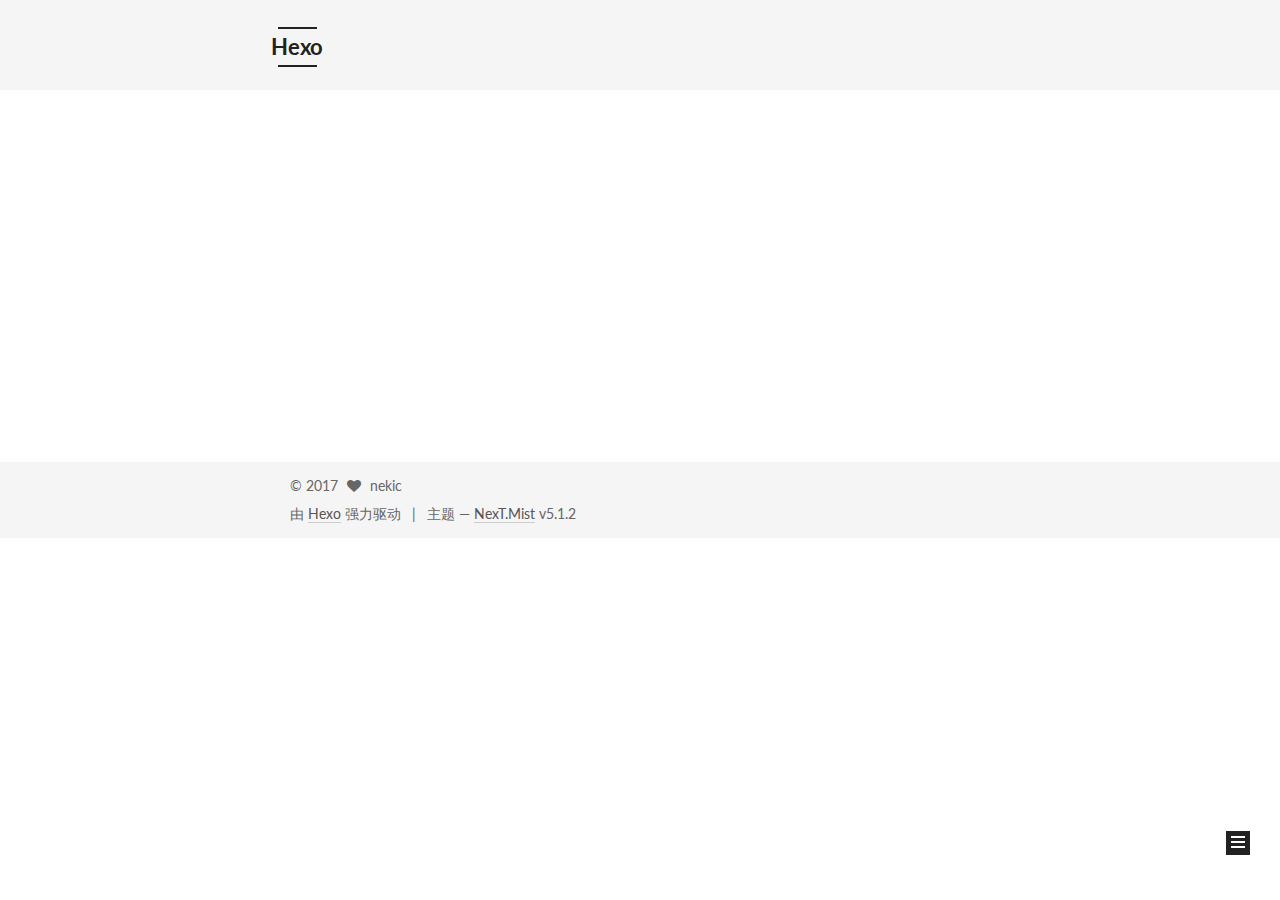
<file: index.html>
<!DOCTYPE html>



  


<html class="theme-next mist use-motion" lang="zh-Hans">
<head>
  <meta charset="UTF-8"/>
<meta http-equiv="X-UA-Compatible" content="IE=edge" />
<meta name="viewport" content="width=device-width, initial-scale=1, maximum-scale=1"/>
<meta name="theme-color" content="#222">









<meta http-equiv="Cache-Control" content="no-transform" />
<meta http-equiv="Cache-Control" content="no-siteapp" />
















  
  
  <link href="/lib/fancybox/source/jquery.fancybox.css?v=2.1.5" rel="stylesheet" type="text/css" />




  
  
  
  

  
    
    
  

  

  

  

  

  
    
    
    <link href="//fonts.googleapis.com/css?family=Lato:300,300italic,400,400italic,700,700italic&subset=latin,latin-ext" rel="stylesheet" type="text/css">
  






<link href="/lib/font-awesome/css/font-awesome.min.css?v=4.6.2" rel="stylesheet" type="text/css" />

<link href="/css/main.css?v=5.1.2" rel="stylesheet" type="text/css" />


  <meta name="keywords" content="Hexo, NexT" />








  <link rel="shortcut icon" type="image/x-icon" href="/favicon.ico?v=5.1.2" />






<meta property="og:type" content="website">
<meta property="og:title" content="Hexo">
<meta property="og:url" content="http://yoursite.com/index.html">
<meta property="og:site_name" content="Hexo">
<meta property="og:locale" content="zh-Hans">
<meta name="twitter:card" content="summary">
<meta name="twitter:title" content="Hexo">



<script type="text/javascript" id="hexo.configurations">
  var NexT = window.NexT || {};
  var CONFIG = {
    root: '/',
    scheme: 'Mist',
    version: '5.1.2',
    sidebar: {"position":"left","display":"post","offset":12,"offset_float":12,"b2t":false,"scrollpercent":false,"onmobile":false},
    fancybox: true,
    tabs: true,
    motion: {"enable":true,"async":false,"transition":{"post_block":"fadeIn","post_header":"slideDownIn","post_body":"slideDownIn","coll_header":"slideLeftIn"}},
    duoshuo: {
      userId: '0',
      author: '博主'
    },
    algolia: {
      applicationID: '',
      apiKey: '',
      indexName: '',
      hits: {"per_page":10},
      labels: {"input_placeholder":"Search for Posts","hits_empty":"We didn't find any results for the search: ${query}","hits_stats":"${hits} results found in ${time} ms"}
    }
  };
</script>



  <link rel="canonical" href="http://yoursite.com/"/>





  <title>Hexo</title>
  








</head>

<body itemscope itemtype="http://schema.org/WebPage" lang="zh-Hans">

  
  
    
  

  <div class="container sidebar-position-left 
  page-home">
    <div class="headband"></div>

    <header id="header" class="header" itemscope itemtype="http://schema.org/WPHeader">
      <div class="header-inner"><div class="site-brand-wrapper">
  <div class="site-meta ">
    

    <div class="custom-logo-site-title">
      <a href="/"  class="brand" rel="start">
        <span class="logo-line-before"><i></i></span>
        <span class="site-title">Hexo</span>
        <span class="logo-line-after"><i></i></span>
      </a>
    </div>
      
        <p class="site-subtitle"></p>
      
  </div>

  <div class="site-nav-toggle">
    <button>
      <span class="btn-bar"></span>
      <span class="btn-bar"></span>
      <span class="btn-bar"></span>
    </button>
  </div>
</div>

<nav class="site-nav">
  

  
    <ul id="menu" class="menu">
      
        
        <li class="menu-item menu-item-home">
          <a href="/" rel="section">
            
              <i class="menu-item-icon fa fa-fw fa-home"></i> <br />
            
            首页
          </a>
        </li>
      
        
        <li class="menu-item menu-item-about">
          <a href="/about/" rel="section">
            
              <i class="menu-item-icon fa fa-fw fa-user"></i> <br />
            
            关于
          </a>
        </li>
      
        
        <li class="menu-item menu-item-tags">
          <a href="/tags/" rel="section">
            
              <i class="menu-item-icon fa fa-fw fa-tags"></i> <br />
            
            标签
          </a>
        </li>
      
        
        <li class="menu-item menu-item-categories">
          <a href="/categories/" rel="section">
            
              <i class="menu-item-icon fa fa-fw fa-th"></i> <br />
            
            分类
          </a>
        </li>
      
        
        <li class="menu-item menu-item-archives">
          <a href="/archives/" rel="section">
            
              <i class="menu-item-icon fa fa-fw fa-archive"></i> <br />
            
            归档
          </a>
        </li>
      
        
        <li class="menu-item menu-item-schedule">
          <a href="/schedule/" rel="section">
            
              <i class="menu-item-icon fa fa-fw fa-calendar"></i> <br />
            
            日程表
          </a>
        </li>
      
        
        <li class="menu-item menu-item-sitemap">
          <a href="/sitemap.xml" rel="section">
            
              <i class="menu-item-icon fa fa-fw fa-sitemap"></i> <br />
            
            站点地图
          </a>
        </li>
      
        
        <li class="menu-item menu-item-commonweal">
          <a href="/404/" rel="section">
            
              <i class="menu-item-icon fa fa-fw fa-heartbeat"></i> <br />
            
            公益404
          </a>
        </li>
      

      
    </ul>
  

  
</nav>



 </div>
    </header>

    <main id="main" class="main">
      <div class="main-inner">
        <div class="content-wrap">
          <div id="content" class="content">
            
  <section id="posts" class="posts-expand">
    
      

  

  
  
  

  <article class="post post-type-normal" itemscope itemtype="http://schema.org/Article">
  
  
  
  <div class="post-block">
    <link itemprop="mainEntityOfPage" href="http://yoursite.com/2017/09/04/hello-world/">

    <span hidden itemprop="author" itemscope itemtype="http://schema.org/Person">
      <meta itemprop="name" content="nekic">
      <meta itemprop="description" content="">
      <meta itemprop="image" content="/images/avatar.gif">
    </span>

    <span hidden itemprop="publisher" itemscope itemtype="http://schema.org/Organization">
      <meta itemprop="name" content="Hexo">
    </span>

    
      <header class="post-header">

        
        
          <h1 class="post-title" itemprop="name headline">
                
                <a class="post-title-link" href="/2017/09/04/hello-world/" itemprop="url">JAVA 学习的方法和过程是怎么样的？</a></h1>
        

        <div class="post-meta">
          <span class="post-time">
            
              <span class="post-meta-item-icon">
                <i class="fa fa-calendar-o"></i>
              </span>
              
                <span class="post-meta-item-text">发表于</span>
              
              <time title="创建于" itemprop="dateCreated datePublished" datetime="2017-09-04T23:25:33+08:00">
                2017-09-04
              </time>
            

            

            
          </span>

          
            <span class="post-category" >
            
              <span class="post-meta-divider">|</span>
            
              <span class="post-meta-item-icon">
                <i class="fa fa-folder-o"></i>
              </span>
              
                <span class="post-meta-item-text">分类于</span>
              
              
                <span itemprop="about" itemscope itemtype="http://schema.org/Thing">
                  <a href="/categories/PHP/" itemprop="url" rel="index">
                    <span itemprop="name">PHP</span>
                  </a>
                </span>

                
                
                  ， 
                
              
                <span itemprop="about" itemscope itemtype="http://schema.org/Thing">
                  <a href="/categories/PHP/Framework/" itemprop="url" rel="index">
                    <span itemprop="name">Framework</span>
                  </a>
                </span>

                
                
                  ， 
                
              
                <span itemprop="about" itemscope itemtype="http://schema.org/Thing">
                  <a href="/categories/PHP/Framework/Yaf/" itemprop="url" rel="index">
                    <span itemprop="name">Yaf</span>
                  </a>
                </span>

                
                
              
            </span>
          

          
            
          

          
          

          

          

          

        </div>
      </header>
    

    
    
    
    <div class="post-body" itemprop="articleBody">

      
      

      
        
          <p>现在互联网上资源丰富，Java 学习并不难。贴个 Java 服务端入门和进阶指南，是给我们组新人入门用的，包括了学习目标、需要掌握的技能和参考资料，并规划了学习阶段和时间，希望帮助到题主。</p>
          <!--noindex-->
          <div class="post-button text-center">
            <a class="btn" href="/2017/09/04/hello-world/#more" rel="contents">
              阅读全文 &raquo;
            </a>
          </div>
          <!--/noindex-->
        
      
    </div>
    
    
    

    

    

    

    <footer class="post-footer">
      

      

      

      
      
        <div class="post-eof"></div>
      
    </footer>
  </div>
  
  
  
  </article>


    
  </section>

  


          </div>
          


          

        </div>
        
          
  
  <div class="sidebar-toggle">
    <div class="sidebar-toggle-line-wrap">
      <span class="sidebar-toggle-line sidebar-toggle-line-first"></span>
      <span class="sidebar-toggle-line sidebar-toggle-line-middle"></span>
      <span class="sidebar-toggle-line sidebar-toggle-line-last"></span>
    </div>
  </div>

  <aside id="sidebar" class="sidebar">
    
    <div class="sidebar-inner">

      

      

      <section class="site-overview sidebar-panel sidebar-panel-active">
        <div class="site-author motion-element" itemprop="author" itemscope itemtype="http://schema.org/Person">
          
            <p class="site-author-name" itemprop="name">nekic</p>
            <p class="site-description motion-element" itemprop="description"></p>
        </div>

        <nav class="site-state motion-element">

          
            <div class="site-state-item site-state-posts">
            
              <a href="/archives/">
            
                <span class="site-state-item-count">1</span>
                <span class="site-state-item-name">日志</span>
              </a>
            </div>
          

          
            
            
            <div class="site-state-item site-state-categories">
              <a href="/categories/index.html">
                <span class="site-state-item-count">3</span>
                <span class="site-state-item-name">分类</span>
              </a>
            </div>
          

          
            
            
            <div class="site-state-item site-state-tags">
              <a href="/tags/index.html">
                <span class="site-state-item-count">2</span>
                <span class="site-state-item-name">标签</span>
              </a>
            </div>
          

        </nav>

        

        <div class="links-of-author motion-element">
          
        </div>

        
        

        
        

        


      </section>

      

      

    </div>
  </aside>


        
      </div>
    </main>

    <footer id="footer" class="footer">
      <div class="footer-inner">
        <div class="copyright" >
  
  &copy; 
  <span itemprop="copyrightYear">2017</span>
  <span class="with-love">
    <i class="fa fa-heart"></i>
  </span>
  <span class="author" itemprop="copyrightHolder">nekic</span>

  
</div>


  <div class="powered-by">由 <a class="theme-link" href="https://hexo.io">Hexo</a> 强力驱动</div>

  <span class="post-meta-divider">|</span>

  <div class="theme-info">主题 &mdash; <a class="theme-link" href="https://github.com/iissnan/hexo-theme-next">NexT.Mist</a> v5.1.2</div>


        







        
      </div>
    </footer>

    
      <div class="back-to-top">
        <i class="fa fa-arrow-up"></i>
        
      </div>
    

  </div>

  

<script type="text/javascript">
  if (Object.prototype.toString.call(window.Promise) !== '[object Function]') {
    window.Promise = null;
  }
</script>









  












  
  <script type="text/javascript" src="/lib/jquery/index.js?v=2.1.3"></script>

  
  <script type="text/javascript" src="/lib/fastclick/lib/fastclick.min.js?v=1.0.6"></script>

  
  <script type="text/javascript" src="/lib/jquery_lazyload/jquery.lazyload.js?v=1.9.7"></script>

  
  <script type="text/javascript" src="/lib/velocity/velocity.min.js?v=1.2.1"></script>

  
  <script type="text/javascript" src="/lib/velocity/velocity.ui.min.js?v=1.2.1"></script>

  
  <script type="text/javascript" src="/lib/fancybox/source/jquery.fancybox.pack.js?v=2.1.5"></script>


  


  <script type="text/javascript" src="/js/src/utils.js?v=5.1.2"></script>

  <script type="text/javascript" src="/js/src/motion.js?v=5.1.2"></script>



  
  

  <script type="text/javascript" src="/js/src/scrollspy.js?v=5.1.2"></script>
<script type="text/javascript" src="/js/src/post-details.js?v=5.1.2"></script>


  

  


  <script type="text/javascript" src="/js/src/bootstrap.js?v=5.1.2"></script>



  


  




	





  





  








  





  

  

  

  

  

  

</body>
</html>
</file>
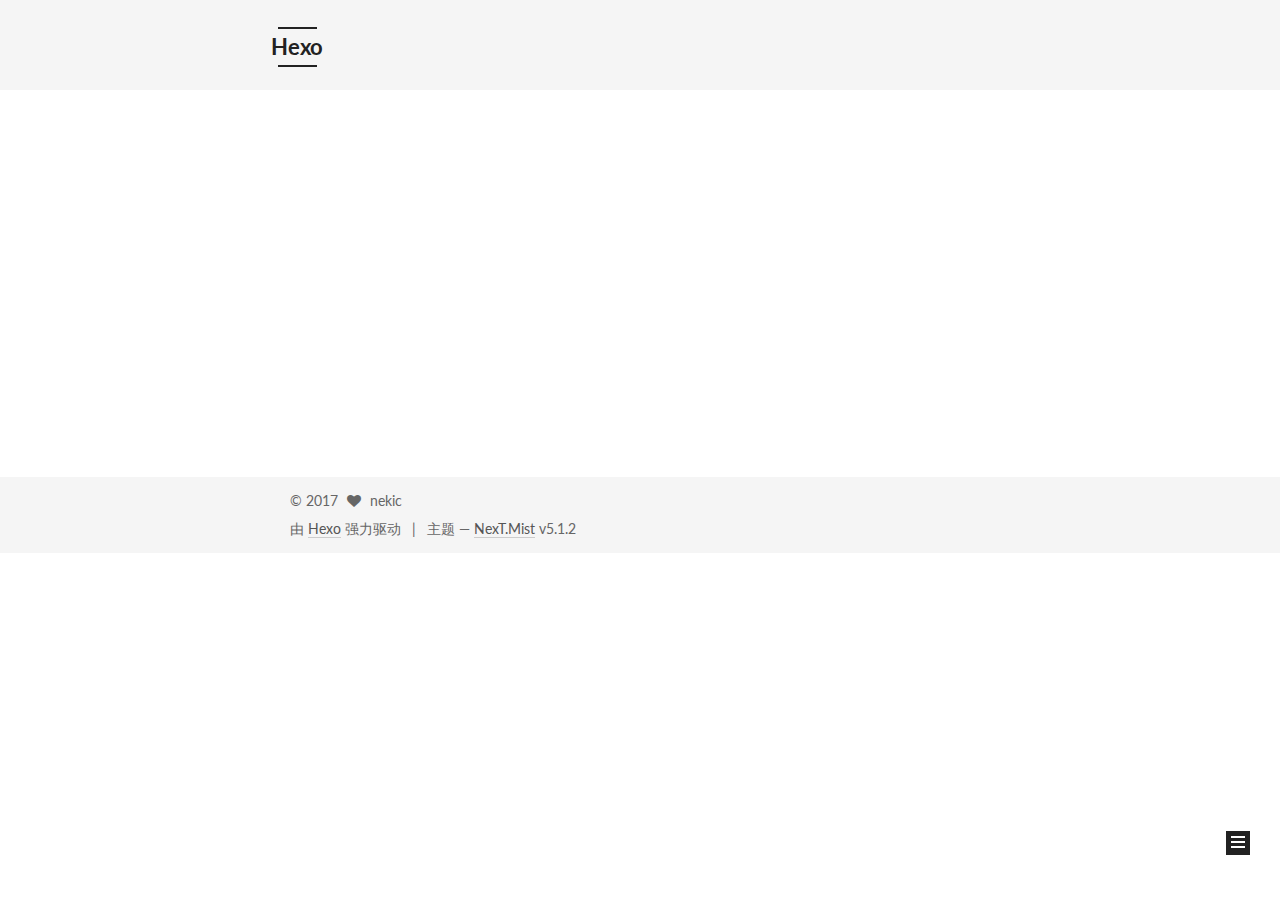
<file: archives/index.html>
<!DOCTYPE html>



  


<html class="theme-next mist use-motion" lang="zh-Hans">
<head>
  <meta charset="UTF-8"/>
<meta http-equiv="X-UA-Compatible" content="IE=edge" />
<meta name="viewport" content="width=device-width, initial-scale=1, maximum-scale=1"/>
<meta name="theme-color" content="#222">









<meta http-equiv="Cache-Control" content="no-transform" />
<meta http-equiv="Cache-Control" content="no-siteapp" />
















  
  
  <link href="/lib/fancybox/source/jquery.fancybox.css?v=2.1.5" rel="stylesheet" type="text/css" />




  
  
  
  

  
    
    
  

  

  

  

  

  
    
    
    <link href="//fonts.googleapis.com/css?family=Lato:300,300italic,400,400italic,700,700italic&subset=latin,latin-ext" rel="stylesheet" type="text/css">
  






<link href="/lib/font-awesome/css/font-awesome.min.css?v=4.6.2" rel="stylesheet" type="text/css" />

<link href="/css/main.css?v=5.1.2" rel="stylesheet" type="text/css" />


  <meta name="keywords" content="Hexo, NexT" />








  <link rel="shortcut icon" type="image/x-icon" href="/favicon.ico?v=5.1.2" />






<meta property="og:type" content="website">
<meta property="og:title" content="Hexo">
<meta property="og:url" content="http://yoursite.com/archives/index.html">
<meta property="og:site_name" content="Hexo">
<meta property="og:locale" content="zh-Hans">
<meta name="twitter:card" content="summary">
<meta name="twitter:title" content="Hexo">



<script type="text/javascript" id="hexo.configurations">
  var NexT = window.NexT || {};
  var CONFIG = {
    root: '/',
    scheme: 'Mist',
    version: '5.1.2',
    sidebar: {"position":"left","display":"post","offset":12,"offset_float":12,"b2t":false,"scrollpercent":false,"onmobile":false},
    fancybox: true,
    tabs: true,
    motion: {"enable":true,"async":false,"transition":{"post_block":"fadeIn","post_header":"slideDownIn","post_body":"slideDownIn","coll_header":"slideLeftIn"}},
    duoshuo: {
      userId: '0',
      author: '博主'
    },
    algolia: {
      applicationID: '',
      apiKey: '',
      indexName: '',
      hits: {"per_page":10},
      labels: {"input_placeholder":"Search for Posts","hits_empty":"We didn't find any results for the search: ${query}","hits_stats":"${hits} results found in ${time} ms"}
    }
  };
</script>



  <link rel="canonical" href="http://yoursite.com/archives/"/>





  <title>归档 | Hexo</title>
  








</head>

<body itemscope itemtype="http://schema.org/WebPage" lang="zh-Hans">

  
  
    
  

  <div class="container sidebar-position-left page-archive">
    <div class="headband"></div>

    <header id="header" class="header" itemscope itemtype="http://schema.org/WPHeader">
      <div class="header-inner"><div class="site-brand-wrapper">
  <div class="site-meta ">
    

    <div class="custom-logo-site-title">
      <a href="/"  class="brand" rel="start">
        <span class="logo-line-before"><i></i></span>
        <span class="site-title">Hexo</span>
        <span class="logo-line-after"><i></i></span>
      </a>
    </div>
      
        <p class="site-subtitle"></p>
      
  </div>

  <div class="site-nav-toggle">
    <button>
      <span class="btn-bar"></span>
      <span class="btn-bar"></span>
      <span class="btn-bar"></span>
    </button>
  </div>
</div>

<nav class="site-nav">
  

  
    <ul id="menu" class="menu">
      
        
        <li class="menu-item menu-item-home">
          <a href="/" rel="section">
            
              <i class="menu-item-icon fa fa-fw fa-home"></i> <br />
            
            首页
          </a>
        </li>
      
        
        <li class="menu-item menu-item-about">
          <a href="/about/" rel="section">
            
              <i class="menu-item-icon fa fa-fw fa-user"></i> <br />
            
            关于
          </a>
        </li>
      
        
        <li class="menu-item menu-item-tags">
          <a href="/tags/" rel="section">
            
              <i class="menu-item-icon fa fa-fw fa-tags"></i> <br />
            
            标签
          </a>
        </li>
      
        
        <li class="menu-item menu-item-categories">
          <a href="/categories/" rel="section">
            
              <i class="menu-item-icon fa fa-fw fa-th"></i> <br />
            
            分类
          </a>
        </li>
      
        
        <li class="menu-item menu-item-archives">
          <a href="/archives/" rel="section">
            
              <i class="menu-item-icon fa fa-fw fa-archive"></i> <br />
            
            归档
          </a>
        </li>
      
        
        <li class="menu-item menu-item-schedule">
          <a href="/schedule/" rel="section">
            
              <i class="menu-item-icon fa fa-fw fa-calendar"></i> <br />
            
            日程表
          </a>
        </li>
      
        
        <li class="menu-item menu-item-sitemap">
          <a href="/sitemap.xml" rel="section">
            
              <i class="menu-item-icon fa fa-fw fa-sitemap"></i> <br />
            
            站点地图
          </a>
        </li>
      
        
        <li class="menu-item menu-item-commonweal">
          <a href="/404/" rel="section">
            
              <i class="menu-item-icon fa fa-fw fa-heartbeat"></i> <br />
            
            公益404
          </a>
        </li>
      

      
    </ul>
  

  
</nav>



 </div>
    </header>

    <main id="main" class="main">
      <div class="main-inner">
        <div class="content-wrap">
          <div id="content" class="content">
            

  
  
  
  <div class="post-block archive">
    <div id="posts" class="posts-collapse">
      <span class="archive-move-on"></span>

      <span class="archive-page-counter">
        
        
        
          
        
        嗯..! 目前共计 1 篇日志。 继续努力。
      </span>

      

        
        
        

        
          
          <div class="collection-title">
            <h1 class="archive-year" id="archive-year-2017">2017</h1>
          </div>
        
        

        

  <article class="post post-type-normal" itemscope itemtype="http://schema.org/Article">
    <header class="post-header">

      <h2 class="post-title">
        
            <a class="post-title-link" href="/2017/09/04/hello-world/" itemprop="url">
              
                <span itemprop="name">JAVA 学习的方法和过程是怎么样的？</span>
              
            </a>
        
      </h2>

      <div class="post-meta">
        <time class="post-time" itemprop="dateCreated"
              datetime="2017-09-04T23:25:33+08:00"
              content="2017-09-04" >
          09-04
        </time>
      </div>

    </header>
  </article>



      

    </div>
  </div>
  
  
  

  



          </div>
          


          

        </div>
        
          
  
  <div class="sidebar-toggle">
    <div class="sidebar-toggle-line-wrap">
      <span class="sidebar-toggle-line sidebar-toggle-line-first"></span>
      <span class="sidebar-toggle-line sidebar-toggle-line-middle"></span>
      <span class="sidebar-toggle-line sidebar-toggle-line-last"></span>
    </div>
  </div>

  <aside id="sidebar" class="sidebar">
    
    <div class="sidebar-inner">

      

      

      <section class="site-overview sidebar-panel sidebar-panel-active">
        <div class="site-author motion-element" itemprop="author" itemscope itemtype="http://schema.org/Person">
          
            <p class="site-author-name" itemprop="name">nekic</p>
            <p class="site-description motion-element" itemprop="description"></p>
        </div>

        <nav class="site-state motion-element">

          
            <div class="site-state-item site-state-posts">
            
              <a href="/archives/">
            
                <span class="site-state-item-count">1</span>
                <span class="site-state-item-name">日志</span>
              </a>
            </div>
          

          
            
            
            <div class="site-state-item site-state-categories">
              <a href="/categories/index.html">
                <span class="site-state-item-count">3</span>
                <span class="site-state-item-name">分类</span>
              </a>
            </div>
          

          
            
            
            <div class="site-state-item site-state-tags">
              <a href="/tags/index.html">
                <span class="site-state-item-count">2</span>
                <span class="site-state-item-name">标签</span>
              </a>
            </div>
          

        </nav>

        

        <div class="links-of-author motion-element">
          
        </div>

        
        

        
        

        


      </section>

      

      

    </div>
  </aside>


        
      </div>
    </main>

    <footer id="footer" class="footer">
      <div class="footer-inner">
        <div class="copyright" >
  
  &copy; 
  <span itemprop="copyrightYear">2017</span>
  <span class="with-love">
    <i class="fa fa-heart"></i>
  </span>
  <span class="author" itemprop="copyrightHolder">nekic</span>

  
</div>


  <div class="powered-by">由 <a class="theme-link" href="https://hexo.io">Hexo</a> 强力驱动</div>

  <span class="post-meta-divider">|</span>

  <div class="theme-info">主题 &mdash; <a class="theme-link" href="https://github.com/iissnan/hexo-theme-next">NexT.Mist</a> v5.1.2</div>


        







        
      </div>
    </footer>

    
      <div class="back-to-top">
        <i class="fa fa-arrow-up"></i>
        
      </div>
    

  </div>

  

<script type="text/javascript">
  if (Object.prototype.toString.call(window.Promise) !== '[object Function]') {
    window.Promise = null;
  }
</script>









  












  
  <script type="text/javascript" src="/lib/jquery/index.js?v=2.1.3"></script>

  
  <script type="text/javascript" src="/lib/fastclick/lib/fastclick.min.js?v=1.0.6"></script>

  
  <script type="text/javascript" src="/lib/jquery_lazyload/jquery.lazyload.js?v=1.9.7"></script>

  
  <script type="text/javascript" src="/lib/velocity/velocity.min.js?v=1.2.1"></script>

  
  <script type="text/javascript" src="/lib/velocity/velocity.ui.min.js?v=1.2.1"></script>

  
  <script type="text/javascript" src="/lib/fancybox/source/jquery.fancybox.pack.js?v=2.1.5"></script>


  


  <script type="text/javascript" src="/js/src/utils.js?v=5.1.2"></script>

  <script type="text/javascript" src="/js/src/motion.js?v=5.1.2"></script>



  
  

  <script type="text/javascript" src="/js/src/scrollspy.js?v=5.1.2"></script>
<script type="text/javascript" src="/js/src/post-details.js?v=5.1.2"></script>


  

  


  <script type="text/javascript" src="/js/src/bootstrap.js?v=5.1.2"></script>



  


  




	





  





  








  





  

  

  

  

  

  

</body>
</html>
</file>
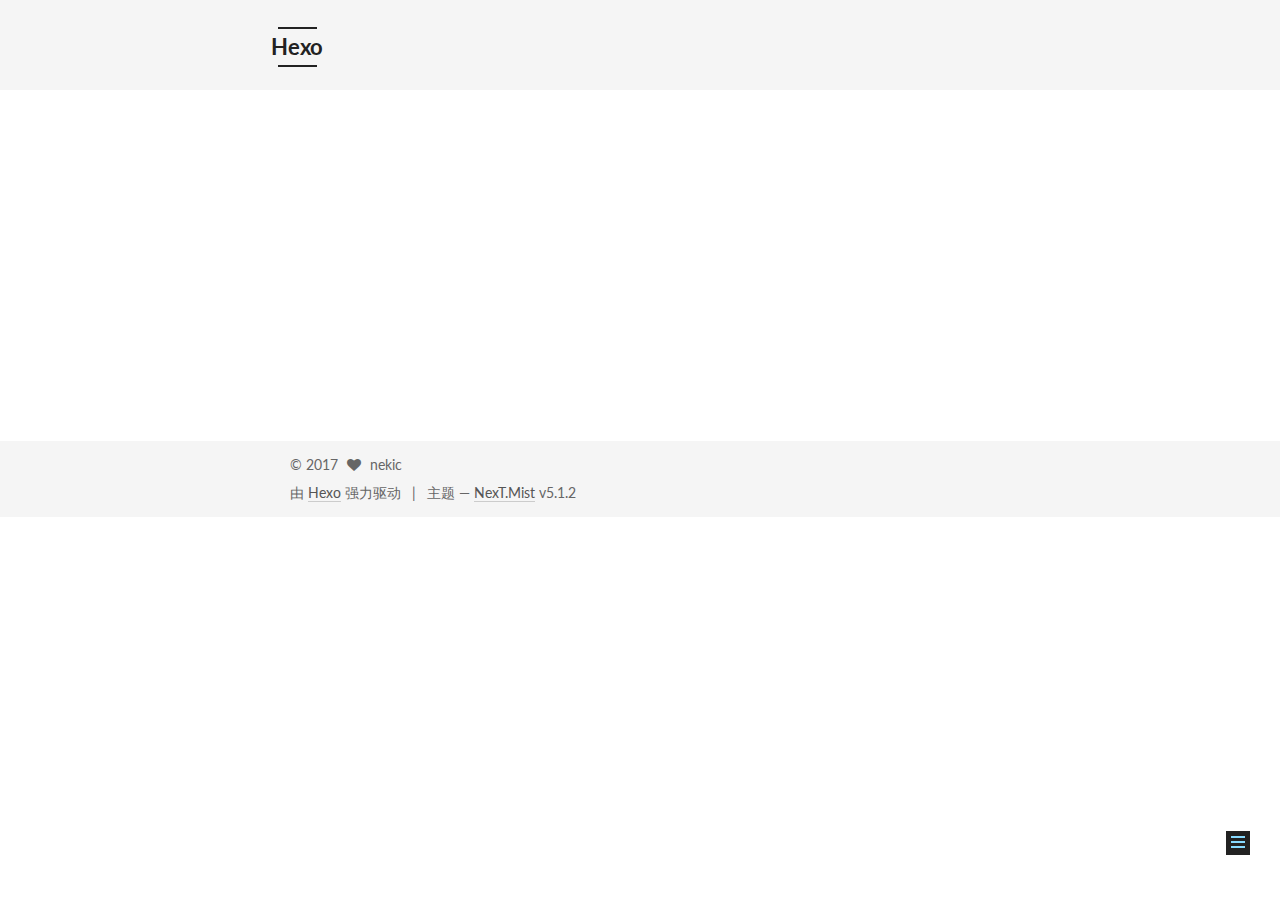
<file: categories/index.html>
<!DOCTYPE html>



  


<html class="theme-next mist use-motion" lang="zh-Hans">
<head>
  <meta charset="UTF-8"/>
<meta http-equiv="X-UA-Compatible" content="IE=edge" />
<meta name="viewport" content="width=device-width, initial-scale=1, maximum-scale=1"/>
<meta name="theme-color" content="#222">









<meta http-equiv="Cache-Control" content="no-transform" />
<meta http-equiv="Cache-Control" content="no-siteapp" />
















  
  
  <link href="/lib/fancybox/source/jquery.fancybox.css?v=2.1.5" rel="stylesheet" type="text/css" />




  
  
  
  

  
    
    
  

  

  

  

  

  
    
    
    <link href="//fonts.googleapis.com/css?family=Lato:300,300italic,400,400italic,700,700italic&subset=latin,latin-ext" rel="stylesheet" type="text/css">
  






<link href="/lib/font-awesome/css/font-awesome.min.css?v=4.6.2" rel="stylesheet" type="text/css" />

<link href="/css/main.css?v=5.1.2" rel="stylesheet" type="text/css" />


  <meta name="keywords" content="Hexo, NexT" />








  <link rel="shortcut icon" type="image/x-icon" href="/favicon.ico?v=5.1.2" />






<meta property="og:type" content="website">
<meta property="og:title" content="categories">
<meta property="og:url" content="http://yoursite.com/categories/index.html">
<meta property="og:site_name" content="Hexo">
<meta property="og:locale" content="zh-Hans">
<meta property="og:updated_time" content="2017-09-05T16:30:56.000Z">
<meta name="twitter:card" content="summary">
<meta name="twitter:title" content="categories">



<script type="text/javascript" id="hexo.configurations">
  var NexT = window.NexT || {};
  var CONFIG = {
    root: '/',
    scheme: 'Mist',
    version: '5.1.2',
    sidebar: {"position":"left","display":"post","offset":12,"offset_float":12,"b2t":false,"scrollpercent":false,"onmobile":false},
    fancybox: true,
    tabs: true,
    motion: {"enable":true,"async":false,"transition":{"post_block":"fadeIn","post_header":"slideDownIn","post_body":"slideDownIn","coll_header":"slideLeftIn"}},
    duoshuo: {
      userId: '0',
      author: '博主'
    },
    algolia: {
      applicationID: '',
      apiKey: '',
      indexName: '',
      hits: {"per_page":10},
      labels: {"input_placeholder":"Search for Posts","hits_empty":"We didn't find any results for the search: ${query}","hits_stats":"${hits} results found in ${time} ms"}
    }
  };
</script>



  <link rel="canonical" href="http://yoursite.com/categories/"/>





  <title>categories | Hexo</title>
  








</head>

<body itemscope itemtype="http://schema.org/WebPage" lang="zh-Hans">

  
  
    
  

  <div class="container sidebar-position-left page-post-detail">
    <div class="headband"></div>

    <header id="header" class="header" itemscope itemtype="http://schema.org/WPHeader">
      <div class="header-inner"><div class="site-brand-wrapper">
  <div class="site-meta ">
    

    <div class="custom-logo-site-title">
      <a href="/"  class="brand" rel="start">
        <span class="logo-line-before"><i></i></span>
        <span class="site-title">Hexo</span>
        <span class="logo-line-after"><i></i></span>
      </a>
    </div>
      
        <p class="site-subtitle"></p>
      
  </div>

  <div class="site-nav-toggle">
    <button>
      <span class="btn-bar"></span>
      <span class="btn-bar"></span>
      <span class="btn-bar"></span>
    </button>
  </div>
</div>

<nav class="site-nav">
  

  
    <ul id="menu" class="menu">
      
        
        <li class="menu-item menu-item-home">
          <a href="/" rel="section">
            
              <i class="menu-item-icon fa fa-fw fa-home"></i> <br />
            
            首页
          </a>
        </li>
      
        
        <li class="menu-item menu-item-about">
          <a href="/about/" rel="section">
            
              <i class="menu-item-icon fa fa-fw fa-user"></i> <br />
            
            关于
          </a>
        </li>
      
        
        <li class="menu-item menu-item-tags">
          <a href="/tags/" rel="section">
            
              <i class="menu-item-icon fa fa-fw fa-tags"></i> <br />
            
            标签
          </a>
        </li>
      
        
        <li class="menu-item menu-item-categories">
          <a href="/categories/" rel="section">
            
              <i class="menu-item-icon fa fa-fw fa-th"></i> <br />
            
            分类
          </a>
        </li>
      
        
        <li class="menu-item menu-item-archives">
          <a href="/archives/" rel="section">
            
              <i class="menu-item-icon fa fa-fw fa-archive"></i> <br />
            
            归档
          </a>
        </li>
      
        
        <li class="menu-item menu-item-schedule">
          <a href="/schedule/" rel="section">
            
              <i class="menu-item-icon fa fa-fw fa-calendar"></i> <br />
            
            日程表
          </a>
        </li>
      
        
        <li class="menu-item menu-item-sitemap">
          <a href="/sitemap.xml" rel="section">
            
              <i class="menu-item-icon fa fa-fw fa-sitemap"></i> <br />
            
            站点地图
          </a>
        </li>
      
        
        <li class="menu-item menu-item-commonweal">
          <a href="/404/" rel="section">
            
              <i class="menu-item-icon fa fa-fw fa-heartbeat"></i> <br />
            
            公益404
          </a>
        </li>
      

      
    </ul>
  

  
</nav>



 </div>
    </header>

    <main id="main" class="main">
      <div class="main-inner">
        <div class="content-wrap">
          <div id="content" class="content">
            

  <div id="posts" class="posts-expand">
    
    
    
    <div class="post-block page">
      <header class="post-header">

	<h1 class="post-title" itemprop="name headline">categories</h1>



</header>

      
      
      
      <div class="post-body">
        
        
          <div class="category-all-page">
            <div class="category-all-title">
                目前共计 3 个分类
            </div>
            <div class="category-all">
              <ul class="category-list"><li class="category-list-item"><a class="category-list-link" href="/categories/PHP/">PHP</a><span class="category-list-count">1</span><ul class="category-list-child"><li class="category-list-item"><a class="category-list-link" href="/categories/PHP/Framework/">Framework</a><span class="category-list-count">1</span><ul class="category-list-child"><li class="category-list-item"><a class="category-list-link" href="/categories/PHP/Framework/Yaf/">Yaf</a><span class="category-list-count">1</span></li></ul></li></ul></li></ul>
            </div>
          </div>
        
      </div>
      
      
      
    </div>
    
    
    
  </div>


          </div>
          


          

        </div>
        
          
  
  <div class="sidebar-toggle">
    <div class="sidebar-toggle-line-wrap">
      <span class="sidebar-toggle-line sidebar-toggle-line-first"></span>
      <span class="sidebar-toggle-line sidebar-toggle-line-middle"></span>
      <span class="sidebar-toggle-line sidebar-toggle-line-last"></span>
    </div>
  </div>

  <aside id="sidebar" class="sidebar">
    
    <div class="sidebar-inner">

      

      

      <section class="site-overview sidebar-panel sidebar-panel-active">
        <div class="site-author motion-element" itemprop="author" itemscope itemtype="http://schema.org/Person">
          
            <p class="site-author-name" itemprop="name">nekic</p>
            <p class="site-description motion-element" itemprop="description"></p>
        </div>

        <nav class="site-state motion-element">

          
            <div class="site-state-item site-state-posts">
            
              <a href="/archives/">
            
                <span class="site-state-item-count">1</span>
                <span class="site-state-item-name">日志</span>
              </a>
            </div>
          

          
            
            
            <div class="site-state-item site-state-categories">
              <a href="/categories/index.html">
                <span class="site-state-item-count">3</span>
                <span class="site-state-item-name">分类</span>
              </a>
            </div>
          

          
            
            
            <div class="site-state-item site-state-tags">
              <a href="/tags/index.html">
                <span class="site-state-item-count">2</span>
                <span class="site-state-item-name">标签</span>
              </a>
            </div>
          

        </nav>

        

        <div class="links-of-author motion-element">
          
        </div>

        
        

        
        

        


      </section>

      

      

    </div>
  </aside>


        
      </div>
    </main>

    <footer id="footer" class="footer">
      <div class="footer-inner">
        <div class="copyright" >
  
  &copy; 
  <span itemprop="copyrightYear">2017</span>
  <span class="with-love">
    <i class="fa fa-heart"></i>
  </span>
  <span class="author" itemprop="copyrightHolder">nekic</span>

  
</div>


  <div class="powered-by">由 <a class="theme-link" href="https://hexo.io">Hexo</a> 强力驱动</div>

  <span class="post-meta-divider">|</span>

  <div class="theme-info">主题 &mdash; <a class="theme-link" href="https://github.com/iissnan/hexo-theme-next">NexT.Mist</a> v5.1.2</div>


        







        
      </div>
    </footer>

    
      <div class="back-to-top">
        <i class="fa fa-arrow-up"></i>
        
      </div>
    

  </div>

  

<script type="text/javascript">
  if (Object.prototype.toString.call(window.Promise) !== '[object Function]') {
    window.Promise = null;
  }
</script>









  












  
  <script type="text/javascript" src="/lib/jquery/index.js?v=2.1.3"></script>

  
  <script type="text/javascript" src="/lib/fastclick/lib/fastclick.min.js?v=1.0.6"></script>

  
  <script type="text/javascript" src="/lib/jquery_lazyload/jquery.lazyload.js?v=1.9.7"></script>

  
  <script type="text/javascript" src="/lib/velocity/velocity.min.js?v=1.2.1"></script>

  
  <script type="text/javascript" src="/lib/velocity/velocity.ui.min.js?v=1.2.1"></script>

  
  <script type="text/javascript" src="/lib/fancybox/source/jquery.fancybox.pack.js?v=2.1.5"></script>


  


  <script type="text/javascript" src="/js/src/utils.js?v=5.1.2"></script>

  <script type="text/javascript" src="/js/src/motion.js?v=5.1.2"></script>



  
  

  <script type="text/javascript" src="/js/src/scrollspy.js?v=5.1.2"></script>
<script type="text/javascript" src="/js/src/post-details.js?v=5.1.2"></script>


  

  


  <script type="text/javascript" src="/js/src/bootstrap.js?v=5.1.2"></script>



  


  




	





  





  








  





  

  

  

  

  

  

</body>
</html>
</file>
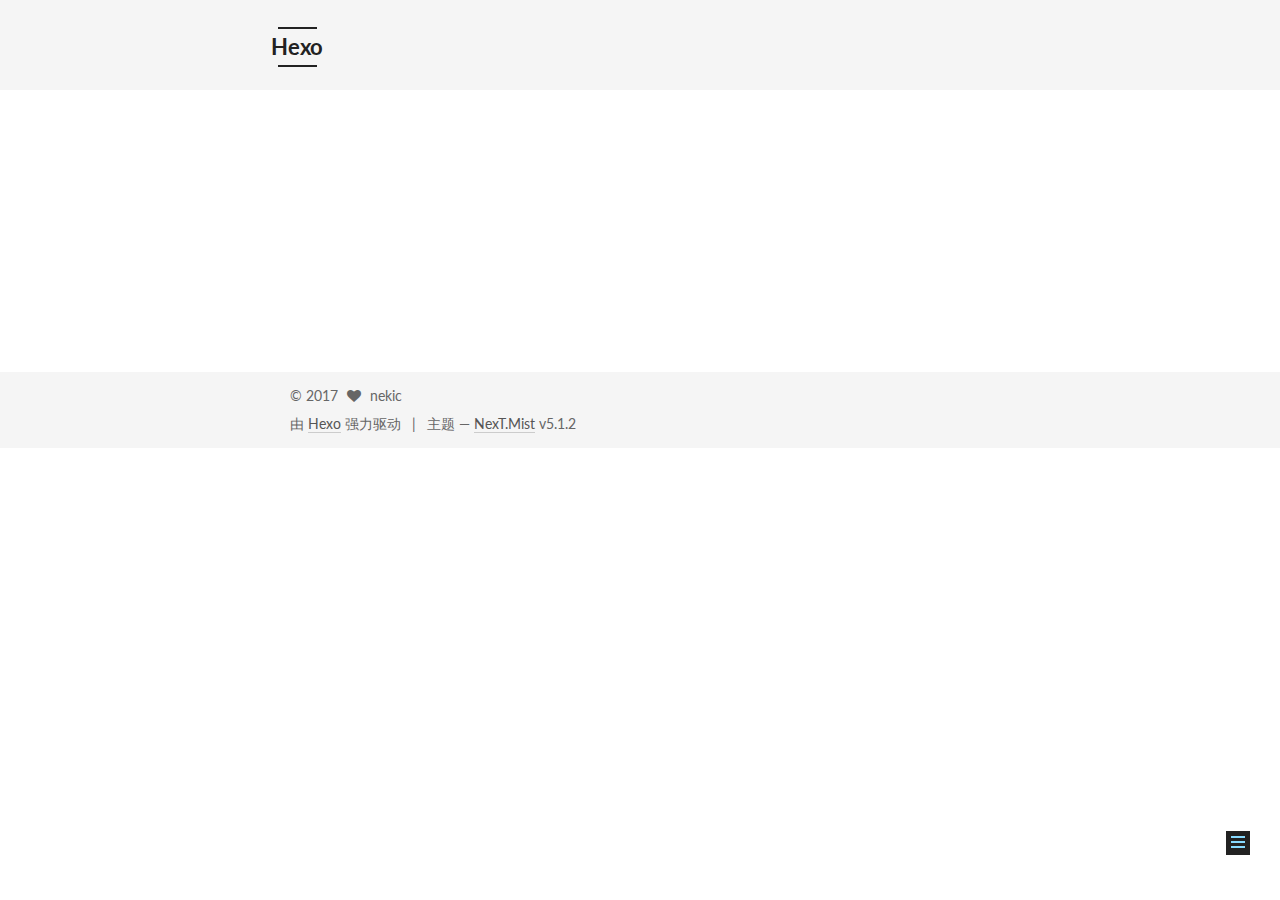
<file: tags/index.html>
<!DOCTYPE html>



  


<html class="theme-next mist use-motion" lang="zh-Hans">
<head>
  <meta charset="UTF-8"/>
<meta http-equiv="X-UA-Compatible" content="IE=edge" />
<meta name="viewport" content="width=device-width, initial-scale=1, maximum-scale=1"/>
<meta name="theme-color" content="#222">









<meta http-equiv="Cache-Control" content="no-transform" />
<meta http-equiv="Cache-Control" content="no-siteapp" />
















  
  
  <link href="/lib/fancybox/source/jquery.fancybox.css?v=2.1.5" rel="stylesheet" type="text/css" />




  
  
  
  

  
    
    
  

  

  

  

  

  
    
    
    <link href="//fonts.googleapis.com/css?family=Lato:300,300italic,400,400italic,700,700italic&subset=latin,latin-ext" rel="stylesheet" type="text/css">
  






<link href="/lib/font-awesome/css/font-awesome.min.css?v=4.6.2" rel="stylesheet" type="text/css" />

<link href="/css/main.css?v=5.1.2" rel="stylesheet" type="text/css" />


  <meta name="keywords" content="Hexo, NexT" />








  <link rel="shortcut icon" type="image/x-icon" href="/favicon.ico?v=5.1.2" />






<meta property="og:type" content="website">
<meta property="og:title" content="tags">
<meta property="og:url" content="http://yoursite.com/tags/index.html">
<meta property="og:site_name" content="Hexo">
<meta property="og:locale" content="zh-Hans">
<meta property="og:updated_time" content="2017-09-05T16:30:12.000Z">
<meta name="twitter:card" content="summary">
<meta name="twitter:title" content="tags">



<script type="text/javascript" id="hexo.configurations">
  var NexT = window.NexT || {};
  var CONFIG = {
    root: '/',
    scheme: 'Mist',
    version: '5.1.2',
    sidebar: {"position":"left","display":"post","offset":12,"offset_float":12,"b2t":false,"scrollpercent":false,"onmobile":false},
    fancybox: true,
    tabs: true,
    motion: {"enable":true,"async":false,"transition":{"post_block":"fadeIn","post_header":"slideDownIn","post_body":"slideDownIn","coll_header":"slideLeftIn"}},
    duoshuo: {
      userId: '0',
      author: '博主'
    },
    algolia: {
      applicationID: '',
      apiKey: '',
      indexName: '',
      hits: {"per_page":10},
      labels: {"input_placeholder":"Search for Posts","hits_empty":"We didn't find any results for the search: ${query}","hits_stats":"${hits} results found in ${time} ms"}
    }
  };
</script>



  <link rel="canonical" href="http://yoursite.com/tags/"/>





  <title>tags | Hexo</title>
  








</head>

<body itemscope itemtype="http://schema.org/WebPage" lang="zh-Hans">

  
  
    
  

  <div class="container sidebar-position-left page-post-detail">
    <div class="headband"></div>

    <header id="header" class="header" itemscope itemtype="http://schema.org/WPHeader">
      <div class="header-inner"><div class="site-brand-wrapper">
  <div class="site-meta ">
    

    <div class="custom-logo-site-title">
      <a href="/"  class="brand" rel="start">
        <span class="logo-line-before"><i></i></span>
        <span class="site-title">Hexo</span>
        <span class="logo-line-after"><i></i></span>
      </a>
    </div>
      
        <p class="site-subtitle"></p>
      
  </div>

  <div class="site-nav-toggle">
    <button>
      <span class="btn-bar"></span>
      <span class="btn-bar"></span>
      <span class="btn-bar"></span>
    </button>
  </div>
</div>

<nav class="site-nav">
  

  
    <ul id="menu" class="menu">
      
        
        <li class="menu-item menu-item-home">
          <a href="/" rel="section">
            
              <i class="menu-item-icon fa fa-fw fa-home"></i> <br />
            
            首页
          </a>
        </li>
      
        
        <li class="menu-item menu-item-about">
          <a href="/about/" rel="section">
            
              <i class="menu-item-icon fa fa-fw fa-user"></i> <br />
            
            关于
          </a>
        </li>
      
        
        <li class="menu-item menu-item-tags">
          <a href="/tags/" rel="section">
            
              <i class="menu-item-icon fa fa-fw fa-tags"></i> <br />
            
            标签
          </a>
        </li>
      
        
        <li class="menu-item menu-item-categories">
          <a href="/categories/" rel="section">
            
              <i class="menu-item-icon fa fa-fw fa-th"></i> <br />
            
            分类
          </a>
        </li>
      
        
        <li class="menu-item menu-item-archives">
          <a href="/archives/" rel="section">
            
              <i class="menu-item-icon fa fa-fw fa-archive"></i> <br />
            
            归档
          </a>
        </li>
      
        
        <li class="menu-item menu-item-schedule">
          <a href="/schedule/" rel="section">
            
              <i class="menu-item-icon fa fa-fw fa-calendar"></i> <br />
            
            日程表
          </a>
        </li>
      
        
        <li class="menu-item menu-item-sitemap">
          <a href="/sitemap.xml" rel="section">
            
              <i class="menu-item-icon fa fa-fw fa-sitemap"></i> <br />
            
            站点地图
          </a>
        </li>
      
        
        <li class="menu-item menu-item-commonweal">
          <a href="/404/" rel="section">
            
              <i class="menu-item-icon fa fa-fw fa-heartbeat"></i> <br />
            
            公益404
          </a>
        </li>
      

      
    </ul>
  

  
</nav>



 </div>
    </header>

    <main id="main" class="main">
      <div class="main-inner">
        <div class="content-wrap">
          <div id="content" class="content">
            

  <div id="posts" class="posts-expand">
    
    
    
    <div class="post-block page">
      <header class="post-header">

	<h1 class="post-title" itemprop="name headline">tags</h1>



</header>

      
      
      
      <div class="post-body">
        
        
          <div class="tag-cloud">
            <div class="tag-cloud-title">
                目前共计 2 个标签
            </div>
            <div class="tag-cloud-tags">
              <a href="/tags/PHP/" style="font-size: 12px; color: #ccc">PHP</a> <a href="/tags/Yaf/" style="font-size: 12px; color: #ccc">Yaf</a>
            </div>
          </div>
        
      </div>
      
      
      
    </div>
    
    
    
  </div>


          </div>
          


          

        </div>
        
          
  
  <div class="sidebar-toggle">
    <div class="sidebar-toggle-line-wrap">
      <span class="sidebar-toggle-line sidebar-toggle-line-first"></span>
      <span class="sidebar-toggle-line sidebar-toggle-line-middle"></span>
      <span class="sidebar-toggle-line sidebar-toggle-line-last"></span>
    </div>
  </div>

  <aside id="sidebar" class="sidebar">
    
    <div class="sidebar-inner">

      

      

      <section class="site-overview sidebar-panel sidebar-panel-active">
        <div class="site-author motion-element" itemprop="author" itemscope itemtype="http://schema.org/Person">
          
            <p class="site-author-name" itemprop="name">nekic</p>
            <p class="site-description motion-element" itemprop="description"></p>
        </div>

        <nav class="site-state motion-element">

          
            <div class="site-state-item site-state-posts">
            
              <a href="/archives/">
            
                <span class="site-state-item-count">1</span>
                <span class="site-state-item-name">日志</span>
              </a>
            </div>
          

          
            
            
            <div class="site-state-item site-state-categories">
              <a href="/categories/index.html">
                <span class="site-state-item-count">3</span>
                <span class="site-state-item-name">分类</span>
              </a>
            </div>
          

          
            
            
            <div class="site-state-item site-state-tags">
              <a href="/tags/index.html">
                <span class="site-state-item-count">2</span>
                <span class="site-state-item-name">标签</span>
              </a>
            </div>
          

        </nav>

        

        <div class="links-of-author motion-element">
          
        </div>

        
        

        
        

        


      </section>

      

      

    </div>
  </aside>


        
      </div>
    </main>

    <footer id="footer" class="footer">
      <div class="footer-inner">
        <div class="copyright" >
  
  &copy; 
  <span itemprop="copyrightYear">2017</span>
  <span class="with-love">
    <i class="fa fa-heart"></i>
  </span>
  <span class="author" itemprop="copyrightHolder">nekic</span>

  
</div>


  <div class="powered-by">由 <a class="theme-link" href="https://hexo.io">Hexo</a> 强力驱动</div>

  <span class="post-meta-divider">|</span>

  <div class="theme-info">主题 &mdash; <a class="theme-link" href="https://github.com/iissnan/hexo-theme-next">NexT.Mist</a> v5.1.2</div>


        







        
      </div>
    </footer>

    
      <div class="back-to-top">
        <i class="fa fa-arrow-up"></i>
        
      </div>
    

  </div>

  

<script type="text/javascript">
  if (Object.prototype.toString.call(window.Promise) !== '[object Function]') {
    window.Promise = null;
  }
</script>









  












  
  <script type="text/javascript" src="/lib/jquery/index.js?v=2.1.3"></script>

  
  <script type="text/javascript" src="/lib/fastclick/lib/fastclick.min.js?v=1.0.6"></script>

  
  <script type="text/javascript" src="/lib/jquery_lazyload/jquery.lazyload.js?v=1.9.7"></script>

  
  <script type="text/javascript" src="/lib/velocity/velocity.min.js?v=1.2.1"></script>

  
  <script type="text/javascript" src="/lib/velocity/velocity.ui.min.js?v=1.2.1"></script>

  
  <script type="text/javascript" src="/lib/fancybox/source/jquery.fancybox.pack.js?v=2.1.5"></script>


  


  <script type="text/javascript" src="/js/src/utils.js?v=5.1.2"></script>

  <script type="text/javascript" src="/js/src/motion.js?v=5.1.2"></script>



  
  

  <script type="text/javascript" src="/js/src/scrollspy.js?v=5.1.2"></script>
<script type="text/javascript" src="/js/src/post-details.js?v=5.1.2"></script>


  

  


  <script type="text/javascript" src="/js/src/bootstrap.js?v=5.1.2"></script>



  


  




	





  





  








  





  

  

  

  

  

  

</body>
</html>
</file>
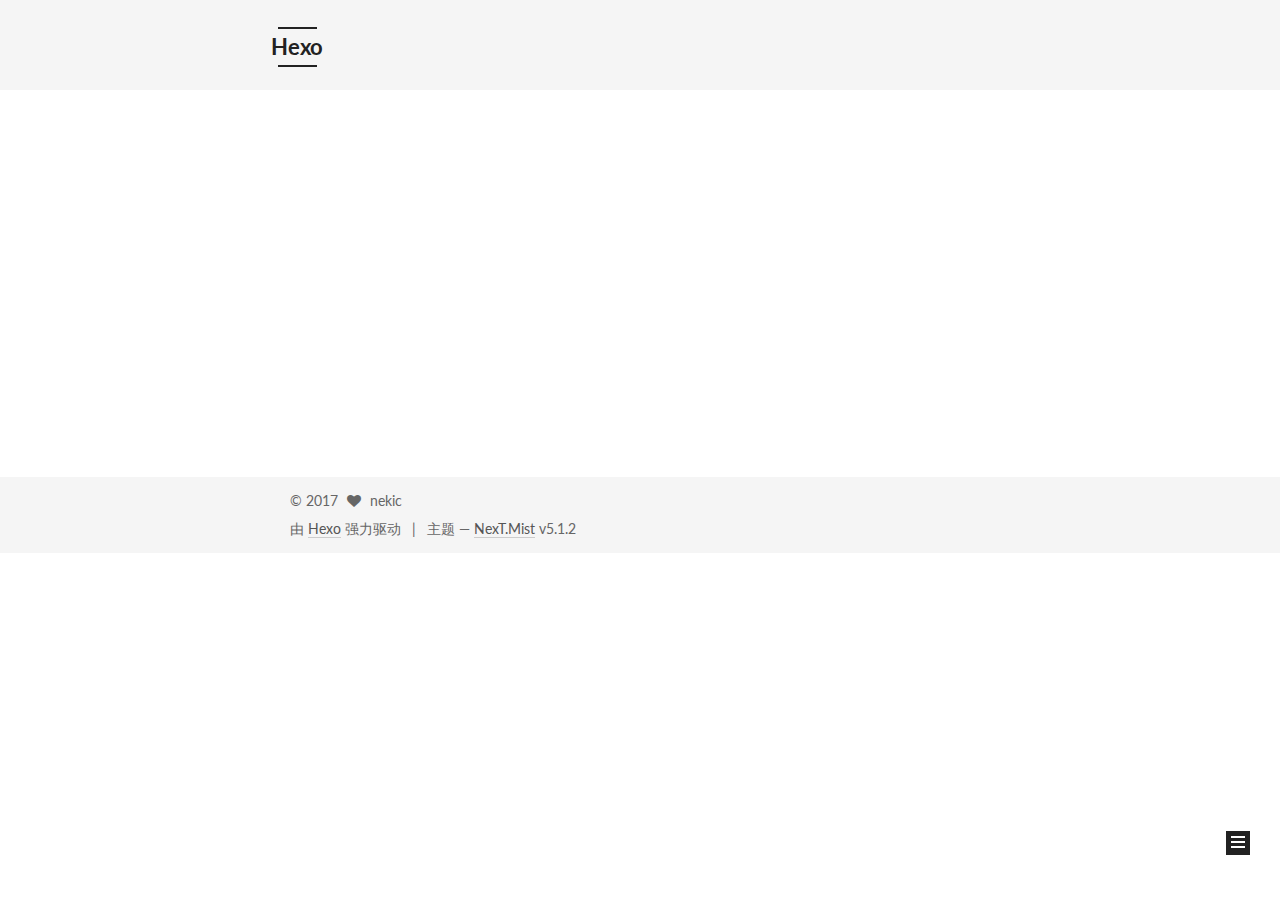
<file: archives/2017/index.html>
<!DOCTYPE html>



  


<html class="theme-next mist use-motion" lang="zh-Hans">
<head>
  <meta charset="UTF-8"/>
<meta http-equiv="X-UA-Compatible" content="IE=edge" />
<meta name="viewport" content="width=device-width, initial-scale=1, maximum-scale=1"/>
<meta name="theme-color" content="#222">









<meta http-equiv="Cache-Control" content="no-transform" />
<meta http-equiv="Cache-Control" content="no-siteapp" />
















  
  
  <link href="/lib/fancybox/source/jquery.fancybox.css?v=2.1.5" rel="stylesheet" type="text/css" />




  
  
  
  

  
    
    
  

  

  

  

  

  
    
    
    <link href="//fonts.googleapis.com/css?family=Lato:300,300italic,400,400italic,700,700italic&subset=latin,latin-ext" rel="stylesheet" type="text/css">
  






<link href="/lib/font-awesome/css/font-awesome.min.css?v=4.6.2" rel="stylesheet" type="text/css" />

<link href="/css/main.css?v=5.1.2" rel="stylesheet" type="text/css" />


  <meta name="keywords" content="Hexo, NexT" />








  <link rel="shortcut icon" type="image/x-icon" href="/favicon.ico?v=5.1.2" />






<meta property="og:type" content="website">
<meta property="og:title" content="Hexo">
<meta property="og:url" content="http://yoursite.com/archives/2017/index.html">
<meta property="og:site_name" content="Hexo">
<meta property="og:locale" content="zh-Hans">
<meta name="twitter:card" content="summary">
<meta name="twitter:title" content="Hexo">



<script type="text/javascript" id="hexo.configurations">
  var NexT = window.NexT || {};
  var CONFIG = {
    root: '/',
    scheme: 'Mist',
    version: '5.1.2',
    sidebar: {"position":"left","display":"post","offset":12,"offset_float":12,"b2t":false,"scrollpercent":false,"onmobile":false},
    fancybox: true,
    tabs: true,
    motion: {"enable":true,"async":false,"transition":{"post_block":"fadeIn","post_header":"slideDownIn","post_body":"slideDownIn","coll_header":"slideLeftIn"}},
    duoshuo: {
      userId: '0',
      author: '博主'
    },
    algolia: {
      applicationID: '',
      apiKey: '',
      indexName: '',
      hits: {"per_page":10},
      labels: {"input_placeholder":"Search for Posts","hits_empty":"We didn't find any results for the search: ${query}","hits_stats":"${hits} results found in ${time} ms"}
    }
  };
</script>



  <link rel="canonical" href="http://yoursite.com/archives/2017/"/>





  <title>归档 | Hexo</title>
  








</head>

<body itemscope itemtype="http://schema.org/WebPage" lang="zh-Hans">

  
  
    
  

  <div class="container sidebar-position-left page-archive">
    <div class="headband"></div>

    <header id="header" class="header" itemscope itemtype="http://schema.org/WPHeader">
      <div class="header-inner"><div class="site-brand-wrapper">
  <div class="site-meta ">
    

    <div class="custom-logo-site-title">
      <a href="/"  class="brand" rel="start">
        <span class="logo-line-before"><i></i></span>
        <span class="site-title">Hexo</span>
        <span class="logo-line-after"><i></i></span>
      </a>
    </div>
      
        <p class="site-subtitle"></p>
      
  </div>

  <div class="site-nav-toggle">
    <button>
      <span class="btn-bar"></span>
      <span class="btn-bar"></span>
      <span class="btn-bar"></span>
    </button>
  </div>
</div>

<nav class="site-nav">
  

  
    <ul id="menu" class="menu">
      
        
        <li class="menu-item menu-item-home">
          <a href="/" rel="section">
            
              <i class="menu-item-icon fa fa-fw fa-home"></i> <br />
            
            首页
          </a>
        </li>
      
        
        <li class="menu-item menu-item-about">
          <a href="/about/" rel="section">
            
              <i class="menu-item-icon fa fa-fw fa-user"></i> <br />
            
            关于
          </a>
        </li>
      
        
        <li class="menu-item menu-item-tags">
          <a href="/tags/" rel="section">
            
              <i class="menu-item-icon fa fa-fw fa-tags"></i> <br />
            
            标签
          </a>
        </li>
      
        
        <li class="menu-item menu-item-categories">
          <a href="/categories/" rel="section">
            
              <i class="menu-item-icon fa fa-fw fa-th"></i> <br />
            
            分类
          </a>
        </li>
      
        
        <li class="menu-item menu-item-archives">
          <a href="/archives/" rel="section">
            
              <i class="menu-item-icon fa fa-fw fa-archive"></i> <br />
            
            归档
          </a>
        </li>
      
        
        <li class="menu-item menu-item-schedule">
          <a href="/schedule/" rel="section">
            
              <i class="menu-item-icon fa fa-fw fa-calendar"></i> <br />
            
            日程表
          </a>
        </li>
      
        
        <li class="menu-item menu-item-sitemap">
          <a href="/sitemap.xml" rel="section">
            
              <i class="menu-item-icon fa fa-fw fa-sitemap"></i> <br />
            
            站点地图
          </a>
        </li>
      
        
        <li class="menu-item menu-item-commonweal">
          <a href="/404/" rel="section">
            
              <i class="menu-item-icon fa fa-fw fa-heartbeat"></i> <br />
            
            公益404
          </a>
        </li>
      

      
    </ul>
  

  
</nav>



 </div>
    </header>

    <main id="main" class="main">
      <div class="main-inner">
        <div class="content-wrap">
          <div id="content" class="content">
            

  
  
  
  <div class="post-block archive">
    <div id="posts" class="posts-collapse">
      <span class="archive-move-on"></span>

      <span class="archive-page-counter">
        
        
        
          
        
        嗯..! 目前共计 1 篇日志。 继续努力。
      </span>

      

        
        
        

        
          
          <div class="collection-title">
            <h1 class="archive-year" id="archive-year-2017">2017</h1>
          </div>
        
        

        

  <article class="post post-type-normal" itemscope itemtype="http://schema.org/Article">
    <header class="post-header">

      <h2 class="post-title">
        
            <a class="post-title-link" href="/2017/09/04/hello-world/" itemprop="url">
              
                <span itemprop="name">JAVA 学习的方法和过程是怎么样的？</span>
              
            </a>
        
      </h2>

      <div class="post-meta">
        <time class="post-time" itemprop="dateCreated"
              datetime="2017-09-04T23:25:33+08:00"
              content="2017-09-04" >
          09-04
        </time>
      </div>

    </header>
  </article>



      

    </div>
  </div>
  
  
  

  



          </div>
          


          

        </div>
        
          
  
  <div class="sidebar-toggle">
    <div class="sidebar-toggle-line-wrap">
      <span class="sidebar-toggle-line sidebar-toggle-line-first"></span>
      <span class="sidebar-toggle-line sidebar-toggle-line-middle"></span>
      <span class="sidebar-toggle-line sidebar-toggle-line-last"></span>
    </div>
  </div>

  <aside id="sidebar" class="sidebar">
    
    <div class="sidebar-inner">

      

      

      <section class="site-overview sidebar-panel sidebar-panel-active">
        <div class="site-author motion-element" itemprop="author" itemscope itemtype="http://schema.org/Person">
          
            <p class="site-author-name" itemprop="name">nekic</p>
            <p class="site-description motion-element" itemprop="description"></p>
        </div>

        <nav class="site-state motion-element">

          
            <div class="site-state-item site-state-posts">
            
              <a href="/archives/">
            
                <span class="site-state-item-count">1</span>
                <span class="site-state-item-name">日志</span>
              </a>
            </div>
          

          
            
            
            <div class="site-state-item site-state-categories">
              <a href="/categories/index.html">
                <span class="site-state-item-count">3</span>
                <span class="site-state-item-name">分类</span>
              </a>
            </div>
          

          
            
            
            <div class="site-state-item site-state-tags">
              <a href="/tags/index.html">
                <span class="site-state-item-count">2</span>
                <span class="site-state-item-name">标签</span>
              </a>
            </div>
          

        </nav>

        

        <div class="links-of-author motion-element">
          
        </div>

        
        

        
        

        


      </section>

      

      

    </div>
  </aside>


        
      </div>
    </main>

    <footer id="footer" class="footer">
      <div class="footer-inner">
        <div class="copyright" >
  
  &copy; 
  <span itemprop="copyrightYear">2017</span>
  <span class="with-love">
    <i class="fa fa-heart"></i>
  </span>
  <span class="author" itemprop="copyrightHolder">nekic</span>

  
</div>


  <div class="powered-by">由 <a class="theme-link" href="https://hexo.io">Hexo</a> 强力驱动</div>

  <span class="post-meta-divider">|</span>

  <div class="theme-info">主题 &mdash; <a class="theme-link" href="https://github.com/iissnan/hexo-theme-next">NexT.Mist</a> v5.1.2</div>


        







        
      </div>
    </footer>

    
      <div class="back-to-top">
        <i class="fa fa-arrow-up"></i>
        
      </div>
    

  </div>

  

<script type="text/javascript">
  if (Object.prototype.toString.call(window.Promise) !== '[object Function]') {
    window.Promise = null;
  }
</script>









  












  
  <script type="text/javascript" src="/lib/jquery/index.js?v=2.1.3"></script>

  
  <script type="text/javascript" src="/lib/fastclick/lib/fastclick.min.js?v=1.0.6"></script>

  
  <script type="text/javascript" src="/lib/jquery_lazyload/jquery.lazyload.js?v=1.9.7"></script>

  
  <script type="text/javascript" src="/lib/velocity/velocity.min.js?v=1.2.1"></script>

  
  <script type="text/javascript" src="/lib/velocity/velocity.ui.min.js?v=1.2.1"></script>

  
  <script type="text/javascript" src="/lib/fancybox/source/jquery.fancybox.pack.js?v=2.1.5"></script>


  


  <script type="text/javascript" src="/js/src/utils.js?v=5.1.2"></script>

  <script type="text/javascript" src="/js/src/motion.js?v=5.1.2"></script>



  
  

  <script type="text/javascript" src="/js/src/scrollspy.js?v=5.1.2"></script>
<script type="text/javascript" src="/js/src/post-details.js?v=5.1.2"></script>


  

  


  <script type="text/javascript" src="/js/src/bootstrap.js?v=5.1.2"></script>



  


  




	





  





  








  





  

  

  

  

  

  

</body>
</html>
</file>
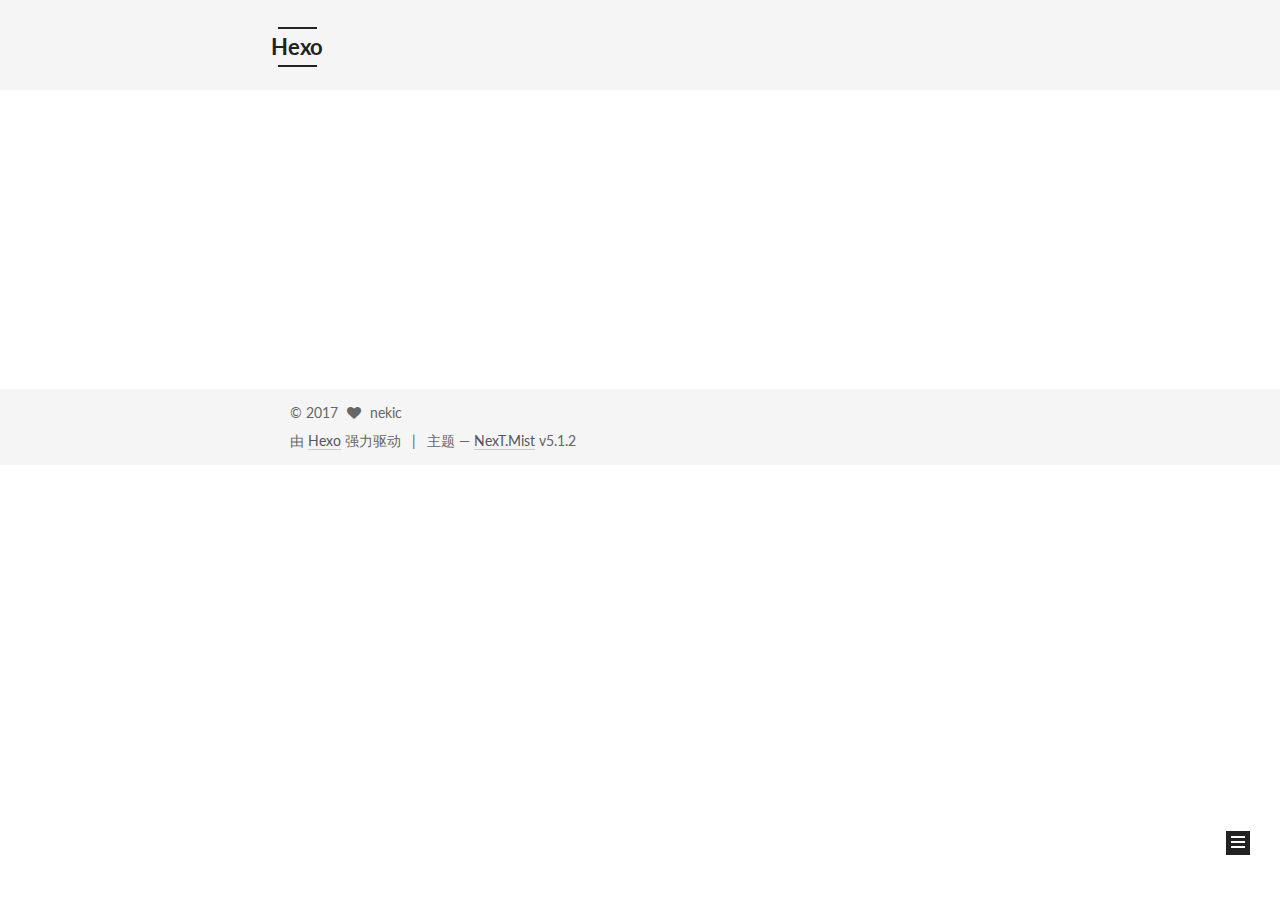
<file: categories/PHP/index.html>
<!DOCTYPE html>



  


<html class="theme-next mist use-motion" lang="zh-Hans">
<head>
  <meta charset="UTF-8"/>
<meta http-equiv="X-UA-Compatible" content="IE=edge" />
<meta name="viewport" content="width=device-width, initial-scale=1, maximum-scale=1"/>
<meta name="theme-color" content="#222">









<meta http-equiv="Cache-Control" content="no-transform" />
<meta http-equiv="Cache-Control" content="no-siteapp" />
















  
  
  <link href="/lib/fancybox/source/jquery.fancybox.css?v=2.1.5" rel="stylesheet" type="text/css" />




  
  
  
  

  
    
    
  

  

  

  

  

  
    
    
    <link href="//fonts.googleapis.com/css?family=Lato:300,300italic,400,400italic,700,700italic&subset=latin,latin-ext" rel="stylesheet" type="text/css">
  






<link href="/lib/font-awesome/css/font-awesome.min.css?v=4.6.2" rel="stylesheet" type="text/css" />

<link href="/css/main.css?v=5.1.2" rel="stylesheet" type="text/css" />


  <meta name="keywords" content="Hexo, NexT" />








  <link rel="shortcut icon" type="image/x-icon" href="/favicon.ico?v=5.1.2" />






<meta property="og:type" content="website">
<meta property="og:title" content="Hexo">
<meta property="og:url" content="http://yoursite.com/categories/PHP/index.html">
<meta property="og:site_name" content="Hexo">
<meta property="og:locale" content="zh-Hans">
<meta name="twitter:card" content="summary">
<meta name="twitter:title" content="Hexo">



<script type="text/javascript" id="hexo.configurations">
  var NexT = window.NexT || {};
  var CONFIG = {
    root: '/',
    scheme: 'Mist',
    version: '5.1.2',
    sidebar: {"position":"left","display":"post","offset":12,"offset_float":12,"b2t":false,"scrollpercent":false,"onmobile":false},
    fancybox: true,
    tabs: true,
    motion: {"enable":true,"async":false,"transition":{"post_block":"fadeIn","post_header":"slideDownIn","post_body":"slideDownIn","coll_header":"slideLeftIn"}},
    duoshuo: {
      userId: '0',
      author: '博主'
    },
    algolia: {
      applicationID: '',
      apiKey: '',
      indexName: '',
      hits: {"per_page":10},
      labels: {"input_placeholder":"Search for Posts","hits_empty":"We didn't find any results for the search: ${query}","hits_stats":"${hits} results found in ${time} ms"}
    }
  };
</script>



  <link rel="canonical" href="http://yoursite.com/categories/PHP/"/>





  <title>分类: PHP | Hexo</title>
  








</head>

<body itemscope itemtype="http://schema.org/WebPage" lang="zh-Hans">

  
  
    
  

  <div class="container sidebar-position-left ">
    <div class="headband"></div>

    <header id="header" class="header" itemscope itemtype="http://schema.org/WPHeader">
      <div class="header-inner"><div class="site-brand-wrapper">
  <div class="site-meta ">
    

    <div class="custom-logo-site-title">
      <a href="/"  class="brand" rel="start">
        <span class="logo-line-before"><i></i></span>
        <span class="site-title">Hexo</span>
        <span class="logo-line-after"><i></i></span>
      </a>
    </div>
      
        <p class="site-subtitle"></p>
      
  </div>

  <div class="site-nav-toggle">
    <button>
      <span class="btn-bar"></span>
      <span class="btn-bar"></span>
      <span class="btn-bar"></span>
    </button>
  </div>
</div>

<nav class="site-nav">
  

  
    <ul id="menu" class="menu">
      
        
        <li class="menu-item menu-item-home">
          <a href="/" rel="section">
            
              <i class="menu-item-icon fa fa-fw fa-home"></i> <br />
            
            首页
          </a>
        </li>
      
        
        <li class="menu-item menu-item-about">
          <a href="/about/" rel="section">
            
              <i class="menu-item-icon fa fa-fw fa-user"></i> <br />
            
            关于
          </a>
        </li>
      
        
        <li class="menu-item menu-item-tags">
          <a href="/tags/" rel="section">
            
              <i class="menu-item-icon fa fa-fw fa-tags"></i> <br />
            
            标签
          </a>
        </li>
      
        
        <li class="menu-item menu-item-categories">
          <a href="/categories/" rel="section">
            
              <i class="menu-item-icon fa fa-fw fa-th"></i> <br />
            
            分类
          </a>
        </li>
      
        
        <li class="menu-item menu-item-archives">
          <a href="/archives/" rel="section">
            
              <i class="menu-item-icon fa fa-fw fa-archive"></i> <br />
            
            归档
          </a>
        </li>
      
        
        <li class="menu-item menu-item-schedule">
          <a href="/schedule/" rel="section">
            
              <i class="menu-item-icon fa fa-fw fa-calendar"></i> <br />
            
            日程表
          </a>
        </li>
      
        
        <li class="menu-item menu-item-sitemap">
          <a href="/sitemap.xml" rel="section">
            
              <i class="menu-item-icon fa fa-fw fa-sitemap"></i> <br />
            
            站点地图
          </a>
        </li>
      
        
        <li class="menu-item menu-item-commonweal">
          <a href="/404/" rel="section">
            
              <i class="menu-item-icon fa fa-fw fa-heartbeat"></i> <br />
            
            公益404
          </a>
        </li>
      

      
    </ul>
  

  
</nav>



 </div>
    </header>

    <main id="main" class="main">
      <div class="main-inner">
        <div class="content-wrap">
          <div id="content" class="content">
            

  
  
  
  <div class="post-block category">

    <div id="posts" class="posts-collapse">
      <div class="collection-title">
        <h1>PHP<small>分类</small>
        </h1>
      </div>

      
        

  <article class="post post-type-normal" itemscope itemtype="http://schema.org/Article">
    <header class="post-header">

      <h2 class="post-title">
        
            <a class="post-title-link" href="/2017/09/04/hello-world/" itemprop="url">
              
                <span itemprop="name">JAVA 学习的方法和过程是怎么样的？</span>
              
            </a>
        
      </h2>

      <div class="post-meta">
        <time class="post-time" itemprop="dateCreated"
              datetime="2017-09-04T23:25:33+08:00"
              content="2017-09-04" >
          09-04
        </time>
      </div>

    </header>
  </article>


      
    </div>

  </div>
  
  
  

  



          </div>
          


          

        </div>
        
          
  
  <div class="sidebar-toggle">
    <div class="sidebar-toggle-line-wrap">
      <span class="sidebar-toggle-line sidebar-toggle-line-first"></span>
      <span class="sidebar-toggle-line sidebar-toggle-line-middle"></span>
      <span class="sidebar-toggle-line sidebar-toggle-line-last"></span>
    </div>
  </div>

  <aside id="sidebar" class="sidebar">
    
    <div class="sidebar-inner">

      

      

      <section class="site-overview sidebar-panel sidebar-panel-active">
        <div class="site-author motion-element" itemprop="author" itemscope itemtype="http://schema.org/Person">
          
            <p class="site-author-name" itemprop="name">nekic</p>
            <p class="site-description motion-element" itemprop="description"></p>
        </div>

        <nav class="site-state motion-element">

          
            <div class="site-state-item site-state-posts">
            
              <a href="/archives/">
            
                <span class="site-state-item-count">1</span>
                <span class="site-state-item-name">日志</span>
              </a>
            </div>
          

          
            
            
            <div class="site-state-item site-state-categories">
              <a href="/categories/index.html">
                <span class="site-state-item-count">3</span>
                <span class="site-state-item-name">分类</span>
              </a>
            </div>
          

          
            
            
            <div class="site-state-item site-state-tags">
              <a href="/tags/index.html">
                <span class="site-state-item-count">2</span>
                <span class="site-state-item-name">标签</span>
              </a>
            </div>
          

        </nav>

        

        <div class="links-of-author motion-element">
          
        </div>

        
        

        
        

        


      </section>

      

      

    </div>
  </aside>


        
      </div>
    </main>

    <footer id="footer" class="footer">
      <div class="footer-inner">
        <div class="copyright" >
  
  &copy; 
  <span itemprop="copyrightYear">2017</span>
  <span class="with-love">
    <i class="fa fa-heart"></i>
  </span>
  <span class="author" itemprop="copyrightHolder">nekic</span>

  
</div>


  <div class="powered-by">由 <a class="theme-link" href="https://hexo.io">Hexo</a> 强力驱动</div>

  <span class="post-meta-divider">|</span>

  <div class="theme-info">主题 &mdash; <a class="theme-link" href="https://github.com/iissnan/hexo-theme-next">NexT.Mist</a> v5.1.2</div>


        







        
      </div>
    </footer>

    
      <div class="back-to-top">
        <i class="fa fa-arrow-up"></i>
        
      </div>
    

  </div>

  

<script type="text/javascript">
  if (Object.prototype.toString.call(window.Promise) !== '[object Function]') {
    window.Promise = null;
  }
</script>









  












  
  <script type="text/javascript" src="/lib/jquery/index.js?v=2.1.3"></script>

  
  <script type="text/javascript" src="/lib/fastclick/lib/fastclick.min.js?v=1.0.6"></script>

  
  <script type="text/javascript" src="/lib/jquery_lazyload/jquery.lazyload.js?v=1.9.7"></script>

  
  <script type="text/javascript" src="/lib/velocity/velocity.min.js?v=1.2.1"></script>

  
  <script type="text/javascript" src="/lib/velocity/velocity.ui.min.js?v=1.2.1"></script>

  
  <script type="text/javascript" src="/lib/fancybox/source/jquery.fancybox.pack.js?v=2.1.5"></script>


  


  <script type="text/javascript" src="/js/src/utils.js?v=5.1.2"></script>

  <script type="text/javascript" src="/js/src/motion.js?v=5.1.2"></script>



  
  

  <script type="text/javascript" src="/js/src/scrollspy.js?v=5.1.2"></script>
<script type="text/javascript" src="/js/src/post-details.js?v=5.1.2"></script>


  

  


  <script type="text/javascript" src="/js/src/bootstrap.js?v=5.1.2"></script>



  


  




	





  





  








  





  

  

  

  

  

  

</body>
</html>
</file>
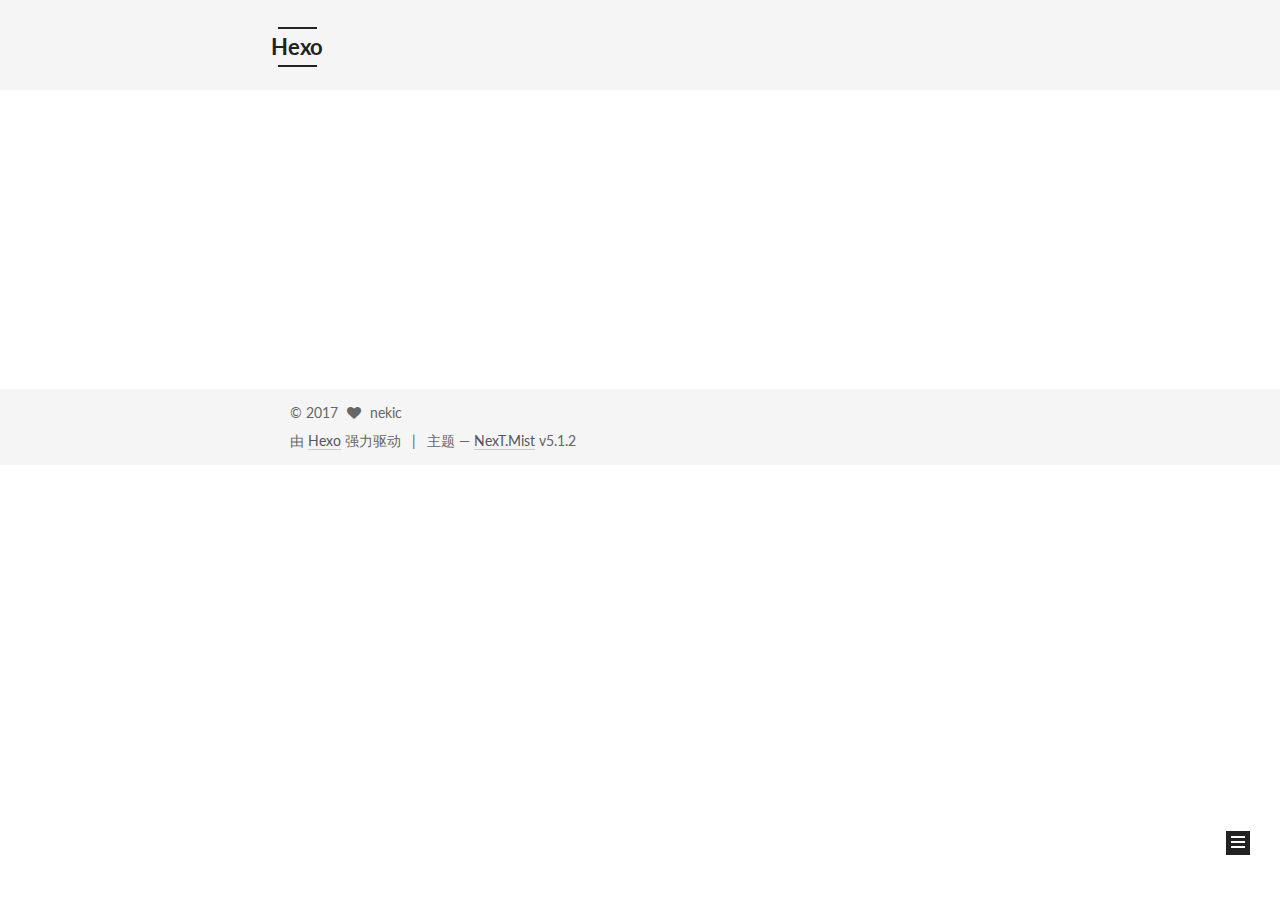
<file: tags/PHP/index.html>
<!DOCTYPE html>



  


<html class="theme-next mist use-motion" lang="zh-Hans">
<head>
  <meta charset="UTF-8"/>
<meta http-equiv="X-UA-Compatible" content="IE=edge" />
<meta name="viewport" content="width=device-width, initial-scale=1, maximum-scale=1"/>
<meta name="theme-color" content="#222">









<meta http-equiv="Cache-Control" content="no-transform" />
<meta http-equiv="Cache-Control" content="no-siteapp" />
















  
  
  <link href="/lib/fancybox/source/jquery.fancybox.css?v=2.1.5" rel="stylesheet" type="text/css" />




  
  
  
  

  
    
    
  

  

  

  

  

  
    
    
    <link href="//fonts.googleapis.com/css?family=Lato:300,300italic,400,400italic,700,700italic&subset=latin,latin-ext" rel="stylesheet" type="text/css">
  






<link href="/lib/font-awesome/css/font-awesome.min.css?v=4.6.2" rel="stylesheet" type="text/css" />

<link href="/css/main.css?v=5.1.2" rel="stylesheet" type="text/css" />


  <meta name="keywords" content="Hexo, NexT" />








  <link rel="shortcut icon" type="image/x-icon" href="/favicon.ico?v=5.1.2" />






<meta property="og:type" content="website">
<meta property="og:title" content="Hexo">
<meta property="og:url" content="http://yoursite.com/tags/PHP/index.html">
<meta property="og:site_name" content="Hexo">
<meta property="og:locale" content="zh-Hans">
<meta name="twitter:card" content="summary">
<meta name="twitter:title" content="Hexo">



<script type="text/javascript" id="hexo.configurations">
  var NexT = window.NexT || {};
  var CONFIG = {
    root: '/',
    scheme: 'Mist',
    version: '5.1.2',
    sidebar: {"position":"left","display":"post","offset":12,"offset_float":12,"b2t":false,"scrollpercent":false,"onmobile":false},
    fancybox: true,
    tabs: true,
    motion: {"enable":true,"async":false,"transition":{"post_block":"fadeIn","post_header":"slideDownIn","post_body":"slideDownIn","coll_header":"slideLeftIn"}},
    duoshuo: {
      userId: '0',
      author: '博主'
    },
    algolia: {
      applicationID: '',
      apiKey: '',
      indexName: '',
      hits: {"per_page":10},
      labels: {"input_placeholder":"Search for Posts","hits_empty":"We didn't find any results for the search: ${query}","hits_stats":"${hits} results found in ${time} ms"}
    }
  };
</script>



  <link rel="canonical" href="http://yoursite.com/tags/PHP/"/>





  <title>标签: PHP | Hexo</title>
  








</head>

<body itemscope itemtype="http://schema.org/WebPage" lang="zh-Hans">

  
  
    
  

  <div class="container sidebar-position-left ">
    <div class="headband"></div>

    <header id="header" class="header" itemscope itemtype="http://schema.org/WPHeader">
      <div class="header-inner"><div class="site-brand-wrapper">
  <div class="site-meta ">
    

    <div class="custom-logo-site-title">
      <a href="/"  class="brand" rel="start">
        <span class="logo-line-before"><i></i></span>
        <span class="site-title">Hexo</span>
        <span class="logo-line-after"><i></i></span>
      </a>
    </div>
      
        <p class="site-subtitle"></p>
      
  </div>

  <div class="site-nav-toggle">
    <button>
      <span class="btn-bar"></span>
      <span class="btn-bar"></span>
      <span class="btn-bar"></span>
    </button>
  </div>
</div>

<nav class="site-nav">
  

  
    <ul id="menu" class="menu">
      
        
        <li class="menu-item menu-item-home">
          <a href="/" rel="section">
            
              <i class="menu-item-icon fa fa-fw fa-home"></i> <br />
            
            首页
          </a>
        </li>
      
        
        <li class="menu-item menu-item-about">
          <a href="/about/" rel="section">
            
              <i class="menu-item-icon fa fa-fw fa-user"></i> <br />
            
            关于
          </a>
        </li>
      
        
        <li class="menu-item menu-item-tags">
          <a href="/tags/" rel="section">
            
              <i class="menu-item-icon fa fa-fw fa-tags"></i> <br />
            
            标签
          </a>
        </li>
      
        
        <li class="menu-item menu-item-categories">
          <a href="/categories/" rel="section">
            
              <i class="menu-item-icon fa fa-fw fa-th"></i> <br />
            
            分类
          </a>
        </li>
      
        
        <li class="menu-item menu-item-archives">
          <a href="/archives/" rel="section">
            
              <i class="menu-item-icon fa fa-fw fa-archive"></i> <br />
            
            归档
          </a>
        </li>
      
        
        <li class="menu-item menu-item-schedule">
          <a href="/schedule/" rel="section">
            
              <i class="menu-item-icon fa fa-fw fa-calendar"></i> <br />
            
            日程表
          </a>
        </li>
      
        
        <li class="menu-item menu-item-sitemap">
          <a href="/sitemap.xml" rel="section">
            
              <i class="menu-item-icon fa fa-fw fa-sitemap"></i> <br />
            
            站点地图
          </a>
        </li>
      
        
        <li class="menu-item menu-item-commonweal">
          <a href="/404/" rel="section">
            
              <i class="menu-item-icon fa fa-fw fa-heartbeat"></i> <br />
            
            公益404
          </a>
        </li>
      

      
    </ul>
  

  
</nav>



 </div>
    </header>

    <main id="main" class="main">
      <div class="main-inner">
        <div class="content-wrap">
          <div id="content" class="content">
            

  
  
  
  <div class="post-block tag">

    <div id="posts" class="posts-collapse">
      <div class="collection-title">
        <h1>PHP<small>标签</small>
        </h1>
      </div>

      
        

  <article class="post post-type-normal" itemscope itemtype="http://schema.org/Article">
    <header class="post-header">

      <h2 class="post-title">
        
            <a class="post-title-link" href="/2017/09/04/hello-world/" itemprop="url">
              
                <span itemprop="name">JAVA 学习的方法和过程是怎么样的？</span>
              
            </a>
        
      </h2>

      <div class="post-meta">
        <time class="post-time" itemprop="dateCreated"
              datetime="2017-09-04T23:25:33+08:00"
              content="2017-09-04" >
          09-04
        </time>
      </div>

    </header>
  </article>


      
    </div>

  </div>
  
  
  

  


          </div>
          


          

        </div>
        
          
  
  <div class="sidebar-toggle">
    <div class="sidebar-toggle-line-wrap">
      <span class="sidebar-toggle-line sidebar-toggle-line-first"></span>
      <span class="sidebar-toggle-line sidebar-toggle-line-middle"></span>
      <span class="sidebar-toggle-line sidebar-toggle-line-last"></span>
    </div>
  </div>

  <aside id="sidebar" class="sidebar">
    
    <div class="sidebar-inner">

      

      

      <section class="site-overview sidebar-panel sidebar-panel-active">
        <div class="site-author motion-element" itemprop="author" itemscope itemtype="http://schema.org/Person">
          
            <p class="site-author-name" itemprop="name">nekic</p>
            <p class="site-description motion-element" itemprop="description"></p>
        </div>

        <nav class="site-state motion-element">

          
            <div class="site-state-item site-state-posts">
            
              <a href="/archives/">
            
                <span class="site-state-item-count">1</span>
                <span class="site-state-item-name">日志</span>
              </a>
            </div>
          

          
            
            
            <div class="site-state-item site-state-categories">
              <a href="/categories/index.html">
                <span class="site-state-item-count">3</span>
                <span class="site-state-item-name">分类</span>
              </a>
            </div>
          

          
            
            
            <div class="site-state-item site-state-tags">
              <a href="/tags/index.html">
                <span class="site-state-item-count">2</span>
                <span class="site-state-item-name">标签</span>
              </a>
            </div>
          

        </nav>

        

        <div class="links-of-author motion-element">
          
        </div>

        
        

        
        

        


      </section>

      

      

    </div>
  </aside>


        
      </div>
    </main>

    <footer id="footer" class="footer">
      <div class="footer-inner">
        <div class="copyright" >
  
  &copy; 
  <span itemprop="copyrightYear">2017</span>
  <span class="with-love">
    <i class="fa fa-heart"></i>
  </span>
  <span class="author" itemprop="copyrightHolder">nekic</span>

  
</div>


  <div class="powered-by">由 <a class="theme-link" href="https://hexo.io">Hexo</a> 强力驱动</div>

  <span class="post-meta-divider">|</span>

  <div class="theme-info">主题 &mdash; <a class="theme-link" href="https://github.com/iissnan/hexo-theme-next">NexT.Mist</a> v5.1.2</div>


        







        
      </div>
    </footer>

    
      <div class="back-to-top">
        <i class="fa fa-arrow-up"></i>
        
      </div>
    

  </div>

  

<script type="text/javascript">
  if (Object.prototype.toString.call(window.Promise) !== '[object Function]') {
    window.Promise = null;
  }
</script>









  












  
  <script type="text/javascript" src="/lib/jquery/index.js?v=2.1.3"></script>

  
  <script type="text/javascript" src="/lib/fastclick/lib/fastclick.min.js?v=1.0.6"></script>

  
  <script type="text/javascript" src="/lib/jquery_lazyload/jquery.lazyload.js?v=1.9.7"></script>

  
  <script type="text/javascript" src="/lib/velocity/velocity.min.js?v=1.2.1"></script>

  
  <script type="text/javascript" src="/lib/velocity/velocity.ui.min.js?v=1.2.1"></script>

  
  <script type="text/javascript" src="/lib/fancybox/source/jquery.fancybox.pack.js?v=2.1.5"></script>


  


  <script type="text/javascript" src="/js/src/utils.js?v=5.1.2"></script>

  <script type="text/javascript" src="/js/src/motion.js?v=5.1.2"></script>



  
  

  <script type="text/javascript" src="/js/src/scrollspy.js?v=5.1.2"></script>
<script type="text/javascript" src="/js/src/post-details.js?v=5.1.2"></script>


  

  


  <script type="text/javascript" src="/js/src/bootstrap.js?v=5.1.2"></script>



  


  




	





  





  








  





  

  

  

  

  

  

</body>
</html>
</file>
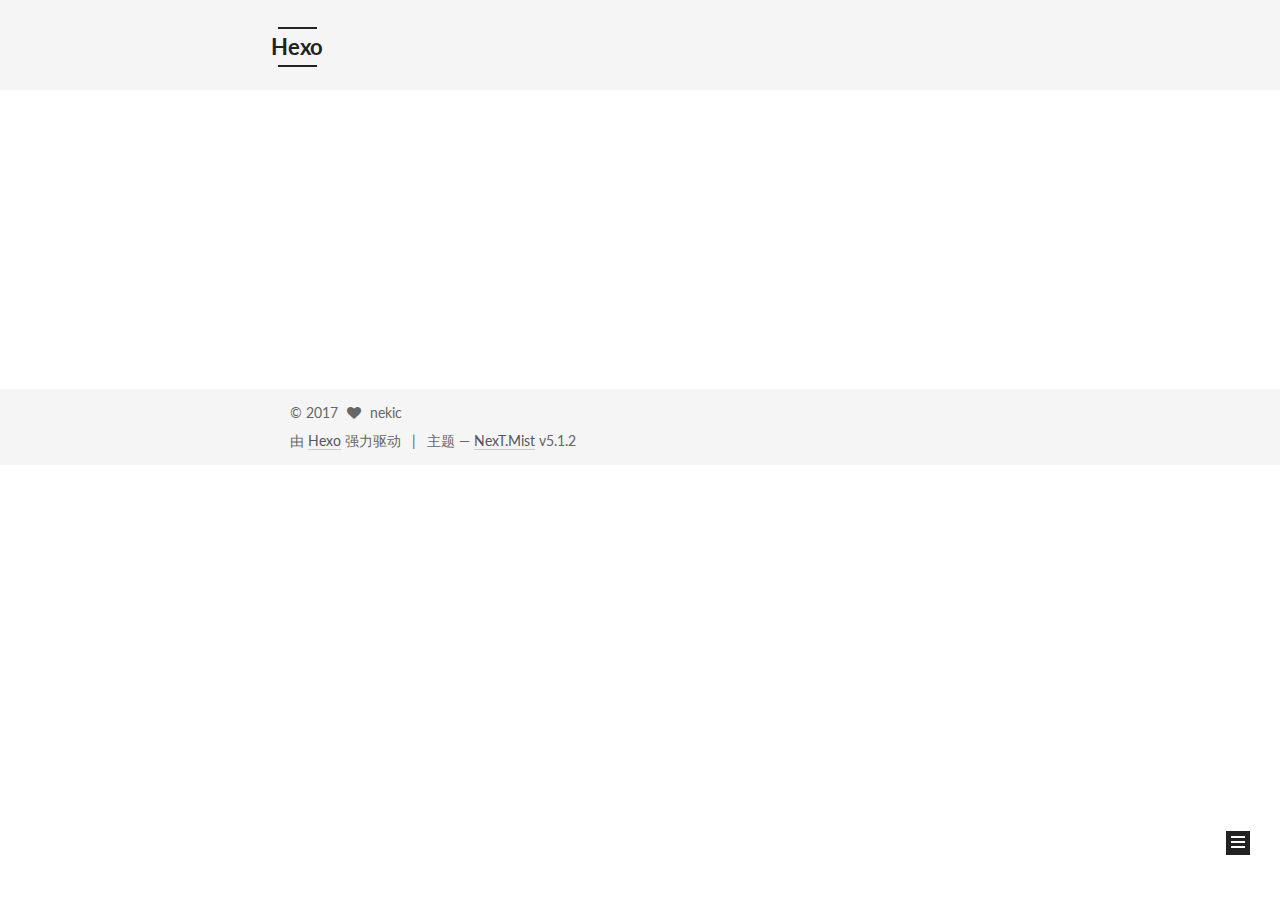
<file: tags/Yaf/index.html>
<!DOCTYPE html>



  


<html class="theme-next mist use-motion" lang="zh-Hans">
<head>
  <meta charset="UTF-8"/>
<meta http-equiv="X-UA-Compatible" content="IE=edge" />
<meta name="viewport" content="width=device-width, initial-scale=1, maximum-scale=1"/>
<meta name="theme-color" content="#222">









<meta http-equiv="Cache-Control" content="no-transform" />
<meta http-equiv="Cache-Control" content="no-siteapp" />
















  
  
  <link href="/lib/fancybox/source/jquery.fancybox.css?v=2.1.5" rel="stylesheet" type="text/css" />




  
  
  
  

  
    
    
  

  

  

  

  

  
    
    
    <link href="//fonts.googleapis.com/css?family=Lato:300,300italic,400,400italic,700,700italic&subset=latin,latin-ext" rel="stylesheet" type="text/css">
  






<link href="/lib/font-awesome/css/font-awesome.min.css?v=4.6.2" rel="stylesheet" type="text/css" />

<link href="/css/main.css?v=5.1.2" rel="stylesheet" type="text/css" />


  <meta name="keywords" content="Hexo, NexT" />








  <link rel="shortcut icon" type="image/x-icon" href="/favicon.ico?v=5.1.2" />






<meta property="og:type" content="website">
<meta property="og:title" content="Hexo">
<meta property="og:url" content="http://yoursite.com/tags/Yaf/index.html">
<meta property="og:site_name" content="Hexo">
<meta property="og:locale" content="zh-Hans">
<meta name="twitter:card" content="summary">
<meta name="twitter:title" content="Hexo">



<script type="text/javascript" id="hexo.configurations">
  var NexT = window.NexT || {};
  var CONFIG = {
    root: '/',
    scheme: 'Mist',
    version: '5.1.2',
    sidebar: {"position":"left","display":"post","offset":12,"offset_float":12,"b2t":false,"scrollpercent":false,"onmobile":false},
    fancybox: true,
    tabs: true,
    motion: {"enable":true,"async":false,"transition":{"post_block":"fadeIn","post_header":"slideDownIn","post_body":"slideDownIn","coll_header":"slideLeftIn"}},
    duoshuo: {
      userId: '0',
      author: '博主'
    },
    algolia: {
      applicationID: '',
      apiKey: '',
      indexName: '',
      hits: {"per_page":10},
      labels: {"input_placeholder":"Search for Posts","hits_empty":"We didn't find any results for the search: ${query}","hits_stats":"${hits} results found in ${time} ms"}
    }
  };
</script>



  <link rel="canonical" href="http://yoursite.com/tags/Yaf/"/>





  <title>标签: Yaf | Hexo</title>
  








</head>

<body itemscope itemtype="http://schema.org/WebPage" lang="zh-Hans">

  
  
    
  

  <div class="container sidebar-position-left ">
    <div class="headband"></div>

    <header id="header" class="header" itemscope itemtype="http://schema.org/WPHeader">
      <div class="header-inner"><div class="site-brand-wrapper">
  <div class="site-meta ">
    

    <div class="custom-logo-site-title">
      <a href="/"  class="brand" rel="start">
        <span class="logo-line-before"><i></i></span>
        <span class="site-title">Hexo</span>
        <span class="logo-line-after"><i></i></span>
      </a>
    </div>
      
        <p class="site-subtitle"></p>
      
  </div>

  <div class="site-nav-toggle">
    <button>
      <span class="btn-bar"></span>
      <span class="btn-bar"></span>
      <span class="btn-bar"></span>
    </button>
  </div>
</div>

<nav class="site-nav">
  

  
    <ul id="menu" class="menu">
      
        
        <li class="menu-item menu-item-home">
          <a href="/" rel="section">
            
              <i class="menu-item-icon fa fa-fw fa-home"></i> <br />
            
            首页
          </a>
        </li>
      
        
        <li class="menu-item menu-item-about">
          <a href="/about/" rel="section">
            
              <i class="menu-item-icon fa fa-fw fa-user"></i> <br />
            
            关于
          </a>
        </li>
      
        
        <li class="menu-item menu-item-tags">
          <a href="/tags/" rel="section">
            
              <i class="menu-item-icon fa fa-fw fa-tags"></i> <br />
            
            标签
          </a>
        </li>
      
        
        <li class="menu-item menu-item-categories">
          <a href="/categories/" rel="section">
            
              <i class="menu-item-icon fa fa-fw fa-th"></i> <br />
            
            分类
          </a>
        </li>
      
        
        <li class="menu-item menu-item-archives">
          <a href="/archives/" rel="section">
            
              <i class="menu-item-icon fa fa-fw fa-archive"></i> <br />
            
            归档
          </a>
        </li>
      
        
        <li class="menu-item menu-item-schedule">
          <a href="/schedule/" rel="section">
            
              <i class="menu-item-icon fa fa-fw fa-calendar"></i> <br />
            
            日程表
          </a>
        </li>
      
        
        <li class="menu-item menu-item-sitemap">
          <a href="/sitemap.xml" rel="section">
            
              <i class="menu-item-icon fa fa-fw fa-sitemap"></i> <br />
            
            站点地图
          </a>
        </li>
      
        
        <li class="menu-item menu-item-commonweal">
          <a href="/404/" rel="section">
            
              <i class="menu-item-icon fa fa-fw fa-heartbeat"></i> <br />
            
            公益404
          </a>
        </li>
      

      
    </ul>
  

  
</nav>



 </div>
    </header>

    <main id="main" class="main">
      <div class="main-inner">
        <div class="content-wrap">
          <div id="content" class="content">
            

  
  
  
  <div class="post-block tag">

    <div id="posts" class="posts-collapse">
      <div class="collection-title">
        <h1>Yaf<small>标签</small>
        </h1>
      </div>

      
        

  <article class="post post-type-normal" itemscope itemtype="http://schema.org/Article">
    <header class="post-header">

      <h2 class="post-title">
        
            <a class="post-title-link" href="/2017/09/04/hello-world/" itemprop="url">
              
                <span itemprop="name">JAVA 学习的方法和过程是怎么样的？</span>
              
            </a>
        
      </h2>

      <div class="post-meta">
        <time class="post-time" itemprop="dateCreated"
              datetime="2017-09-04T23:25:33+08:00"
              content="2017-09-04" >
          09-04
        </time>
      </div>

    </header>
  </article>


      
    </div>

  </div>
  
  
  

  


          </div>
          


          

        </div>
        
          
  
  <div class="sidebar-toggle">
    <div class="sidebar-toggle-line-wrap">
      <span class="sidebar-toggle-line sidebar-toggle-line-first"></span>
      <span class="sidebar-toggle-line sidebar-toggle-line-middle"></span>
      <span class="sidebar-toggle-line sidebar-toggle-line-last"></span>
    </div>
  </div>

  <aside id="sidebar" class="sidebar">
    
    <div class="sidebar-inner">

      

      

      <section class="site-overview sidebar-panel sidebar-panel-active">
        <div class="site-author motion-element" itemprop="author" itemscope itemtype="http://schema.org/Person">
          
            <p class="site-author-name" itemprop="name">nekic</p>
            <p class="site-description motion-element" itemprop="description"></p>
        </div>

        <nav class="site-state motion-element">

          
            <div class="site-state-item site-state-posts">
            
              <a href="/archives/">
            
                <span class="site-state-item-count">1</span>
                <span class="site-state-item-name">日志</span>
              </a>
            </div>
          

          
            
            
            <div class="site-state-item site-state-categories">
              <a href="/categories/index.html">
                <span class="site-state-item-count">3</span>
                <span class="site-state-item-name">分类</span>
              </a>
            </div>
          

          
            
            
            <div class="site-state-item site-state-tags">
              <a href="/tags/index.html">
                <span class="site-state-item-count">2</span>
                <span class="site-state-item-name">标签</span>
              </a>
            </div>
          

        </nav>

        

        <div class="links-of-author motion-element">
          
        </div>

        
        

        
        

        


      </section>

      

      

    </div>
  </aside>


        
      </div>
    </main>

    <footer id="footer" class="footer">
      <div class="footer-inner">
        <div class="copyright" >
  
  &copy; 
  <span itemprop="copyrightYear">2017</span>
  <span class="with-love">
    <i class="fa fa-heart"></i>
  </span>
  <span class="author" itemprop="copyrightHolder">nekic</span>

  
</div>


  <div class="powered-by">由 <a class="theme-link" href="https://hexo.io">Hexo</a> 强力驱动</div>

  <span class="post-meta-divider">|</span>

  <div class="theme-info">主题 &mdash; <a class="theme-link" href="https://github.com/iissnan/hexo-theme-next">NexT.Mist</a> v5.1.2</div>


        







        
      </div>
    </footer>

    
      <div class="back-to-top">
        <i class="fa fa-arrow-up"></i>
        
      </div>
    

  </div>

  

<script type="text/javascript">
  if (Object.prototype.toString.call(window.Promise) !== '[object Function]') {
    window.Promise = null;
  }
</script>









  












  
  <script type="text/javascript" src="/lib/jquery/index.js?v=2.1.3"></script>

  
  <script type="text/javascript" src="/lib/fastclick/lib/fastclick.min.js?v=1.0.6"></script>

  
  <script type="text/javascript" src="/lib/jquery_lazyload/jquery.lazyload.js?v=1.9.7"></script>

  
  <script type="text/javascript" src="/lib/velocity/velocity.min.js?v=1.2.1"></script>

  
  <script type="text/javascript" src="/lib/velocity/velocity.ui.min.js?v=1.2.1"></script>

  
  <script type="text/javascript" src="/lib/fancybox/source/jquery.fancybox.pack.js?v=2.1.5"></script>


  


  <script type="text/javascript" src="/js/src/utils.js?v=5.1.2"></script>

  <script type="text/javascript" src="/js/src/motion.js?v=5.1.2"></script>



  
  

  <script type="text/javascript" src="/js/src/scrollspy.js?v=5.1.2"></script>
<script type="text/javascript" src="/js/src/post-details.js?v=5.1.2"></script>


  

  


  <script type="text/javascript" src="/js/src/bootstrap.js?v=5.1.2"></script>



  


  




	





  





  








  





  

  

  

  

  

  

</body>
</html>
</file>
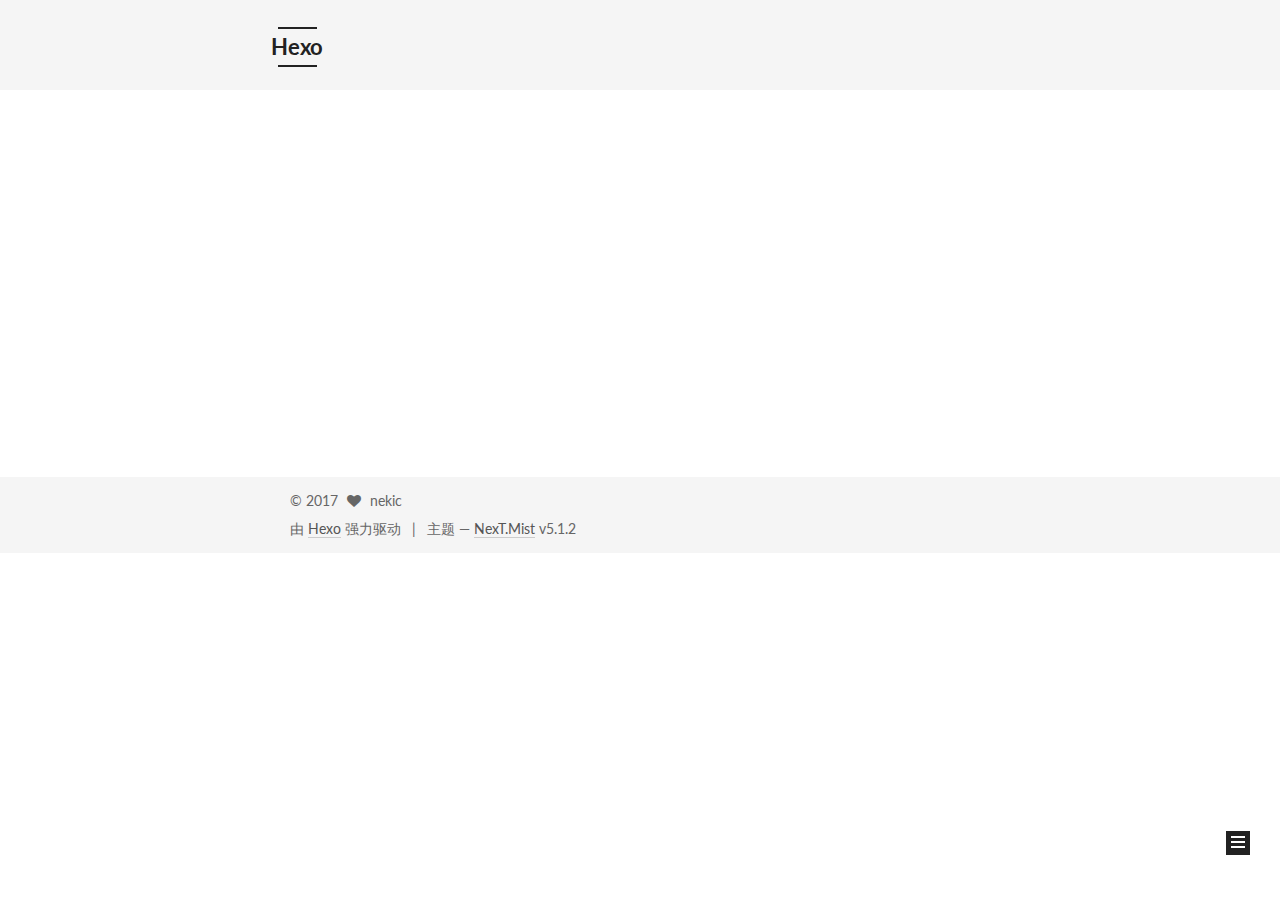
<file: archives/2017/09/index.html>
<!DOCTYPE html>



  


<html class="theme-next mist use-motion" lang="zh-Hans">
<head>
  <meta charset="UTF-8"/>
<meta http-equiv="X-UA-Compatible" content="IE=edge" />
<meta name="viewport" content="width=device-width, initial-scale=1, maximum-scale=1"/>
<meta name="theme-color" content="#222">









<meta http-equiv="Cache-Control" content="no-transform" />
<meta http-equiv="Cache-Control" content="no-siteapp" />
















  
  
  <link href="/lib/fancybox/source/jquery.fancybox.css?v=2.1.5" rel="stylesheet" type="text/css" />




  
  
  
  

  
    
    
  

  

  

  

  

  
    
    
    <link href="//fonts.googleapis.com/css?family=Lato:300,300italic,400,400italic,700,700italic&subset=latin,latin-ext" rel="stylesheet" type="text/css">
  






<link href="/lib/font-awesome/css/font-awesome.min.css?v=4.6.2" rel="stylesheet" type="text/css" />

<link href="/css/main.css?v=5.1.2" rel="stylesheet" type="text/css" />


  <meta name="keywords" content="Hexo, NexT" />








  <link rel="shortcut icon" type="image/x-icon" href="/favicon.ico?v=5.1.2" />






<meta property="og:type" content="website">
<meta property="og:title" content="Hexo">
<meta property="og:url" content="http://yoursite.com/archives/2017/09/index.html">
<meta property="og:site_name" content="Hexo">
<meta property="og:locale" content="zh-Hans">
<meta name="twitter:card" content="summary">
<meta name="twitter:title" content="Hexo">



<script type="text/javascript" id="hexo.configurations">
  var NexT = window.NexT || {};
  var CONFIG = {
    root: '/',
    scheme: 'Mist',
    version: '5.1.2',
    sidebar: {"position":"left","display":"post","offset":12,"offset_float":12,"b2t":false,"scrollpercent":false,"onmobile":false},
    fancybox: true,
    tabs: true,
    motion: {"enable":true,"async":false,"transition":{"post_block":"fadeIn","post_header":"slideDownIn","post_body":"slideDownIn","coll_header":"slideLeftIn"}},
    duoshuo: {
      userId: '0',
      author: '博主'
    },
    algolia: {
      applicationID: '',
      apiKey: '',
      indexName: '',
      hits: {"per_page":10},
      labels: {"input_placeholder":"Search for Posts","hits_empty":"We didn't find any results for the search: ${query}","hits_stats":"${hits} results found in ${time} ms"}
    }
  };
</script>



  <link rel="canonical" href="http://yoursite.com/archives/2017/09/"/>





  <title>归档 | Hexo</title>
  








</head>

<body itemscope itemtype="http://schema.org/WebPage" lang="zh-Hans">

  
  
    
  

  <div class="container sidebar-position-left page-archive">
    <div class="headband"></div>

    <header id="header" class="header" itemscope itemtype="http://schema.org/WPHeader">
      <div class="header-inner"><div class="site-brand-wrapper">
  <div class="site-meta ">
    

    <div class="custom-logo-site-title">
      <a href="/"  class="brand" rel="start">
        <span class="logo-line-before"><i></i></span>
        <span class="site-title">Hexo</span>
        <span class="logo-line-after"><i></i></span>
      </a>
    </div>
      
        <p class="site-subtitle"></p>
      
  </div>

  <div class="site-nav-toggle">
    <button>
      <span class="btn-bar"></span>
      <span class="btn-bar"></span>
      <span class="btn-bar"></span>
    </button>
  </div>
</div>

<nav class="site-nav">
  

  
    <ul id="menu" class="menu">
      
        
        <li class="menu-item menu-item-home">
          <a href="/" rel="section">
            
              <i class="menu-item-icon fa fa-fw fa-home"></i> <br />
            
            首页
          </a>
        </li>
      
        
        <li class="menu-item menu-item-about">
          <a href="/about/" rel="section">
            
              <i class="menu-item-icon fa fa-fw fa-user"></i> <br />
            
            关于
          </a>
        </li>
      
        
        <li class="menu-item menu-item-tags">
          <a href="/tags/" rel="section">
            
              <i class="menu-item-icon fa fa-fw fa-tags"></i> <br />
            
            标签
          </a>
        </li>
      
        
        <li class="menu-item menu-item-categories">
          <a href="/categories/" rel="section">
            
              <i class="menu-item-icon fa fa-fw fa-th"></i> <br />
            
            分类
          </a>
        </li>
      
        
        <li class="menu-item menu-item-archives">
          <a href="/archives/" rel="section">
            
              <i class="menu-item-icon fa fa-fw fa-archive"></i> <br />
            
            归档
          </a>
        </li>
      
        
        <li class="menu-item menu-item-schedule">
          <a href="/schedule/" rel="section">
            
              <i class="menu-item-icon fa fa-fw fa-calendar"></i> <br />
            
            日程表
          </a>
        </li>
      
        
        <li class="menu-item menu-item-sitemap">
          <a href="/sitemap.xml" rel="section">
            
              <i class="menu-item-icon fa fa-fw fa-sitemap"></i> <br />
            
            站点地图
          </a>
        </li>
      
        
        <li class="menu-item menu-item-commonweal">
          <a href="/404/" rel="section">
            
              <i class="menu-item-icon fa fa-fw fa-heartbeat"></i> <br />
            
            公益404
          </a>
        </li>
      

      
    </ul>
  

  
</nav>



 </div>
    </header>

    <main id="main" class="main">
      <div class="main-inner">
        <div class="content-wrap">
          <div id="content" class="content">
            

  
  
  
  <div class="post-block archive">
    <div id="posts" class="posts-collapse">
      <span class="archive-move-on"></span>

      <span class="archive-page-counter">
        
        
        
          
        
        嗯..! 目前共计 1 篇日志。 继续努力。
      </span>

      

        
        
        

        
          
          <div class="collection-title">
            <h1 class="archive-year" id="archive-year-2017">2017</h1>
          </div>
        
        

        

  <article class="post post-type-normal" itemscope itemtype="http://schema.org/Article">
    <header class="post-header">

      <h2 class="post-title">
        
            <a class="post-title-link" href="/2017/09/04/hello-world/" itemprop="url">
              
                <span itemprop="name">JAVA 学习的方法和过程是怎么样的？</span>
              
            </a>
        
      </h2>

      <div class="post-meta">
        <time class="post-time" itemprop="dateCreated"
              datetime="2017-09-04T23:25:33+08:00"
              content="2017-09-04" >
          09-04
        </time>
      </div>

    </header>
  </article>



      

    </div>
  </div>
  
  
  

  



          </div>
          


          

        </div>
        
          
  
  <div class="sidebar-toggle">
    <div class="sidebar-toggle-line-wrap">
      <span class="sidebar-toggle-line sidebar-toggle-line-first"></span>
      <span class="sidebar-toggle-line sidebar-toggle-line-middle"></span>
      <span class="sidebar-toggle-line sidebar-toggle-line-last"></span>
    </div>
  </div>

  <aside id="sidebar" class="sidebar">
    
    <div class="sidebar-inner">

      

      

      <section class="site-overview sidebar-panel sidebar-panel-active">
        <div class="site-author motion-element" itemprop="author" itemscope itemtype="http://schema.org/Person">
          
            <p class="site-author-name" itemprop="name">nekic</p>
            <p class="site-description motion-element" itemprop="description"></p>
        </div>

        <nav class="site-state motion-element">

          
            <div class="site-state-item site-state-posts">
            
              <a href="/archives/">
            
                <span class="site-state-item-count">1</span>
                <span class="site-state-item-name">日志</span>
              </a>
            </div>
          

          
            
            
            <div class="site-state-item site-state-categories">
              <a href="/categories/index.html">
                <span class="site-state-item-count">3</span>
                <span class="site-state-item-name">分类</span>
              </a>
            </div>
          

          
            
            
            <div class="site-state-item site-state-tags">
              <a href="/tags/index.html">
                <span class="site-state-item-count">2</span>
                <span class="site-state-item-name">标签</span>
              </a>
            </div>
          

        </nav>

        

        <div class="links-of-author motion-element">
          
        </div>

        
        

        
        

        


      </section>

      

      

    </div>
  </aside>


        
      </div>
    </main>

    <footer id="footer" class="footer">
      <div class="footer-inner">
        <div class="copyright" >
  
  &copy; 
  <span itemprop="copyrightYear">2017</span>
  <span class="with-love">
    <i class="fa fa-heart"></i>
  </span>
  <span class="author" itemprop="copyrightHolder">nekic</span>

  
</div>


  <div class="powered-by">由 <a class="theme-link" href="https://hexo.io">Hexo</a> 强力驱动</div>

  <span class="post-meta-divider">|</span>

  <div class="theme-info">主题 &mdash; <a class="theme-link" href="https://github.com/iissnan/hexo-theme-next">NexT.Mist</a> v5.1.2</div>


        







        
      </div>
    </footer>

    
      <div class="back-to-top">
        <i class="fa fa-arrow-up"></i>
        
      </div>
    

  </div>

  

<script type="text/javascript">
  if (Object.prototype.toString.call(window.Promise) !== '[object Function]') {
    window.Promise = null;
  }
</script>









  












  
  <script type="text/javascript" src="/lib/jquery/index.js?v=2.1.3"></script>

  
  <script type="text/javascript" src="/lib/fastclick/lib/fastclick.min.js?v=1.0.6"></script>

  
  <script type="text/javascript" src="/lib/jquery_lazyload/jquery.lazyload.js?v=1.9.7"></script>

  
  <script type="text/javascript" src="/lib/velocity/velocity.min.js?v=1.2.1"></script>

  
  <script type="text/javascript" src="/lib/velocity/velocity.ui.min.js?v=1.2.1"></script>

  
  <script type="text/javascript" src="/lib/fancybox/source/jquery.fancybox.pack.js?v=2.1.5"></script>


  


  <script type="text/javascript" src="/js/src/utils.js?v=5.1.2"></script>

  <script type="text/javascript" src="/js/src/motion.js?v=5.1.2"></script>



  
  

  <script type="text/javascript" src="/js/src/scrollspy.js?v=5.1.2"></script>
<script type="text/javascript" src="/js/src/post-details.js?v=5.1.2"></script>


  

  


  <script type="text/javascript" src="/js/src/bootstrap.js?v=5.1.2"></script>



  


  




	





  





  








  





  

  

  

  

  

  

</body>
</html>
</file>
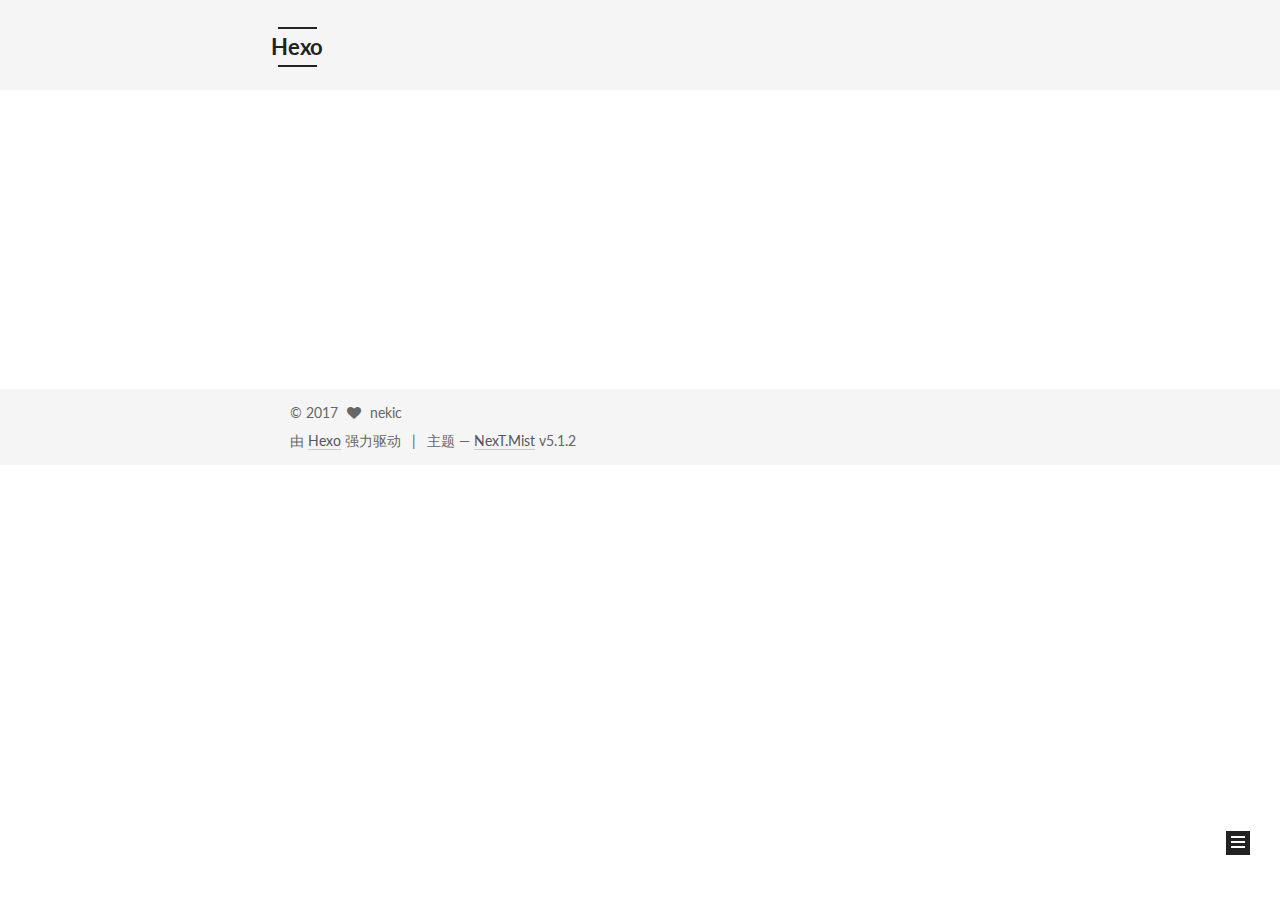
<file: categories/PHP/Framework/index.html>
<!DOCTYPE html>



  


<html class="theme-next mist use-motion" lang="zh-Hans">
<head>
  <meta charset="UTF-8"/>
<meta http-equiv="X-UA-Compatible" content="IE=edge" />
<meta name="viewport" content="width=device-width, initial-scale=1, maximum-scale=1"/>
<meta name="theme-color" content="#222">









<meta http-equiv="Cache-Control" content="no-transform" />
<meta http-equiv="Cache-Control" content="no-siteapp" />
















  
  
  <link href="/lib/fancybox/source/jquery.fancybox.css?v=2.1.5" rel="stylesheet" type="text/css" />




  
  
  
  

  
    
    
  

  

  

  

  

  
    
    
    <link href="//fonts.googleapis.com/css?family=Lato:300,300italic,400,400italic,700,700italic&subset=latin,latin-ext" rel="stylesheet" type="text/css">
  






<link href="/lib/font-awesome/css/font-awesome.min.css?v=4.6.2" rel="stylesheet" type="text/css" />

<link href="/css/main.css?v=5.1.2" rel="stylesheet" type="text/css" />


  <meta name="keywords" content="Hexo, NexT" />








  <link rel="shortcut icon" type="image/x-icon" href="/favicon.ico?v=5.1.2" />






<meta property="og:type" content="website">
<meta property="og:title" content="Hexo">
<meta property="og:url" content="http://yoursite.com/categories/PHP/Framework/index.html">
<meta property="og:site_name" content="Hexo">
<meta property="og:locale" content="zh-Hans">
<meta name="twitter:card" content="summary">
<meta name="twitter:title" content="Hexo">



<script type="text/javascript" id="hexo.configurations">
  var NexT = window.NexT || {};
  var CONFIG = {
    root: '/',
    scheme: 'Mist',
    version: '5.1.2',
    sidebar: {"position":"left","display":"post","offset":12,"offset_float":12,"b2t":false,"scrollpercent":false,"onmobile":false},
    fancybox: true,
    tabs: true,
    motion: {"enable":true,"async":false,"transition":{"post_block":"fadeIn","post_header":"slideDownIn","post_body":"slideDownIn","coll_header":"slideLeftIn"}},
    duoshuo: {
      userId: '0',
      author: '博主'
    },
    algolia: {
      applicationID: '',
      apiKey: '',
      indexName: '',
      hits: {"per_page":10},
      labels: {"input_placeholder":"Search for Posts","hits_empty":"We didn't find any results for the search: ${query}","hits_stats":"${hits} results found in ${time} ms"}
    }
  };
</script>



  <link rel="canonical" href="http://yoursite.com/categories/PHP/Framework/"/>





  <title>分类: Framework | Hexo</title>
  








</head>

<body itemscope itemtype="http://schema.org/WebPage" lang="zh-Hans">

  
  
    
  

  <div class="container sidebar-position-left ">
    <div class="headband"></div>

    <header id="header" class="header" itemscope itemtype="http://schema.org/WPHeader">
      <div class="header-inner"><div class="site-brand-wrapper">
  <div class="site-meta ">
    

    <div class="custom-logo-site-title">
      <a href="/"  class="brand" rel="start">
        <span class="logo-line-before"><i></i></span>
        <span class="site-title">Hexo</span>
        <span class="logo-line-after"><i></i></span>
      </a>
    </div>
      
        <p class="site-subtitle"></p>
      
  </div>

  <div class="site-nav-toggle">
    <button>
      <span class="btn-bar"></span>
      <span class="btn-bar"></span>
      <span class="btn-bar"></span>
    </button>
  </div>
</div>

<nav class="site-nav">
  

  
    <ul id="menu" class="menu">
      
        
        <li class="menu-item menu-item-home">
          <a href="/" rel="section">
            
              <i class="menu-item-icon fa fa-fw fa-home"></i> <br />
            
            首页
          </a>
        </li>
      
        
        <li class="menu-item menu-item-about">
          <a href="/about/" rel="section">
            
              <i class="menu-item-icon fa fa-fw fa-user"></i> <br />
            
            关于
          </a>
        </li>
      
        
        <li class="menu-item menu-item-tags">
          <a href="/tags/" rel="section">
            
              <i class="menu-item-icon fa fa-fw fa-tags"></i> <br />
            
            标签
          </a>
        </li>
      
        
        <li class="menu-item menu-item-categories">
          <a href="/categories/" rel="section">
            
              <i class="menu-item-icon fa fa-fw fa-th"></i> <br />
            
            分类
          </a>
        </li>
      
        
        <li class="menu-item menu-item-archives">
          <a href="/archives/" rel="section">
            
              <i class="menu-item-icon fa fa-fw fa-archive"></i> <br />
            
            归档
          </a>
        </li>
      
        
        <li class="menu-item menu-item-schedule">
          <a href="/schedule/" rel="section">
            
              <i class="menu-item-icon fa fa-fw fa-calendar"></i> <br />
            
            日程表
          </a>
        </li>
      
        
        <li class="menu-item menu-item-sitemap">
          <a href="/sitemap.xml" rel="section">
            
              <i class="menu-item-icon fa fa-fw fa-sitemap"></i> <br />
            
            站点地图
          </a>
        </li>
      
        
        <li class="menu-item menu-item-commonweal">
          <a href="/404/" rel="section">
            
              <i class="menu-item-icon fa fa-fw fa-heartbeat"></i> <br />
            
            公益404
          </a>
        </li>
      

      
    </ul>
  

  
</nav>



 </div>
    </header>

    <main id="main" class="main">
      <div class="main-inner">
        <div class="content-wrap">
          <div id="content" class="content">
            

  
  
  
  <div class="post-block category">

    <div id="posts" class="posts-collapse">
      <div class="collection-title">
        <h1>Framework<small>分类</small>
        </h1>
      </div>

      
        

  <article class="post post-type-normal" itemscope itemtype="http://schema.org/Article">
    <header class="post-header">

      <h2 class="post-title">
        
            <a class="post-title-link" href="/2017/09/04/hello-world/" itemprop="url">
              
                <span itemprop="name">JAVA 学习的方法和过程是怎么样的？</span>
              
            </a>
        
      </h2>

      <div class="post-meta">
        <time class="post-time" itemprop="dateCreated"
              datetime="2017-09-04T23:25:33+08:00"
              content="2017-09-04" >
          09-04
        </time>
      </div>

    </header>
  </article>


      
    </div>

  </div>
  
  
  

  



          </div>
          


          

        </div>
        
          
  
  <div class="sidebar-toggle">
    <div class="sidebar-toggle-line-wrap">
      <span class="sidebar-toggle-line sidebar-toggle-line-first"></span>
      <span class="sidebar-toggle-line sidebar-toggle-line-middle"></span>
      <span class="sidebar-toggle-line sidebar-toggle-line-last"></span>
    </div>
  </div>

  <aside id="sidebar" class="sidebar">
    
    <div class="sidebar-inner">

      

      

      <section class="site-overview sidebar-panel sidebar-panel-active">
        <div class="site-author motion-element" itemprop="author" itemscope itemtype="http://schema.org/Person">
          
            <p class="site-author-name" itemprop="name">nekic</p>
            <p class="site-description motion-element" itemprop="description"></p>
        </div>

        <nav class="site-state motion-element">

          
            <div class="site-state-item site-state-posts">
            
              <a href="/archives/">
            
                <span class="site-state-item-count">1</span>
                <span class="site-state-item-name">日志</span>
              </a>
            </div>
          

          
            
            
            <div class="site-state-item site-state-categories">
              <a href="/categories/index.html">
                <span class="site-state-item-count">3</span>
                <span class="site-state-item-name">分类</span>
              </a>
            </div>
          

          
            
            
            <div class="site-state-item site-state-tags">
              <a href="/tags/index.html">
                <span class="site-state-item-count">2</span>
                <span class="site-state-item-name">标签</span>
              </a>
            </div>
          

        </nav>

        

        <div class="links-of-author motion-element">
          
        </div>

        
        

        
        

        


      </section>

      

      

    </div>
  </aside>


        
      </div>
    </main>

    <footer id="footer" class="footer">
      <div class="footer-inner">
        <div class="copyright" >
  
  &copy; 
  <span itemprop="copyrightYear">2017</span>
  <span class="with-love">
    <i class="fa fa-heart"></i>
  </span>
  <span class="author" itemprop="copyrightHolder">nekic</span>

  
</div>


  <div class="powered-by">由 <a class="theme-link" href="https://hexo.io">Hexo</a> 强力驱动</div>

  <span class="post-meta-divider">|</span>

  <div class="theme-info">主题 &mdash; <a class="theme-link" href="https://github.com/iissnan/hexo-theme-next">NexT.Mist</a> v5.1.2</div>


        







        
      </div>
    </footer>

    
      <div class="back-to-top">
        <i class="fa fa-arrow-up"></i>
        
      </div>
    

  </div>

  

<script type="text/javascript">
  if (Object.prototype.toString.call(window.Promise) !== '[object Function]') {
    window.Promise = null;
  }
</script>









  












  
  <script type="text/javascript" src="/lib/jquery/index.js?v=2.1.3"></script>

  
  <script type="text/javascript" src="/lib/fastclick/lib/fastclick.min.js?v=1.0.6"></script>

  
  <script type="text/javascript" src="/lib/jquery_lazyload/jquery.lazyload.js?v=1.9.7"></script>

  
  <script type="text/javascript" src="/lib/velocity/velocity.min.js?v=1.2.1"></script>

  
  <script type="text/javascript" src="/lib/velocity/velocity.ui.min.js?v=1.2.1"></script>

  
  <script type="text/javascript" src="/lib/fancybox/source/jquery.fancybox.pack.js?v=2.1.5"></script>


  


  <script type="text/javascript" src="/js/src/utils.js?v=5.1.2"></script>

  <script type="text/javascript" src="/js/src/motion.js?v=5.1.2"></script>



  
  

  <script type="text/javascript" src="/js/src/scrollspy.js?v=5.1.2"></script>
<script type="text/javascript" src="/js/src/post-details.js?v=5.1.2"></script>


  

  


  <script type="text/javascript" src="/js/src/bootstrap.js?v=5.1.2"></script>



  


  




	





  





  








  





  

  

  

  

  

  

</body>
</html>
</file>
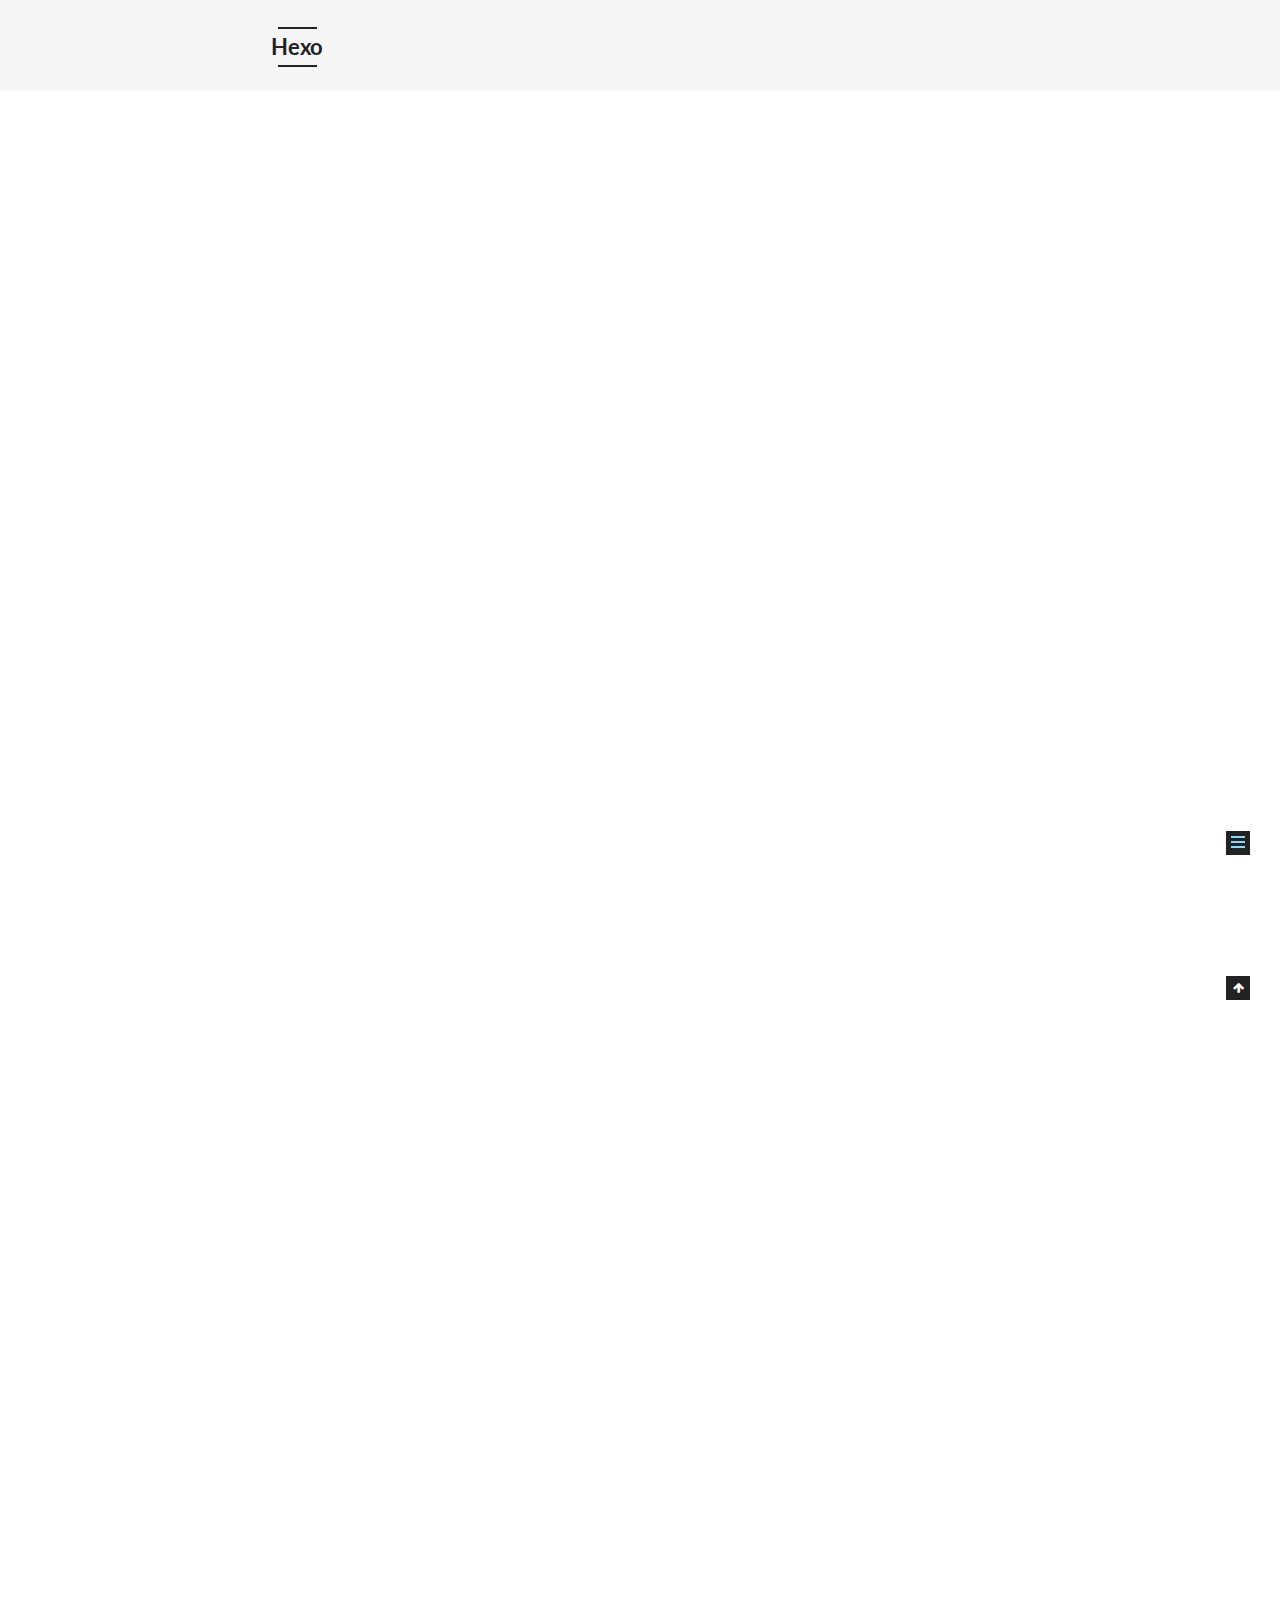
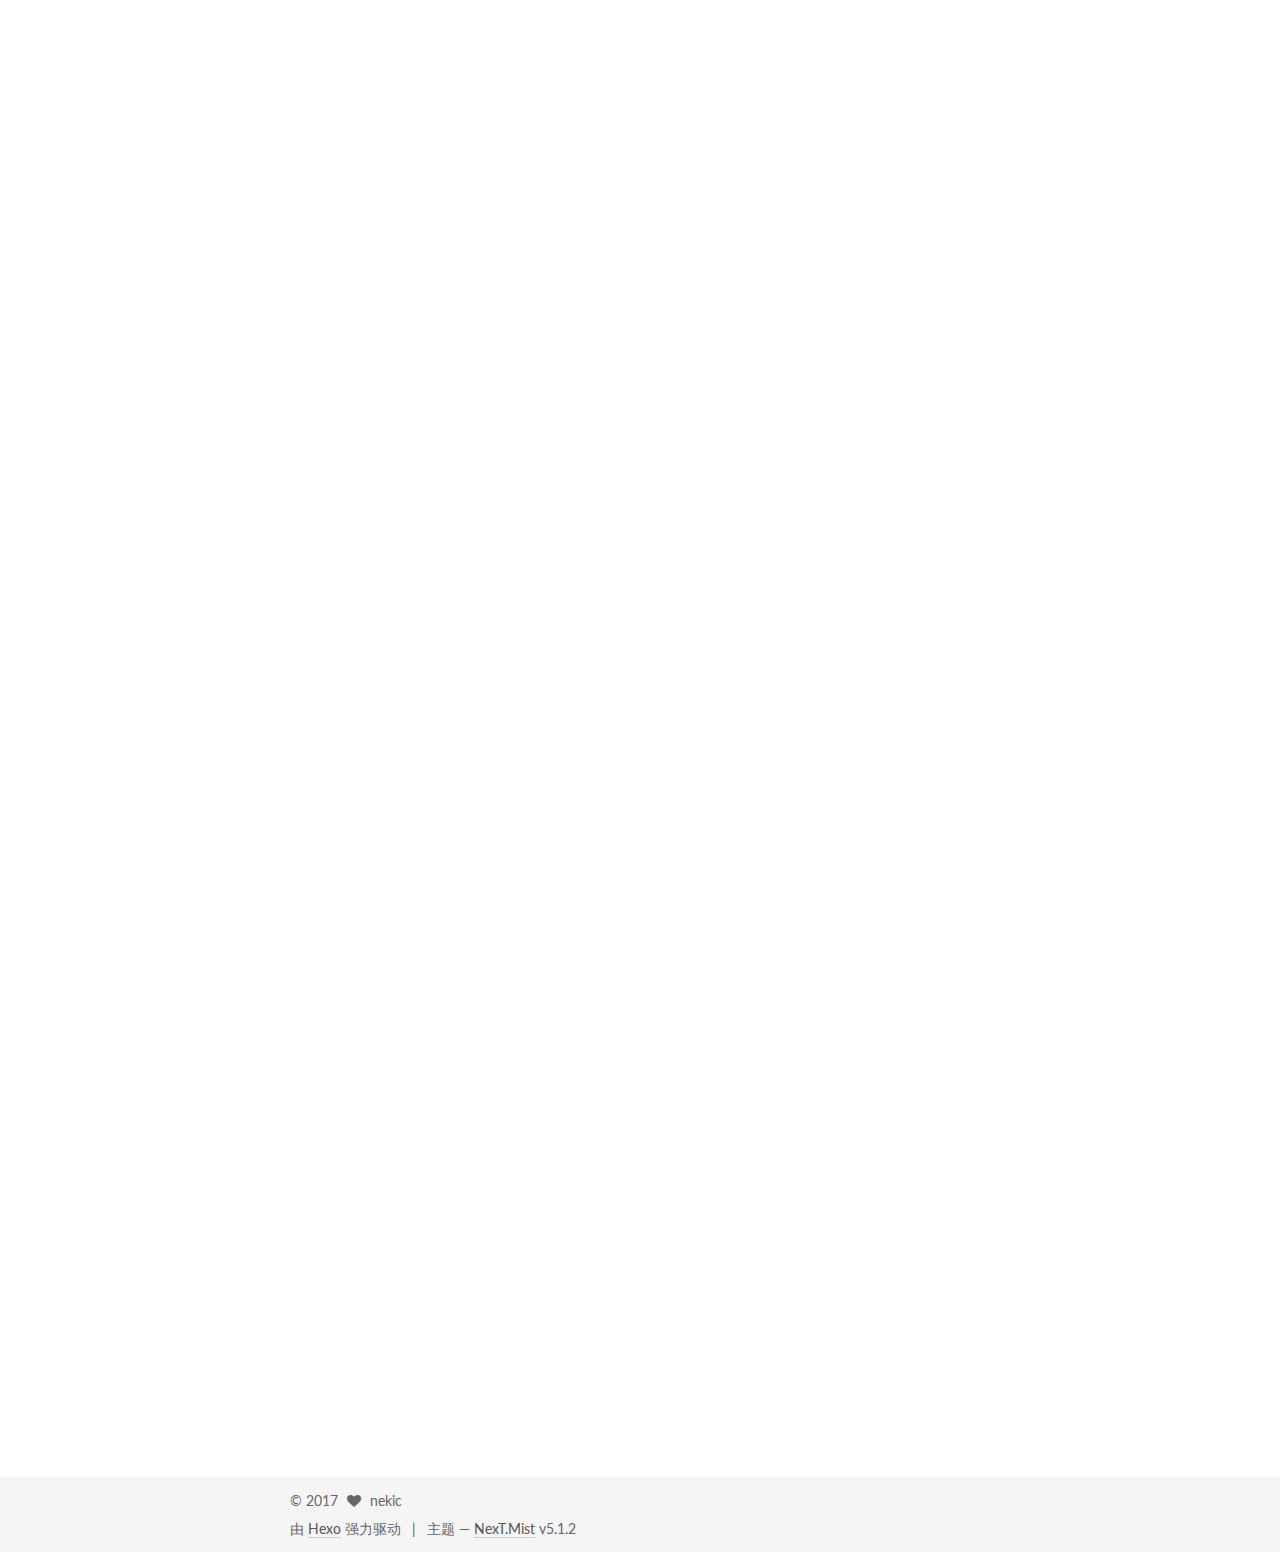
<file: 2017/09/04/hello-world/index.html>
<!DOCTYPE html>



  


<html class="theme-next mist use-motion" lang="zh-Hans">
<head>
  <meta charset="UTF-8"/>
<meta http-equiv="X-UA-Compatible" content="IE=edge" />
<meta name="viewport" content="width=device-width, initial-scale=1, maximum-scale=1"/>
<meta name="theme-color" content="#222">









<meta http-equiv="Cache-Control" content="no-transform" />
<meta http-equiv="Cache-Control" content="no-siteapp" />
















  
  
  <link href="/lib/fancybox/source/jquery.fancybox.css?v=2.1.5" rel="stylesheet" type="text/css" />




  
  
  
  

  
    
    
  

  

  

  

  

  
    
    
    <link href="//fonts.googleapis.com/css?family=Lato:300,300italic,400,400italic,700,700italic&subset=latin,latin-ext" rel="stylesheet" type="text/css">
  






<link href="/lib/font-awesome/css/font-awesome.min.css?v=4.6.2" rel="stylesheet" type="text/css" />

<link href="/css/main.css?v=5.1.2" rel="stylesheet" type="text/css" />


  <meta name="keywords" content="PHP,Yaf," />








  <link rel="shortcut icon" type="image/x-icon" href="/favicon.ico?v=5.1.2" />






<meta name="description" content="现在互联网上资源丰富，Java 学习并不难。贴个 Java 服务端入门和进阶指南，是给我们组新人入门用的，包括了学习目标、需要掌握的技能和参考资料，并规划了学习阶段和时间，希望帮助到题主。">
<meta name="keywords" content="PHP,Yaf">
<meta property="og:type" content="article">
<meta property="og:title" content="JAVA 学习的方法和过程是怎么样的？">
<meta property="og:url" content="http://yoursite.com/2017/09/04/hello-world/index.html">
<meta property="og:site_name" content="Hexo">
<meta property="og:description" content="现在互联网上资源丰富，Java 学习并不难。贴个 Java 服务端入门和进阶指南，是给我们组新人入门用的，包括了学习目标、需要掌握的技能和参考资料，并规划了学习阶段和时间，希望帮助到题主。">
<meta property="og:locale" content="zh-Hans">
<meta property="og:updated_time" content="2017-09-06T14:50:41.000Z">
<meta name="twitter:card" content="summary">
<meta name="twitter:title" content="JAVA 学习的方法和过程是怎么样的？">
<meta name="twitter:description" content="现在互联网上资源丰富，Java 学习并不难。贴个 Java 服务端入门和进阶指南，是给我们组新人入门用的，包括了学习目标、需要掌握的技能和参考资料，并规划了学习阶段和时间，希望帮助到题主。">



<script type="text/javascript" id="hexo.configurations">
  var NexT = window.NexT || {};
  var CONFIG = {
    root: '/',
    scheme: 'Mist',
    version: '5.1.2',
    sidebar: {"position":"left","display":"post","offset":12,"offset_float":12,"b2t":false,"scrollpercent":false,"onmobile":false},
    fancybox: true,
    tabs: true,
    motion: {"enable":true,"async":false,"transition":{"post_block":"fadeIn","post_header":"slideDownIn","post_body":"slideDownIn","coll_header":"slideLeftIn"}},
    duoshuo: {
      userId: '0',
      author: '博主'
    },
    algolia: {
      applicationID: '',
      apiKey: '',
      indexName: '',
      hits: {"per_page":10},
      labels: {"input_placeholder":"Search for Posts","hits_empty":"We didn't find any results for the search: ${query}","hits_stats":"${hits} results found in ${time} ms"}
    }
  };
</script>



  <link rel="canonical" href="http://yoursite.com/2017/09/04/hello-world/"/>





  <title>JAVA 学习的方法和过程是怎么样的？ | Hexo</title>
  








</head>

<body itemscope itemtype="http://schema.org/WebPage" lang="zh-Hans">

  
  
    
  

  <div class="container sidebar-position-left page-post-detail">
    <div class="headband"></div>

    <header id="header" class="header" itemscope itemtype="http://schema.org/WPHeader">
      <div class="header-inner"><div class="site-brand-wrapper">
  <div class="site-meta ">
    

    <div class="custom-logo-site-title">
      <a href="/"  class="brand" rel="start">
        <span class="logo-line-before"><i></i></span>
        <span class="site-title">Hexo</span>
        <span class="logo-line-after"><i></i></span>
      </a>
    </div>
      
        <p class="site-subtitle"></p>
      
  </div>

  <div class="site-nav-toggle">
    <button>
      <span class="btn-bar"></span>
      <span class="btn-bar"></span>
      <span class="btn-bar"></span>
    </button>
  </div>
</div>

<nav class="site-nav">
  

  
    <ul id="menu" class="menu">
      
        
        <li class="menu-item menu-item-home">
          <a href="/" rel="section">
            
              <i class="menu-item-icon fa fa-fw fa-home"></i> <br />
            
            首页
          </a>
        </li>
      
        
        <li class="menu-item menu-item-about">
          <a href="/about/" rel="section">
            
              <i class="menu-item-icon fa fa-fw fa-user"></i> <br />
            
            关于
          </a>
        </li>
      
        
        <li class="menu-item menu-item-tags">
          <a href="/tags/" rel="section">
            
              <i class="menu-item-icon fa fa-fw fa-tags"></i> <br />
            
            标签
          </a>
        </li>
      
        
        <li class="menu-item menu-item-categories">
          <a href="/categories/" rel="section">
            
              <i class="menu-item-icon fa fa-fw fa-th"></i> <br />
            
            分类
          </a>
        </li>
      
        
        <li class="menu-item menu-item-archives">
          <a href="/archives/" rel="section">
            
              <i class="menu-item-icon fa fa-fw fa-archive"></i> <br />
            
            归档
          </a>
        </li>
      
        
        <li class="menu-item menu-item-schedule">
          <a href="/schedule/" rel="section">
            
              <i class="menu-item-icon fa fa-fw fa-calendar"></i> <br />
            
            日程表
          </a>
        </li>
      
        
        <li class="menu-item menu-item-sitemap">
          <a href="/sitemap.xml" rel="section">
            
              <i class="menu-item-icon fa fa-fw fa-sitemap"></i> <br />
            
            站点地图
          </a>
        </li>
      
        
        <li class="menu-item menu-item-commonweal">
          <a href="/404/" rel="section">
            
              <i class="menu-item-icon fa fa-fw fa-heartbeat"></i> <br />
            
            公益404
          </a>
        </li>
      

      
    </ul>
  

  
</nav>



 </div>
    </header>

    <main id="main" class="main">
      <div class="main-inner">
        <div class="content-wrap">
          <div id="content" class="content">
            

  <div id="posts" class="posts-expand">
    

  

  
  
  

  <article class="post post-type-normal" itemscope itemtype="http://schema.org/Article">
  
  
  
  <div class="post-block">
    <link itemprop="mainEntityOfPage" href="http://yoursite.com/2017/09/04/hello-world/">

    <span hidden itemprop="author" itemscope itemtype="http://schema.org/Person">
      <meta itemprop="name" content="nekic">
      <meta itemprop="description" content="">
      <meta itemprop="image" content="/images/avatar.gif">
    </span>

    <span hidden itemprop="publisher" itemscope itemtype="http://schema.org/Organization">
      <meta itemprop="name" content="Hexo">
    </span>

    
      <header class="post-header">

        
        
          <h1 class="post-title" itemprop="name headline">JAVA 学习的方法和过程是怎么样的？</h1>
        

        <div class="post-meta">
          <span class="post-time">
            
              <span class="post-meta-item-icon">
                <i class="fa fa-calendar-o"></i>
              </span>
              
                <span class="post-meta-item-text">发表于</span>
              
              <time title="创建于" itemprop="dateCreated datePublished" datetime="2017-09-04T23:25:33+08:00">
                2017-09-04
              </time>
            

            

            
          </span>

          
            <span class="post-category" >
            
              <span class="post-meta-divider">|</span>
            
              <span class="post-meta-item-icon">
                <i class="fa fa-folder-o"></i>
              </span>
              
                <span class="post-meta-item-text">分类于</span>
              
              
                <span itemprop="about" itemscope itemtype="http://schema.org/Thing">
                  <a href="/categories/PHP/" itemprop="url" rel="index">
                    <span itemprop="name">PHP</span>
                  </a>
                </span>

                
                
                  ， 
                
              
                <span itemprop="about" itemscope itemtype="http://schema.org/Thing">
                  <a href="/categories/PHP/Framework/" itemprop="url" rel="index">
                    <span itemprop="name">Framework</span>
                  </a>
                </span>

                
                
                  ， 
                
              
                <span itemprop="about" itemscope itemtype="http://schema.org/Thing">
                  <a href="/categories/PHP/Framework/Yaf/" itemprop="url" rel="index">
                    <span itemprop="name">Yaf</span>
                  </a>
                </span>

                
                
              
            </span>
          

          
            
          

          
          

          

          

          

        </div>
      </header>
    

    
    
    
    <div class="post-body" itemprop="articleBody">

      
      

      
        <p>现在互联网上资源丰富，Java 学习并不难。贴个 Java 服务端入门和进阶指南，是给我们组新人入门用的，包括了学习目标、需要掌握的技能和参考资料，并规划了学习阶段和时间，希望帮助到题主。</p>
<a id="more"></a>
<h2 id="前言"><a href="#前言" class="headerlink" title="前言"></a>前言</h2><p>欢迎加入我们。这是一份针对实习生/毕业生的服务端开发入门与进阶指南。遇到问题及时问你的 mentor 或者直接问我。 建议：</p>
<ul>
<li>尽量用 google 查找技术资料。</li>
<li>有问题在 stackoverflow 找找，大部分都已经有人回答。</li>
<li>多看官方的技术文档。</li>
<li>ibm developerworkers 的文章质量整体上有保障。</li>
<li>平时花一些时间在 github 上阅读优秀项目源码。</li>
</ul>
<h2 id="入门（1-2-个月）"><a href="#入门（1-2-个月）" class="headerlink" title="入门（1-2 个月）"></a>入门（1-2 个月）</h2><ul>
<li><p>目标：参与简单的项目开发。</p>
</li>
<li><p>技能：掌握 Java。</p>
</li>
</ul>
<ol>
<li><p>经典的《Java 核心技术：卷1 基础知识》(或者《Java 编程思想》)必看，跳过其中的图形和 applet 章节。习惯查阅 Java API Doc。为了保证代码的质量，《Effective Java》、《Clean Code》和《重构》也需要至少通读一遍。</p>
</li>
<li><p>熟悉 Linux 开发环境和 bash shell。Linux 是我们的开发和部署环境，你最好尽快熟练它。Linux 的基本使用可以通过《鸟哥的Linux私房菜：基础学习篇（第三版）》学习，开发 bash shell 脚本可以参考《Linux Shell脚本攻略》。</p>
</li>
<li><p>掌握开发工具熟练使用一种 IDE。</p>
<ol>
<li><p>Intellij IDEA或者 Eclipse 都可以，推荐使用前者。至少熟悉常用的快捷键，会 debug(包括远程 debug)项目。</p>
</li>
<li><p>熟悉一种编辑器。比如 Vim/Emacs/Sublime Text，至少学会搜索/替换/代码补全。</p>
</li>
</ol>
</li>
<li><p>掌握 JDK 以外的常用类库和工具包。JDK 原生 API 在很多场景下使用并不方便。你需要掌握社区贡献的优秀类库和工具包，比如 apache commons、google guava 等，具体可以翻阅 <a href="https://link.zhihu.com/?target=http%3A//xielong.me/2015/04/17/%25E6%259C%258D%25E5%258A%25A1%25E7%25AB%25AF%25E6%258A%2580%25E6%259C%25AF%25E9%2580%2589%25E5%259E%258B/" target="_blank" rel="external">服务端技术选型 的Utility 篇</a>。</p>
</li>
<li><p>掌握 Web 开发框架。我们使用 Spring(或Rose) + Ibatis(或Jade) 开发 web 服务，你需要熟练掌握它们。</p>
</li>
<li><p>学习代码规范。我们大致上遵循 oracle 的 Java 语言编码规范，你可以先阅读并熟悉它。Code Formatting 文件在 <code>git@xxx/coding-standard.git</code>，在编写代码之前，请把它导入到 IDE 中。另外，确认 IDE 已经安装 Findbugs 和 CheckStyle 插件。</p>
</li>
<li><p>熟悉开发流程。我们的开发流程大致如下：功能开发-&gt;单元测试-&gt;功能测试-&gt;Code Review-&gt;集成测试-&gt;发布。确保你熟悉其中的每个环节。</p>
</li>
<li><p>其他。需要熟练使用版本控制工具 Git（阅读：《Git 权威指南》），以及项目构建工具 Maven（阅读：《Maven 实战》）。另外，在这个阶段可以尝试 TDD 开发。</p>
</li>
</ol>
<h2 id="进阶（2-6-个月）"><a href="#进阶（2-6-个月）" class="headerlink" title="进阶（2-6 个月）"></a>进阶（2-6 个月）</h2><ul>
<li><p>目标：独立负责某个服务端项目。</p>
</li>
<li><p>技能：</p>
</li>
</ul>
<ol>
<li><p>掌握 web 开发最佳实践，掌握 Restful API 设计，理解 Spring 原理。推荐阅读《Spring揭秘》。</p>
</li>
<li><p>掌握项目分层、子模块划分。推荐阅读：《J2EE 核心模式》。</p>
</li>
<li><p>掌握 web 架构设计。包括 Http 反向代理，数据缓存，负载均衡，水平扩展和垂直扩展。推荐阅读：《分布式 Java 应用：基础与实践》。</p>
</li>
<li><p>掌握关系型数据库。包括设计 MySQL 表结构，根据业务特点分表分库，基于执行计划的 SQL 分析优化，以及数据库容量规划。推荐阅读：《MySQL 必知必会》、《高性能 MySQL》。</p>
</li>
<li><p>了解 NoSQL。我们大规模使用 Hadoop、HBase、Hive，同时部分项目使用 Redis、Storm。你需要学会这些工具最基本的使用。</p>
</li>
<li><p>学习 web 安全知识。了解 web 前端安全问题。设计安全 web 服务，包括加解密、防伪造、防重放攻击等。</p>
</li>
<li><p>掌握 Http (推荐阅读：《图解Http》、《http权威指南》)、Thrift 等协议。</p>
</li>
<li><p>掌握服务容量规划，性能调优，可靠性保证，以及故障处理。学习容量规划和性能调优知识，梳理业务监控点，熟练使用我们的监控报警系统。推荐阅读：《深入理解 Java 虚拟机》。</p>
</li>
<li><p>其他。设计模式：从项目中学习，有时间可以看看《深入浅出设计模式》、《JDK 里的设计模式》。学习Java Socket 编程与多线程知识，可以看看《Java 并发编程实战》，并翻翻并发编程网的文章。</p>
</li>
</ol>
<h2 id="深入（6-个月-）"><a href="#深入（6-个月-）" class="headerlink" title="深入（6 个月-）"></a>深入（6 个月-）</h2><ol>
<li><p>目标：分布式系统和中间件开发。</p>
</li>
<li><p>构建知识体系：《大型网站系统与 Java 中间件实践》、《大型网站技术架构：核心原理与案例分析》。</p>
</li>
<li><p>原理与设计：《大规模存储式系统》、《UNIX 网络编程 卷1:套接字联网 API》、《How Tomcat Works》。</p>
</li>
<li><p>学习开源项目：Apache Thrift、Zipkin、Netty、Rose、Jade、淘宝 RPC 系统 Dubbo 等。分析项目中的设计思路。比如，同样是RPC框架，Finagle 和 Dubbo 有什么异同。</p>
</li>
<li><p>其他。根据参与的项目加深学习吧。比如，如果需要写 DSL，可以读一下《领域特定语言》，对 Redis 感兴趣推荐读一下：《Redis 设计与实现》。有两本书，无论做什么项目，都推荐读：《Unix 编程艺术》、《UNIX 环境高级编程(第3版)》。</p>
</li>
</ol>

      
    </div>
    
    
    

    

    

    

    <footer class="post-footer">
      
        <div class="post-tags">
          
            <a href="/tags/PHP/" rel="tag"># PHP</a>
          
            <a href="/tags/Yaf/" rel="tag"># Yaf</a>
          
        </div>
      

      
      
      

      

      
      
    </footer>
  </div>
  
  
  
  </article>



    <div class="post-spread">
      
    </div>
  </div>


          </div>
          


          
  <div class="comments" id="comments">
    
  </div>


        </div>
        
          
  
  <div class="sidebar-toggle">
    <div class="sidebar-toggle-line-wrap">
      <span class="sidebar-toggle-line sidebar-toggle-line-first"></span>
      <span class="sidebar-toggle-line sidebar-toggle-line-middle"></span>
      <span class="sidebar-toggle-line sidebar-toggle-line-last"></span>
    </div>
  </div>

  <aside id="sidebar" class="sidebar">
    
    <div class="sidebar-inner">

      

      
        <ul class="sidebar-nav motion-element">
          <li class="sidebar-nav-toc sidebar-nav-active" data-target="post-toc-wrap" >
            文章目录
          </li>
          <li class="sidebar-nav-overview" data-target="site-overview">
            站点概览
          </li>
        </ul>
      

      <section class="site-overview sidebar-panel">
        <div class="site-author motion-element" itemprop="author" itemscope itemtype="http://schema.org/Person">
          
            <p class="site-author-name" itemprop="name">nekic</p>
            <p class="site-description motion-element" itemprop="description"></p>
        </div>

        <nav class="site-state motion-element">

          
            <div class="site-state-item site-state-posts">
            
              <a href="/archives/">
            
                <span class="site-state-item-count">1</span>
                <span class="site-state-item-name">日志</span>
              </a>
            </div>
          

          
            
            
            <div class="site-state-item site-state-categories">
              <a href="/categories/index.html">
                <span class="site-state-item-count">3</span>
                <span class="site-state-item-name">分类</span>
              </a>
            </div>
          

          
            
            
            <div class="site-state-item site-state-tags">
              <a href="/tags/index.html">
                <span class="site-state-item-count">2</span>
                <span class="site-state-item-name">标签</span>
              </a>
            </div>
          

        </nav>

        

        <div class="links-of-author motion-element">
          
        </div>

        
        

        
        

        


      </section>

      
      <!--noindex-->
        <section class="post-toc-wrap motion-element sidebar-panel sidebar-panel-active">
          <div class="post-toc">

            
              
            

            
              <div class="post-toc-content"><ol class="nav"><li class="nav-item nav-level-2"><a class="nav-link" href="#前言"><span class="nav-number">1.</span> <span class="nav-text">前言</span></a></li><li class="nav-item nav-level-2"><a class="nav-link" href="#入门（1-2-个月）"><span class="nav-number">2.</span> <span class="nav-text">入门（1-2 个月）</span></a></li><li class="nav-item nav-level-2"><a class="nav-link" href="#进阶（2-6-个月）"><span class="nav-number">3.</span> <span class="nav-text">进阶（2-6 个月）</span></a></li><li class="nav-item nav-level-2"><a class="nav-link" href="#深入（6-个月-）"><span class="nav-number">4.</span> <span class="nav-text">深入（6 个月-）</span></a></li></ol></div>
            

          </div>
        </section>
      <!--/noindex-->
      

      

    </div>
  </aside>


        
      </div>
    </main>

    <footer id="footer" class="footer">
      <div class="footer-inner">
        <div class="copyright" >
  
  &copy; 
  <span itemprop="copyrightYear">2017</span>
  <span class="with-love">
    <i class="fa fa-heart"></i>
  </span>
  <span class="author" itemprop="copyrightHolder">nekic</span>

  
</div>


  <div class="powered-by">由 <a class="theme-link" href="https://hexo.io">Hexo</a> 强力驱动</div>

  <span class="post-meta-divider">|</span>

  <div class="theme-info">主题 &mdash; <a class="theme-link" href="https://github.com/iissnan/hexo-theme-next">NexT.Mist</a> v5.1.2</div>


        







        
      </div>
    </footer>

    
      <div class="back-to-top">
        <i class="fa fa-arrow-up"></i>
        
      </div>
    

  </div>

  

<script type="text/javascript">
  if (Object.prototype.toString.call(window.Promise) !== '[object Function]') {
    window.Promise = null;
  }
</script>









  












  
  <script type="text/javascript" src="/lib/jquery/index.js?v=2.1.3"></script>

  
  <script type="text/javascript" src="/lib/fastclick/lib/fastclick.min.js?v=1.0.6"></script>

  
  <script type="text/javascript" src="/lib/jquery_lazyload/jquery.lazyload.js?v=1.9.7"></script>

  
  <script type="text/javascript" src="/lib/velocity/velocity.min.js?v=1.2.1"></script>

  
  <script type="text/javascript" src="/lib/velocity/velocity.ui.min.js?v=1.2.1"></script>

  
  <script type="text/javascript" src="/lib/fancybox/source/jquery.fancybox.pack.js?v=2.1.5"></script>


  


  <script type="text/javascript" src="/js/src/utils.js?v=5.1.2"></script>

  <script type="text/javascript" src="/js/src/motion.js?v=5.1.2"></script>



  
  

  <script type="text/javascript" src="/js/src/scrollspy.js?v=5.1.2"></script>
<script type="text/javascript" src="/js/src/post-details.js?v=5.1.2"></script>


  
  <script type="text/javascript" src="/js/src/scrollspy.js?v=5.1.2"></script>
<script type="text/javascript" src="/js/src/post-details.js?v=5.1.2"></script>



  


  <script type="text/javascript" src="/js/src/bootstrap.js?v=5.1.2"></script>



  


  




	





  





  








  





  

  

  

  

  

  

</body>
</html>
</file>
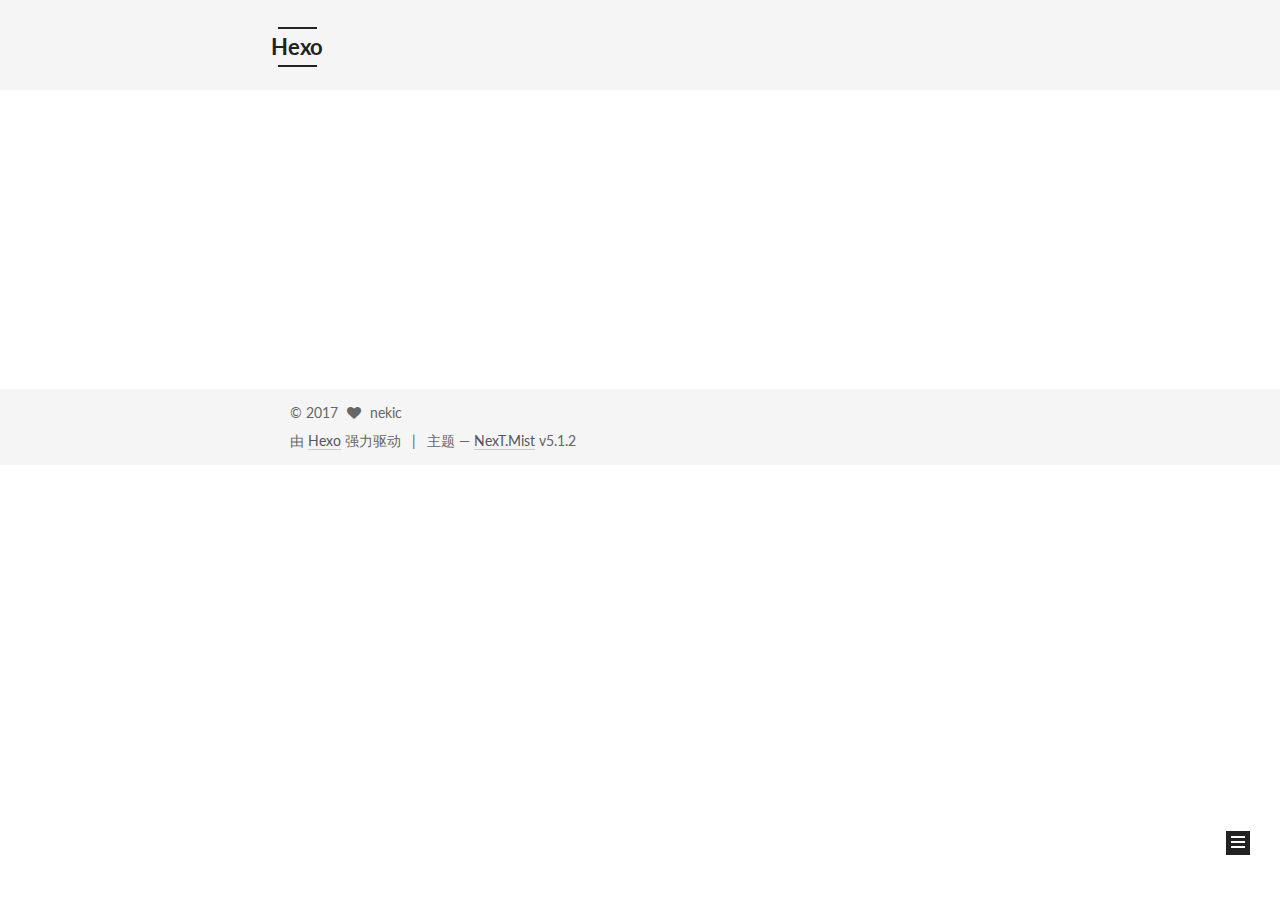
<file: categories/PHP/Framework/Yaf/index.html>
<!DOCTYPE html>



  


<html class="theme-next mist use-motion" lang="zh-Hans">
<head>
  <meta charset="UTF-8"/>
<meta http-equiv="X-UA-Compatible" content="IE=edge" />
<meta name="viewport" content="width=device-width, initial-scale=1, maximum-scale=1"/>
<meta name="theme-color" content="#222">









<meta http-equiv="Cache-Control" content="no-transform" />
<meta http-equiv="Cache-Control" content="no-siteapp" />
















  
  
  <link href="/lib/fancybox/source/jquery.fancybox.css?v=2.1.5" rel="stylesheet" type="text/css" />




  
  
  
  

  
    
    
  

  

  

  

  

  
    
    
    <link href="//fonts.googleapis.com/css?family=Lato:300,300italic,400,400italic,700,700italic&subset=latin,latin-ext" rel="stylesheet" type="text/css">
  






<link href="/lib/font-awesome/css/font-awesome.min.css?v=4.6.2" rel="stylesheet" type="text/css" />

<link href="/css/main.css?v=5.1.2" rel="stylesheet" type="text/css" />


  <meta name="keywords" content="Hexo, NexT" />








  <link rel="shortcut icon" type="image/x-icon" href="/favicon.ico?v=5.1.2" />






<meta property="og:type" content="website">
<meta property="og:title" content="Hexo">
<meta property="og:url" content="http://yoursite.com/categories/PHP/Framework/Yaf/index.html">
<meta property="og:site_name" content="Hexo">
<meta property="og:locale" content="zh-Hans">
<meta name="twitter:card" content="summary">
<meta name="twitter:title" content="Hexo">



<script type="text/javascript" id="hexo.configurations">
  var NexT = window.NexT || {};
  var CONFIG = {
    root: '/',
    scheme: 'Mist',
    version: '5.1.2',
    sidebar: {"position":"left","display":"post","offset":12,"offset_float":12,"b2t":false,"scrollpercent":false,"onmobile":false},
    fancybox: true,
    tabs: true,
    motion: {"enable":true,"async":false,"transition":{"post_block":"fadeIn","post_header":"slideDownIn","post_body":"slideDownIn","coll_header":"slideLeftIn"}},
    duoshuo: {
      userId: '0',
      author: '博主'
    },
    algolia: {
      applicationID: '',
      apiKey: '',
      indexName: '',
      hits: {"per_page":10},
      labels: {"input_placeholder":"Search for Posts","hits_empty":"We didn't find any results for the search: ${query}","hits_stats":"${hits} results found in ${time} ms"}
    }
  };
</script>



  <link rel="canonical" href="http://yoursite.com/categories/PHP/Framework/Yaf/"/>





  <title>分类: Yaf | Hexo</title>
  








</head>

<body itemscope itemtype="http://schema.org/WebPage" lang="zh-Hans">

  
  
    
  

  <div class="container sidebar-position-left ">
    <div class="headband"></div>

    <header id="header" class="header" itemscope itemtype="http://schema.org/WPHeader">
      <div class="header-inner"><div class="site-brand-wrapper">
  <div class="site-meta ">
    

    <div class="custom-logo-site-title">
      <a href="/"  class="brand" rel="start">
        <span class="logo-line-before"><i></i></span>
        <span class="site-title">Hexo</span>
        <span class="logo-line-after"><i></i></span>
      </a>
    </div>
      
        <p class="site-subtitle"></p>
      
  </div>

  <div class="site-nav-toggle">
    <button>
      <span class="btn-bar"></span>
      <span class="btn-bar"></span>
      <span class="btn-bar"></span>
    </button>
  </div>
</div>

<nav class="site-nav">
  

  
    <ul id="menu" class="menu">
      
        
        <li class="menu-item menu-item-home">
          <a href="/" rel="section">
            
              <i class="menu-item-icon fa fa-fw fa-home"></i> <br />
            
            首页
          </a>
        </li>
      
        
        <li class="menu-item menu-item-about">
          <a href="/about/" rel="section">
            
              <i class="menu-item-icon fa fa-fw fa-user"></i> <br />
            
            关于
          </a>
        </li>
      
        
        <li class="menu-item menu-item-tags">
          <a href="/tags/" rel="section">
            
              <i class="menu-item-icon fa fa-fw fa-tags"></i> <br />
            
            标签
          </a>
        </li>
      
        
        <li class="menu-item menu-item-categories">
          <a href="/categories/" rel="section">
            
              <i class="menu-item-icon fa fa-fw fa-th"></i> <br />
            
            分类
          </a>
        </li>
      
        
        <li class="menu-item menu-item-archives">
          <a href="/archives/" rel="section">
            
              <i class="menu-item-icon fa fa-fw fa-archive"></i> <br />
            
            归档
          </a>
        </li>
      
        
        <li class="menu-item menu-item-schedule">
          <a href="/schedule/" rel="section">
            
              <i class="menu-item-icon fa fa-fw fa-calendar"></i> <br />
            
            日程表
          </a>
        </li>
      
        
        <li class="menu-item menu-item-sitemap">
          <a href="/sitemap.xml" rel="section">
            
              <i class="menu-item-icon fa fa-fw fa-sitemap"></i> <br />
            
            站点地图
          </a>
        </li>
      
        
        <li class="menu-item menu-item-commonweal">
          <a href="/404/" rel="section">
            
              <i class="menu-item-icon fa fa-fw fa-heartbeat"></i> <br />
            
            公益404
          </a>
        </li>
      

      
    </ul>
  

  
</nav>



 </div>
    </header>

    <main id="main" class="main">
      <div class="main-inner">
        <div class="content-wrap">
          <div id="content" class="content">
            

  
  
  
  <div class="post-block category">

    <div id="posts" class="posts-collapse">
      <div class="collection-title">
        <h1>Yaf<small>分类</small>
        </h1>
      </div>

      
        

  <article class="post post-type-normal" itemscope itemtype="http://schema.org/Article">
    <header class="post-header">

      <h2 class="post-title">
        
            <a class="post-title-link" href="/2017/09/04/hello-world/" itemprop="url">
              
                <span itemprop="name">JAVA 学习的方法和过程是怎么样的？</span>
              
            </a>
        
      </h2>

      <div class="post-meta">
        <time class="post-time" itemprop="dateCreated"
              datetime="2017-09-04T23:25:33+08:00"
              content="2017-09-04" >
          09-04
        </time>
      </div>

    </header>
  </article>


      
    </div>

  </div>
  
  
  

  



          </div>
          


          

        </div>
        
          
  
  <div class="sidebar-toggle">
    <div class="sidebar-toggle-line-wrap">
      <span class="sidebar-toggle-line sidebar-toggle-line-first"></span>
      <span class="sidebar-toggle-line sidebar-toggle-line-middle"></span>
      <span class="sidebar-toggle-line sidebar-toggle-line-last"></span>
    </div>
  </div>

  <aside id="sidebar" class="sidebar">
    
    <div class="sidebar-inner">

      

      

      <section class="site-overview sidebar-panel sidebar-panel-active">
        <div class="site-author motion-element" itemprop="author" itemscope itemtype="http://schema.org/Person">
          
            <p class="site-author-name" itemprop="name">nekic</p>
            <p class="site-description motion-element" itemprop="description"></p>
        </div>

        <nav class="site-state motion-element">

          
            <div class="site-state-item site-state-posts">
            
              <a href="/archives/">
            
                <span class="site-state-item-count">1</span>
                <span class="site-state-item-name">日志</span>
              </a>
            </div>
          

          
            
            
            <div class="site-state-item site-state-categories">
              <a href="/categories/index.html">
                <span class="site-state-item-count">3</span>
                <span class="site-state-item-name">分类</span>
              </a>
            </div>
          

          
            
            
            <div class="site-state-item site-state-tags">
              <a href="/tags/index.html">
                <span class="site-state-item-count">2</span>
                <span class="site-state-item-name">标签</span>
              </a>
            </div>
          

        </nav>

        

        <div class="links-of-author motion-element">
          
        </div>

        
        

        
        

        


      </section>

      

      

    </div>
  </aside>


        
      </div>
    </main>

    <footer id="footer" class="footer">
      <div class="footer-inner">
        <div class="copyright" >
  
  &copy; 
  <span itemprop="copyrightYear">2017</span>
  <span class="with-love">
    <i class="fa fa-heart"></i>
  </span>
  <span class="author" itemprop="copyrightHolder">nekic</span>

  
</div>


  <div class="powered-by">由 <a class="theme-link" href="https://hexo.io">Hexo</a> 强力驱动</div>

  <span class="post-meta-divider">|</span>

  <div class="theme-info">主题 &mdash; <a class="theme-link" href="https://github.com/iissnan/hexo-theme-next">NexT.Mist</a> v5.1.2</div>


        







        
      </div>
    </footer>

    
      <div class="back-to-top">
        <i class="fa fa-arrow-up"></i>
        
      </div>
    

  </div>

  

<script type="text/javascript">
  if (Object.prototype.toString.call(window.Promise) !== '[object Function]') {
    window.Promise = null;
  }
</script>









  












  
  <script type="text/javascript" src="/lib/jquery/index.js?v=2.1.3"></script>

  
  <script type="text/javascript" src="/lib/fastclick/lib/fastclick.min.js?v=1.0.6"></script>

  
  <script type="text/javascript" src="/lib/jquery_lazyload/jquery.lazyload.js?v=1.9.7"></script>

  
  <script type="text/javascript" src="/lib/velocity/velocity.min.js?v=1.2.1"></script>

  
  <script type="text/javascript" src="/lib/velocity/velocity.ui.min.js?v=1.2.1"></script>

  
  <script type="text/javascript" src="/lib/fancybox/source/jquery.fancybox.pack.js?v=2.1.5"></script>


  


  <script type="text/javascript" src="/js/src/utils.js?v=5.1.2"></script>

  <script type="text/javascript" src="/js/src/motion.js?v=5.1.2"></script>



  
  

  <script type="text/javascript" src="/js/src/scrollspy.js?v=5.1.2"></script>
<script type="text/javascript" src="/js/src/post-details.js?v=5.1.2"></script>


  

  


  <script type="text/javascript" src="/js/src/bootstrap.js?v=5.1.2"></script>



  


  




	





  





  








  





  

  

  

  

  

  

</body>
</html>
</file>
<file: css/main.css>
/* normalize.css v3.0.2 | MIT License | git.io/normalize */
html {
  font-family: sans-serif; /* 1 */
  -ms-text-size-adjust: 100%; /* 2 */
  -webkit-text-size-adjust: 100%; /* 2 */
}
body {
  margin: 0;
}
article,
aside,
details,
figcaption,
figure,
footer,
header,
hgroup,
main,
menu,
nav,
section,
summary {
  display: block;
}
audio,
canvas,
progress,
video {
  display: inline-block; /* 1 */
  vertical-align: baseline; /* 2 */
}
audio:not([controls]) {
  display: none;
  height: 0;
}
[hidden],
template {
  display: none;
}
a {
  background-color: transparent;
}
a:active,
a:hover {
  outline: 0;
}
abbr[title] {
  border-bottom: 1px dotted;
}
b,
strong {
  font-weight: bold;
}
dfn {
  font-style: italic;
}
h1 {
  font-size: 2em;
  margin: 0.67em 0;
}
mark {
  background: #ff0;
  color: #000;
}
small {
  font-size: 80%;
}
sub,
sup {
  font-size: 75%;
  line-height: 0;
  position: relative;
  vertical-align: baseline;
}
sup {
  top: -0.5em;
}
sub {
  bottom: -0.25em;
}
img {
  border: 0;
}
svg:not(:root) {
  overflow: hidden;
}
figure {
  margin: 1em 40px;
}
hr {
  -moz-box-sizing: content-box;
  box-sizing: content-box;
  height: 0;
}
pre {
  overflow: auto;
}
code,
kbd,
pre,
samp {
  font-family: monospace, monospace;
  font-size: 1em;
}
button,
input,
optgroup,
select,
textarea {
  color: inherit; /* 1 */
  font: inherit; /* 2 */
  margin: 0; /* 3 */
}
button {
  overflow: visible;
}
button,
select {
  text-transform: none;
}
button,
html input[type="button"],
input[type="reset"],
input[type="submit"] {
  -webkit-appearance: button; /* 2 */
  cursor: pointer; /* 3 */
}
button[disabled],
html input[disabled] {
  cursor: default;
}
button::-moz-focus-inner,
input::-moz-focus-inner {
  border: 0;
  padding: 0;
}
input {
  line-height: normal;
}
input[type="checkbox"],
input[type="radio"] {
  box-sizing: border-box; /* 1 */
  padding: 0; /* 2 */
}
input[type="number"]::-webkit-inner-spin-button,
input[type="number"]::-webkit-outer-spin-button {
  height: auto;
}
input[type="search"] {
  -webkit-appearance: textfield; /* 1 */
  -moz-box-sizing: content-box;
  -webkit-box-sizing: content-box; /* 2 */
  box-sizing: content-box;
}
input[type="search"]::-webkit-search-cancel-button,
input[type="search"]::-webkit-search-decoration {
  -webkit-appearance: none;
}
fieldset {
  border: 1px solid #c0c0c0;
  margin: 0 2px;
  padding: 0.35em 0.625em 0.75em;
}
legend {
  border: 0; /* 1 */
  padding: 0; /* 2 */
}
textarea {
  overflow: auto;
}
optgroup {
  font-weight: bold;
}
table {
  border-collapse: collapse;
  border-spacing: 0;
}
td,
th {
  padding: 0;
}
::selection {
  background: #262a30;
  color: #fff;
}
body {
  position: relative;
  font-family: 'Lato', "PingFang SC", "Microsoft YaHei", sans-serif;
  font-size: 14px;
  line-height: 2;
  color: #555;
  background: #fff;
}
@media (max-width: 767px) {
  body {
    padding-right: 0 !important;
  }
}
@media (min-width: 768px) and (max-width: 991px) {
  body {
    padding-right: 0 !important;
  }
}
@media (min-width: 1600px) {
  body {
    font-size: 16px;
  }
}
h1,
h2,
h3,
h4,
h5,
h6 {
  margin: 0;
  padding: 0;
  font-weight: bold;
  line-height: 1.5;
  font-family: 'Lato', "PingFang SC", "Microsoft YaHei", sans-serif;
}
h2,
h3,
h4,
h5,
h6 {
  margin: 20px 0 15px;
}
h1 {
  font-size: 24px;
}
@media (max-width: 767px) {
  h1 {
    font-size: 20px;
  }
}
h2 {
  font-size: 22px;
}
@media (max-width: 767px) {
  h2 {
    font-size: 18px;
  }
}
h3 {
  font-size: 20px;
}
@media (max-width: 767px) {
  h3 {
    font-size: 16px;
  }
}
h4 {
  font-size: 18px;
}
@media (max-width: 767px) {
  h4 {
    font-size: 14px;
  }
}
h5 {
  font-size: 16px;
}
@media (max-width: 767px) {
  h5 {
    font-size: 12px;
  }
}
h6 {
  font-size: 14px;
}
@media (max-width: 767px) {
  h6 {
    font-size: 10px;
  }
}
p {
  margin: 0 0 20px 0;
}
a {
  color: #555;
  text-decoration: none;
  outline: none;
  border-bottom: 1px solid #999;
  word-wrap: break-word;
}
a:hover {
  color: #222;
  border-bottom-color: #222;
}
blockquote {
  margin: 0;
  padding: 0;
}
img {
  display: block;
  margin: auto;
  max-width: 100%;
  height: auto;
}
hr {
  margin: 40px 0;
  height: 3px;
  border: none;
  background-color: #ddd;
  background-image: repeating-linear-gradient(-45deg, #fff, #fff 4px, transparent 4px, transparent 8px);
}
blockquote {
  padding: 0 15px;
  color: #666;
  border-left: 4px solid #ddd;
}
blockquote cite::before {
  content: "-";
  padding: 0 5px;
}
dt {
  font-weight: 700;
}
dd {
  margin: 0;
  padding: 0;
}
kbd {
  border: 1px solid #ccc;
  border-radius: 0.2em;
  box-shadow: 0.1em 0.1em 0.2em rgba(0,0,0,0.1);
  background-color: #f9f9f9;
  font-family: inherit;
  background-image: -webkit-linear-gradient(top, #eee, #fff, #eee);
  padding: 0.1em 0.3em;
  white-space: nowrap;
}
.text-left {
  text-align: left;
}
.text-center {
  text-align: center;
}
.text-right {
  text-align: right;
}
.text-justify {
  text-align: justify;
}
.text-nowrap {
  white-space: nowrap;
}
.text-lowercase {
  text-transform: lowercase;
}
.text-uppercase {
  text-transform: uppercase;
}
.text-capitalize {
  text-transform: capitalize;
}
.center-block {
  display: block;
  margin-left: auto;
  margin-right: auto;
}
.clearfix:before,
.clearfix:after {
  content: " ";
  display: table;
}
.clearfix:after {
  clear: both;
}
.pullquote {
  width: 45%;
}
.pullquote.left {
  float: left;
  margin-left: 5px;
  margin-right: 10px;
}
.pullquote.right {
  float: right;
  margin-left: 10px;
  margin-right: 5px;
}
.affix.affix.affix {
  position: fixed;
}
.translation {
  margin-top: -20px;
  font-size: 14px;
  color: #999;
}
.scrollbar-measure {
  width: 100px;
  height: 100px;
  overflow: scroll;
  position: absolute;
  top: -9999px;
}
.use-motion .motion-element {
  opacity: 0;
}
table {
  margin: 20px 0;
  width: 100%;
  border-collapse: collapse;
  border-spacing: 0;
  border: 1px solid #ddd;
  font-size: 14px;
  table-layout: fixed;
  word-wrap: break-all;
}
table>tbody>tr:nth-of-type(odd) {
  background-color: #f9f9f9;
}
table>tbody>tr:hover {
  background-color: #f5f5f5;
}
caption,
th,
td {
  padding: 8px;
  text-align: left;
  vertical-align: middle;
  font-weight: normal;
}
th,
td {
  border-bottom: 3px solid #ddd;
  border-right: 1px solid #eee;
}
th {
  padding-bottom: 10px;
  font-weight: 700;
}
td {
  border-bottom-width: 1px;
}
html,
body {
  height: 100%;
}
.container {
  position: relative;
  min-height: 100%;
}
.header-inner {
  margin: 0 auto;
  padding: 100px 0 70px;
  width: 700px;
}
@media (min-width: 1600px) {
  .container .header-inner {
    width: 900px;
  }
}
.main-inner {
  margin: 0 auto;
  width: 700px;
}
@media (min-width: 1600px) {
  .container .main-inner {
    width: 900px;
  }
}
.footer {
  width: 100%;
  min-height: 50px;
}
.footer-inner {
  box-sizing: border-box;
  margin: 20px auto;
  width: 700px;
}
@media (min-width: 1600px) {
  .container .footer-inner {
    width: 900px;
  }
}
pre,
.highlight {
  overflow: auto;
  margin: 20px 0;
  padding: 0;
  font-size: 13px;
  color: #4d4d4c;
  background: #f7f7f7;
  line-height: 1.6;
}
pre,
code {
  font-family: consolas, Menlo, "PingFang SC", "Microsoft YaHei", monospace;
}
code {
  padding: 2px 4px;
  word-wrap: break-word;
  color: #555;
  background: #eee;
  border-radius: 3px;
  font-size: 13px;
}
pre code {
  padding: 0;
  color: #4d4d4c;
  background: none;
  text-shadow: none;
}
.highlight {
  border-radius: 1px;
}
.highlight pre {
  border: none;
  margin: 0;
  padding: 10px 0;
}
.highlight table {
  margin: 0;
  width: auto;
  border: none;
}
.highlight td {
  border: none;
  padding: 0;
}
.highlight figcaption {
  font-size: 1em;
  color: #4d4d4c;
  line-height: 1em;
  margin-bottom: 1em;
}
.highlight figcaption:before,
.highlight figcaption:after {
  content: " ";
  display: table;
}
.highlight figcaption:after {
  clear: both;
}
.highlight figcaption a {
  float: right;
  color: #4d4d4c;
}
.highlight figcaption a:hover {
  border-bottom-color: #4d4d4c;
}
.highlight .gutter pre {
  padding-left: 10px;
  padding-right: 10px;
  color: #869194;
  text-align: right;
  background-color: #eff2f3;
}
.highlight .code pre {
  width: 100%;
  padding-left: 10px;
  padding-right: 10px;
  background-color: #f7f7f7;
}
.highlight .line {
  height: 20px;
}
.gutter {
  -webkit-user-select: none;
  -moz-user-select: none;
  -ms-user-select: none;
  user-select: none;
}
.gist table {
  width: auto;
}
.gist table td {
  border: none;
}
pre .deletion {
  background: #fdd;
}
pre .addition {
  background: #dfd;
}
pre .meta {
  color: #8959a8;
}
pre .comment {
  color: #8e908c;
}
pre .variable,
pre .attribute,
pre .tag,
pre .regexp,
pre .ruby .constant,
pre .xml .tag .title,
pre .xml .pi,
pre .xml .doctype,
pre .html .doctype,
pre .css .id,
pre .css .class,
pre .css .pseudo {
  color: #c82829;
}
pre .number,
pre .preprocessor,
pre .built_in,
pre .literal,
pre .params,
pre .constant,
pre .command {
  color: #f5871f;
}
pre .ruby .class .title,
pre .css .rules .attribute,
pre .string,
pre .value,
pre .inheritance,
pre .header,
pre .ruby .symbol,
pre .xml .cdata,
pre .special,
pre .number,
pre .formula {
  color: #718c00;
}
pre .title,
pre .css .hexcolor {
  color: #3e999f;
}
pre .function,
pre .python .decorator,
pre .python .title,
pre .ruby .function .title,
pre .ruby .title .keyword,
pre .perl .sub,
pre .javascript .title,
pre .coffeescript .title {
  color: #4271ae;
}
pre .keyword,
pre .javascript .function {
  color: #8959a8;
}
.full-image.full-image.full-image {
  border: none;
  max-width: 100%;
  width: auto;
  margin: 20px auto;
}
@media (min-width: 992px) {
  .full-image.full-image.full-image {
    max-width: none;
    width: 110%;
    margin: 25px -5%;
  }
}
.blockquote-center,
.page-home .post-type-quote blockquote,
.page-post-detail .post-type-quote blockquote {
  position: relative;
  margin: 40px 0;
  padding: 0;
  border-left: none;
  text-align: center;
}
.blockquote-center::before,
.page-home .post-type-quote blockquote::before,
.page-post-detail .post-type-quote blockquote::before,
.blockquote-center::after,
.page-home .post-type-quote blockquote::after,
.page-post-detail .post-type-quote blockquote::after {
  position: absolute;
  content: ' ';
  display: block;
  width: 100%;
  height: 24px;
  opacity: 0.2;
  background-repeat: no-repeat;
  background-position: 0 -6px;
  background-size: 22px 22px;
}
.blockquote-center::before,
.page-home .post-type-quote blockquote::before,
.page-post-detail .post-type-quote blockquote::before {
  top: -20px;
  background-image: url("../images/quote-l.svg");
  border-top: 1px solid #ccc;
}
.blockquote-center::after,
.page-home .post-type-quote blockquote::after,
.page-post-detail .post-type-quote blockquote::after {
  bottom: -20px;
  background-image: url("../images/quote-r.svg");
  border-bottom: 1px solid #ccc;
  background-position: 100% 8px;
}
.blockquote-center p,
.page-home .post-type-quote blockquote p,
.page-post-detail .post-type-quote blockquote p,
.blockquote-center div,
.page-home .post-type-quote blockquote div,
.page-post-detail .post-type-quote blockquote div {
  text-align: center;
}
.post .post-body .group-picture img {
  box-sizing: border-box;
  padding: 0 3px;
  border: none;
}
.post .group-picture-row {
  overflow: hidden;
  margin-top: 6px;
}
.post .group-picture-row:first-child {
  margin-top: 0;
}
.post .group-picture-column {
  float: left;
}
.page-post-detail .post-body .group-picture-column {
  float: none;
  margin-top: 10px;
  width: auto !important;
}
.page-post-detail .post-body .group-picture-column img {
  margin: 0 auto;
}
.page-archive .group-picture-container {
  overflow: hidden;
}
.page-archive .group-picture-row {
  float: left;
}
.page-archive .group-picture-row:first-child {
  margin-top: 6px;
}
.page-archive .group-picture-column {
  max-width: 150px;
  max-height: 150px;
}
.post-body .note {
  position: relative;
  padding: 15px;
  margin-bottom: 20px;
  border: 1px solid #eee;
  border-left-width: 5px;
  border-radius: 3px;
}
.post-body .note h2,
.post-body .note h3,
.post-body .note h4,
.post-body .note h5,
.post-body .note h6 {
  margin-top: 0;
  margin-bottom: 0;
  border-bottom: initial;
  padding-top: 0 !important;
}
.post-body .note p:first-child,
.post-body .note ul:first-child,
.post-body .note ol:first-child,
.post-body .note table:first-child,
.post-body .note pre:first-child,
.post-body .note blockquote:first-child {
  margin-top: 0;
}
.post-body .note p:last-child,
.post-body .note ul:last-child,
.post-body .note ol:last-child,
.post-body .note table:last-child,
.post-body .note pre:last-child,
.post-body .note blockquote:last-child {
  margin-bottom: 0;
}
.post-body .note.default {
  border-left-color: #777;
}
.post-body .note.default h2,
.post-body .note.default h3,
.post-body .note.default h4,
.post-body .note.default h5,
.post-body .note.default h6 {
  color: #777;
}
.post-body .note.primary {
  border-left-color: #6f42c1;
}
.post-body .note.primary h2,
.post-body .note.primary h3,
.post-body .note.primary h4,
.post-body .note.primary h5,
.post-body .note.primary h6 {
  color: #6f42c1;
}
.post-body .note.info {
  border-left-color: #428bca;
}
.post-body .note.info h2,
.post-body .note.info h3,
.post-body .note.info h4,
.post-body .note.info h5,
.post-body .note.info h6 {
  color: #428bca;
}
.post-body .note.success {
  border-left-color: #5cb85c;
}
.post-body .note.success h2,
.post-body .note.success h3,
.post-body .note.success h4,
.post-body .note.success h5,
.post-body .note.success h6 {
  color: #5cb85c;
}
.post-body .note.warning {
  border-left-color: #f0ad4e;
}
.post-body .note.warning h2,
.post-body .note.warning h3,
.post-body .note.warning h4,
.post-body .note.warning h5,
.post-body .note.warning h6 {
  color: #f0ad4e;
}
.post-body .note.danger {
  border-left-color: #d9534f;
}
.post-body .note.danger h2,
.post-body .note.danger h3,
.post-body .note.danger h4,
.post-body .note.danger h5,
.post-body .note.danger h6 {
  color: #d9534f;
}
.post-body .label {
  display: inline;
  padding: 0 2px;
  white-space: nowrap;
}
.post-body .label.default {
  background-color: #f0f0f0;
}
.post-body .label.primary {
  background-color: #efe6f7;
}
.post-body .label.info {
  background-color: #e5f2f8;
}
.post-body .label.success {
  background-color: #e7f4e9;
}
.post-body .label.warning {
  background-color: #fcf6e1;
}
.post-body .label.danger {
  background-color: #fae8eb;
}
.post-body .tabs {
  position: relative;
  display: block;
  margin-bottom: 20px;
  padding-top: 10px;
}
.post-body .tabs ul.nav-tabs {
  margin: 0;
  padding: 0;
  display: flex;
  margin-bottom: -1px;
}
@media (max-width: 413px) {
  .post-body .tabs ul.nav-tabs {
    display: block;
    margin-bottom: 5px;
  }
}
.post-body .tabs ul.nav-tabs li.tab {
  list-style-type: none !important;
  margin: 0 0.25em 0 0;
  border-top: 3px solid transparent;
  border-left: 1px solid transparent;
  border-right: 1px solid transparent;
}
@media (max-width: 413px) {
  .post-body .tabs ul.nav-tabs li.tab {
    margin: initial;
    border-top: 1px solid transparent;
    border-left: 3px solid transparent;
    border-right: 1px solid transparent;
    border-bottom: 1px solid transparent;
  }
}
.post-body .tabs ul.nav-tabs li.tab a {
  outline: 0;
  border-bottom: initial;
  display: block;
  line-height: 1.8em;
  padding: 0.25em 0.75em;
  transition-duration: 0.2s;
  transition-timing-function: ease-out;
  transition-delay: 0s;
}
.post-body .tabs ul.nav-tabs li.tab a i {
  width: 1.285714285714286em;
}
.post-body .tabs ul.nav-tabs li.tab.active {
  border-top: 3px solid #fc6423;
  border-left: 1px solid #ddd;
  border-right: 1px solid #ddd;
  background-color: #fff;
}
@media (max-width: 413px) {
  .post-body .tabs ul.nav-tabs li.tab.active {
    border-top: 1px solid #ddd;
    border-left: 3px solid #fc6423;
    border-right: 1px solid #ddd;
    border-bottom: 1px solid #ddd;
  }
}
.post-body .tabs ul.nav-tabs li.tab.active a {
  cursor: default;
  color: #555;
}
.post-body .tabs .tab-content {
  background-color: #fff;
}
.post-body .tabs .tab-content .tab-pane {
  border: 1px solid #ddd;
  padding: 20px 20px 0 20px;
}
.post-body .tabs .tab-content .tab-pane:not(.active) {
  display: none !important;
}
.post-body .tabs .tab-content .tab-pane.active {
  display: block !important;
}
.btn {
  display: inline-block;
  padding: 0 20px;
  font-size: 14px;
  color: #fff;
  background: #222;
  border: 2px solid #222;
  text-decoration: none;
  border-radius: 0;
  transition-property: background-color;
  transition-duration: 0.2s;
  transition-timing-function: ease-in-out;
  transition-delay: 0s;
}
.btn:hover,
.post-button .btn:hover {
  border-color: #222;
  color: #222;
  background: #fff;
}
.btn-bar {
  display: block;
  width: 22px;
  height: 2px;
  background: #555;
  border-radius: 1px;
}
.btn-bar+.btn-bar {
  margin-top: 4px;
}
.pagination {
  margin: 120px 0 40px;
  text-align: center;
  border-top: 1px solid #eee;
}
.page-number-basic,
.pagination .prev,
.pagination .next,
.pagination .page-number,
.pagination .space {
  display: inline-block;
  position: relative;
  top: -1px;
  margin: 0 10px;
  padding: 0 10px;
  line-height: 30px;
}
@media (max-width: 767px) {
  .page-number-basic,
  .pagination .prev,
  .pagination .next,
  .pagination .page-number,
  .pagination .space {
    margin: 0 5px;
  }
}
.pagination .prev,
.pagination .next,
.pagination .page-number {
  border-bottom: 0;
  border-top: 1px solid #eee;
  transition-property: border-color;
  transition-duration: 0.2s;
  transition-timing-function: ease-in-out;
  transition-delay: 0s;
}
.pagination .prev:hover,
.pagination .next:hover,
.pagination .page-number:hover {
  border-top-color: #222;
}
.pagination .space {
  padding: 0;
  margin: 0;
}
.pagination .prev {
  margin-left: 0;
}
.pagination .next {
  margin-right: 0;
}
.pagination .page-number.current {
  color: #fff;
  background: #ccc;
  border-top-color: #ccc;
}
@media (max-width: 767px) {
  .pagination {
    border-top: none;
  }
  .pagination .prev,
  .pagination .next,
  .pagination .page-number {
    margin-bottom: 10px;
    border-top: 0;
    border-bottom: 1px solid #eee;
  }
  .pagination .prev:hover,
  .pagination .next:hover,
  .pagination .page-number:hover {
    border-bottom-color: #222;
  }
}
.comments {
  margin: 60px 20px 0;
}
.tag-cloud {
  text-align: center;
}
.tag-cloud a {
  display: inline-block;
  margin: 10px;
}
.back-to-top {
  box-sizing: border-box;
  position: fixed;
  bottom: -100px;
  right: 30px;
  z-index: 1050;
  padding: 0 6px;
  width: 24px;
  background: #222;
  font-size: 12px;
  opacity: 1;
  color: #fff;
  cursor: pointer;
  text-align: center;
  -webkit-transform: translateZ(0);
  transition-property: bottom;
  transition-duration: 0.2s;
  transition-timing-function: ease-in-out;
  transition-delay: 0s;
}
@media (min-width: 768px) and (max-width: 991px) {
  .back-to-top {
    display: none !important;
  }
}
@media (max-width: 767px) {
  .back-to-top {
    display: none !important;
  }
}
.back-to-top.back-to-top-on {
  bottom: 19px;
}
.header {
  background: transparent;
}
.header-inner {
  position: relative;
}
.headband {
  height: 3px;
  background: #222;
}
.site-meta {
  margin: 0;
  text-align: left;
}
@media (max-width: 767px) {
  .site-meta {
    text-align: center;
  }
}
.brand {
  position: relative;
  display: inline-block;
  padding: 0 40px;
  color: #222;
  background: #222;
  border-bottom: none;
}
.brand:hover {
  color: #222;
}
.logo {
  display: inline-block;
  margin-right: 5px;
  line-height: 36px;
  vertical-align: top;
}
.site-title {
  display: inline-block;
  vertical-align: top;
  line-height: 36px;
  font-size: 20px;
  font-weight: normal;
  font-family: 'Lato', "PingFang SC", "Microsoft YaHei", sans-serif;
}
.site-subtitle {
  margin-top: 10px;
  font-size: 13px;
  color: #999;
}
.use-motion .brand {
  opacity: 0;
}
.use-motion .logo,
.use-motion .site-title,
.use-motion .site-subtitle {
  opacity: 0;
  position: relative;
  top: -10px;
}
.site-nav-toggle {
  display: none;
  position: absolute;
  top: 10px;
  left: 10px;
}
@media (max-width: 767px) {
  .site-nav-toggle {
    display: block;
  }
}
.site-nav-toggle button {
  margin-top: 2px;
  padding: 9px 10px;
  background: transparent;
  border: none;
}
@media (max-width: 767px) {
  .site-nav {
    display: none;
    margin: 0 -10px;
    padding: 0 10px;
    clear: both;
    border-top: 1px solid #ddd;
  }
}
@media (min-width: 768px) and (max-width: 991px) {
  .site-nav {
    display: block !important;
  }
}
@media (min-width: 992px) {
  .site-nav {
    display: block !important;
  }
}
.menu {
  margin-top: 20px;
  padding-left: 0;
  text-align: center;
}
.menu .menu-item {
  display: inline-block;
  margin: 0 10px;
  list-style: none;
}
@media screen and (max-width: 767px) {
  .menu .menu-item {
    margin-top: 10px;
  }
}
.menu .menu-item a {
  display: block;
  font-size: 13px;
  line-height: inherit;
  border-bottom: 1px solid transparent;
  transition-property: border-color;
  transition-duration: 0.2s;
  transition-timing-function: ease-in-out;
  transition-delay: 0s;
}
.menu .menu-item a:hover {
  border-bottom-color: #222;
}
.menu .menu-item .fa {
  margin-right: 5px;
}
.use-motion .menu-item {
  opacity: 0;
}
.post-body {
  font-family: 'Lato', "PingFang SC", "Microsoft YaHei", sans-serif;
}
@media (max-width: 767px) {
  .post-body {
    word-break: break-word;
  }
}
.post-body .fancybox img {
  display: block !important;
  margin: 0 auto;
  cursor: pointer;
  cursor: zoom-in;
  cursor: -webkit-zoom-in;
}
.post-body .image-caption,
.post-body .figure .caption {
  margin: 10px auto 15px;
  text-align: center;
  font-size: 14px;
  color: #999;
  font-weight: bold;
  line-height: 1;
}
.post-sticky-flag {
  display: inline-block;
  font-size: 16px;
  -ms-transform: rotate(30deg);
  -webkit-transform: rotate(30deg);
  -moz-transform: rotate(30deg);
  -ms-transform: rotate(30deg);
  -o-transform: rotate(30deg);
  transform: rotate(30deg);
}
.use-motion .post-block {
  opacity: 0;
}
.use-motion .post-header {
  opacity: 0;
}
.use-motion .post-body {
  opacity: 0;
}
.use-motion .collection-title {
  opacity: 0;
}
.posts-expand {
  padding-top: 40px;
}
@media (max-width: 767px) {
  .posts-expand {
    margin: 0 20px;
  }
  .post-body pre {
    padding: 10px;
  }
  .post-body pre .gutter pre {
    padding-right: 10px;
  }
  .post-body .highlight {
    margin-left: 0px;
    margin-right: 0px;
    padding: 0;
  }
  .post-body .highlight .gutter pre {
    padding-right: 10px;
  }
}
@media (min-width: 992px) {
  .posts-expand .post-body {
    text-align: justify;
  }
}
.posts-expand .post-body h2,
.posts-expand .post-body h3,
.posts-expand .post-body h4,
.posts-expand .post-body h5,
.posts-expand .post-body h6 {
  padding-top: 10px;
}
.posts-expand .post-body h2 .header-anchor,
.posts-expand .post-body h3 .header-anchor,
.posts-expand .post-body h4 .header-anchor,
.posts-expand .post-body h5 .header-anchor,
.posts-expand .post-body h6 .header-anchor {
  float: right;
  margin-left: 10px;
  color: #ccc;
  border-bottom-style: none;
  visibility: hidden;
}
.posts-expand .post-body h2 .header-anchor:hover,
.posts-expand .post-body h3 .header-anchor:hover,
.posts-expand .post-body h4 .header-anchor:hover,
.posts-expand .post-body h5 .header-anchor:hover,
.posts-expand .post-body h6 .header-anchor:hover {
  color: inherit;
}
.posts-expand .post-body h2:hover .header-anchor,
.posts-expand .post-body h3:hover .header-anchor,
.posts-expand .post-body h4:hover .header-anchor,
.posts-expand .post-body h5:hover .header-anchor,
.posts-expand .post-body h6:hover .header-anchor {
  visibility: visible;
}
.posts-expand .post-body ul li {
  list-style: circle;
}
.posts-expand .post-body img {
  box-sizing: border-box;
  margin: auto;
  padding: 3px;
  border: 1px solid #ddd;
}
.posts-expand .fancybox img {
  margin: 0 auto;
}
@media (max-width: 767px) {
  .posts-collapse {
    margin: 0 20px;
  }
  .posts-collapse .post-title,
  .posts-collapse .post-meta {
    display: block;
    width: auto;
    text-align: left;
  }
}
.posts-collapse {
  position: relative;
  z-index: 1010;
  margin-left: 0;
}
.posts-collapse::after {
  content: " ";
  position: absolute;
  top: 20px;
  left: 0;
  margin-left: -2px;
  width: 4px;
  height: 100%;
  background: #f5f5f5;
  z-index: -1;
}
@media (max-width: 767px) {
  .posts-collapse {
    margin: 0 20px;
  }
}
.posts-collapse .collection-title {
  position: relative;
  margin: 60px 0;
}
.posts-collapse .collection-title h1,
.posts-collapse .collection-title h2 {
  margin-left: 20px;
}
.posts-collapse .collection-title small {
  color: #bbb;
  margin-left: 5px;
}
.posts-collapse .collection-title::before {
  content: " ";
  position: absolute;
  left: 0;
  top: 50%;
  margin-left: -4px;
  margin-top: -4px;
  width: 8px;
  height: 8px;
  background: #bbb;
  border-radius: 50%;
}
.posts-collapse .post {
  margin: 30px 0;
}
.posts-collapse .post-header {
  position: relative;
  transition-duration: 0.2s;
  transition-timing-function: ease-in-out;
  transition-delay: 0s;
  transition-property: border;
  border-bottom: 1px dashed #ccc;
}
.posts-collapse .post-header::before {
  content: " ";
  position: absolute;
  left: 0;
  top: 12px;
  width: 6px;
  height: 6px;
  margin-left: -4px;
  background: #bbb;
  border-radius: 50%;
  border: 1px solid #fff;
  transition-duration: 0.2s;
  transition-timing-function: ease-in-out;
  transition-delay: 0s;
  transition-property: background;
}
.posts-collapse .post-header:hover {
  border-bottom-color: #666;
}
.posts-collapse .post-header:hover::before {
  background: #222;
}
.posts-collapse .post-meta {
  position: absolute;
  font-size: 12px;
  left: 20px;
  top: 5px;
}
.posts-collapse .post-comments-count {
  display: none;
}
.posts-collapse .post-title {
  margin-left: 60px;
  font-size: 16px;
  font-weight: normal;
  line-height: inherit;
}
.posts-collapse .post-title::after {
  margin-left: 3px;
  opacity: 0.6;
}
.posts-collapse .post-title a {
  color: #666;
  border-bottom: none;
}
.page-home .post-type-quote .post-header,
.page-post-detail .post-type-quote .post-header,
.page-home .post-type-quote .post-tags,
.page-post-detail .post-type-quote .post-tags {
  display: none;
}
.posts-expand .post-title {
  font-size: 26px;
  text-align: center;
  word-break: break-word;
  font-weight: 400;
}
@media (max-width: 767px) {
  .posts-expand .post-title {
    font-size: 22px;
  }
}
.posts-expand .post-title-link {
  display: inline-block;
  position: relative;
  color: #555;
  border-bottom: none;
  line-height: 1.2;
  vertical-align: top;
}
.posts-expand .post-title-link::before {
  content: "";
  position: absolute;
  width: 100%;
  height: 2px;
  bottom: 0;
  left: 0;
  background-color: #000;
  visibility: hidden;
  -webkit-transform: scaleX(0);
  -moz-transform: scaleX(0);
  -ms-transform: scaleX(0);
  -o-transform: scaleX(0);
  transform: scaleX(0);
  transition-duration: 0.2s;
  transition-timing-function: ease-in-out;
  transition-delay: 0s;
}
.posts-expand .post-title-link:hover::before {
  visibility: visible;
  -webkit-transform: scaleX(1);
  -moz-transform: scaleX(1);
  -ms-transform: scaleX(1);
  -o-transform: scaleX(1);
  transform: scaleX(1);
}
.posts-expand .post-title-link .fa {
  font-size: 16px;
}
.posts-expand .post-meta {
  margin: 3px 0 60px 0;
  color: #999;
  font-family: 'Lato', "PingFang SC", "Microsoft YaHei", sans-serif;
  font-size: 12px;
  text-align: center;
}
.posts-expand .post-meta .post-category-list {
  display: inline-block;
  margin: 0;
  padding: 3px;
}
.posts-expand .post-meta .post-category-list-link {
  color: #999;
}
.posts-expand .post-meta .post-description {
  font-size: 14px;
  margin-top: 2px;
}
.post-meta-divider {
  margin: 0 0.5em;
}
.post-meta-item-icon {
  margin-right: 3px;
}
@media (min-width: 768px) and (max-width: 991px) {
  .post-meta-item-icon {
    display: inline-block;
  }
}
@media (max-width: 767px) {
  .post-meta-item-icon {
    display: inline-block;
  }
}
@media (min-width: 768px) and (max-width: 991px) {
  .post-meta-item-text {
    display: none;
  }
}
@media (max-width: 767px) {
  .post-meta-item-text {
    display: none;
  }
}
@media (max-width: 767px) {
  .posts-expand .post-comments-count {
    display: none;
  }
}
.post-button {
  margin-top: 50px;
}
.post-button .btn {
  color: #555;
  font-size: 14px;
  background: transparent;
  border-radius: 0;
  line-height: 2;
  margin: 0 4px 8px 4px;
}
.post-button .fa-fw {
  width: 1.285714285714286em;
  text-align: left;
}
.posts-expand .post-tags {
  margin-top: 40px;
  text-align: center;
}
.posts-expand .post-tags a {
  display: inline-block;
  margin-right: 10px;
  font-size: 13px;
}
.post-nav {
  display: table;
  margin-top: 15px;
  width: 100%;
  border-top: 1px solid #eee;
}
.post-nav-divider {
  display: table-cell;
  width: 10%;
}
.post-nav-item {
  display: table-cell;
  padding: 10px 0 0 0;
  width: 45%;
  vertical-align: top;
}
.post-nav-item a {
  position: relative;
  display: block;
  line-height: 25px;
  font-size: 14px;
  color: #555;
  border-bottom: none;
}
.post-nav-item a:hover {
  color: #222;
  border-bottom: none;
}
.post-nav-item a:active {
  top: 2px;
}
.post-nav-item .fa {
  position: absolute;
  top: 8px;
  left: 0;
  font-size: 12px;
}
.post-nav-next a {
  padding-left: 15px;
}
.post-nav-prev {
  text-align: right;
}
.post-nav-prev a {
  padding-right: 15px;
}
.post-nav-prev .fa {
  right: 0;
  left: auto;
}
.posts-expand .post-eof {
  display: block;
  margin: 80px auto 60px;
  width: 8%;
  height: 1px;
  background: #ccc;
  text-align: center;
}
.post:last-child .post-eof.post-eof.post-eof {
  display: none;
}
.post-gallery {
  display: table;
  table-layout: fixed;
  width: 100%;
  border-collapse: separate;
}
.post-gallery-row {
  display: table-row;
}
.post-gallery .post-gallery-img {
  display: table-cell;
  text-align: center;
  vertical-align: middle;
  border: none;
}
.post-gallery .post-gallery-img img {
  max-width: 100%;
  max-height: 100%;
  border: none;
}
.fancybox-close,
.fancybox-close:hover {
  border: none;
}
.rtl.post-body p,
.rtl.post-body a,
.rtl.post-body h1,
.rtl.post-body h2,
.rtl.post-body h3,
.rtl.post-body h4,
.rtl.post-body h5,
.rtl.post-body h6,
.rtl.post-body li,
.rtl.post-body ul,
.rtl.post-body ol {
  direction: rtl;
  font-family: UKIJ Ekran;
}
.rtl.post-title {
  font-family: UKIJ Ekran;
}
.sidebar {
  position: fixed;
  right: 0;
  top: 0;
  bottom: 0;
  width: 0;
  z-index: 1040;
  box-shadow: inset 0 2px 6px #000;
  background: #222;
  -webkit-transform: translateZ(0);
}
.sidebar a {
  color: #999;
  border-bottom-color: #555;
}
.sidebar a:hover {
  color: #eee;
}
@media (min-width: 768px) and (max-width: 991px) {
  .sidebar {
    display: none !important;
  }
}
@media (max-width: 767px) {
  .sidebar {
    display: none !important;
  }
}
.sidebar-inner {
  position: relative;
  padding: 20px 10px;
  color: #999;
  text-align: center;
}
.sidebar-toggle {
  position: fixed;
  right: 30px;
  bottom: 45px;
  width: 14px;
  height: 14px;
  padding: 5px;
  background: #222;
  line-height: 0;
  z-index: 1050;
  cursor: pointer;
  -webkit-transform: translateZ(0);
}
@media (min-width: 768px) and (max-width: 991px) {
  .sidebar-toggle {
    display: none !important;
  }
}
@media (max-width: 767px) {
  .sidebar-toggle {
    display: none !important;
  }
}
.sidebar-toggle-line {
  position: relative;
  display: inline-block;
  vertical-align: top;
  height: 2px;
  width: 100%;
  background: #fff;
  margin-top: 3px;
}
.sidebar-toggle-line:first-child {
  margin-top: 0;
}
.site-author-image {
  display: block;
  margin: 0 auto;
  padding: 2px;
  max-width: 96px;
  height: auto;
  border: 2px solid #333;
}
.site-author-name {
  margin: 5px 0 0;
  text-align: center;
  color: #f5f5f5;
  font-weight: normal;
}
.site-description {
  margin-top: 5px;
  text-align: center;
  font-size: 14px;
  color: #999;
}
.site-state {
  overflow: hidden;
  line-height: 1.4;
  white-space: nowrap;
  text-align: center;
}
.site-state-item {
  display: inline-block;
  padding: 0 15px;
  border-left: 1px solid #333;
}
.site-state-item:first-child {
  border-left: none;
}
.site-state-item a {
  border-bottom: none;
}
.site-state-item-count {
  display: block;
  text-align: center;
  color: inherit;
  font-weight: 600;
  font-size: 18px;
}
.site-state-item-name {
  font-size: 13px;
  color: inherit;
}
.feed-link {
  margin-top: 20px;
}
.feed-link a {
  display: inline-block;
  padding: 0 15px;
  color: #fc6423;
  border: 1px solid #fc6423;
  border-radius: 4px;
}
.feed-link a i {
  color: #fc6423;
  font-size: 14px;
}
.feed-link a:hover {
  color: #fff;
  background: #fc6423;
}
.feed-link a:hover i {
  color: #fff;
}
.links-of-author {
  margin-top: 20px;
}
.links-of-author a {
  display: inline-block;
  vertical-align: middle;
  margin-right: 10px;
  margin-bottom: 10px;
  border-bottom-color: #555;
  font-size: 13px;
}
.links-of-author a:before {
  display: inline-block;
  vertical-align: middle;
  margin-right: 3px;
  content: " ";
  width: 4px;
  height: 4px;
  border-radius: 50%;
  background: #ff12f0;
}
.links-of-blogroll {
  font-size: 13px;
}
.links-of-blogroll-title {
  margin-top: 20px;
  font-size: 14px;
  font-weight: 600;
}
.links-of-blogroll-list {
  margin: 0;
  padding: 0;
  list-style: none;
}
.links-of-blogroll-item {
  padding: 2px 10px;
}
.links-of-blogroll-item a {
  max-width: 280px;
  box-sizing: border-box;
  display: inline-block;
  overflow: hidden;
  white-space: nowrap;
  text-overflow: ellipsis;
}
.sidebar-nav {
  margin: 0 0 20px;
  padding-left: 0;
}
.sidebar-nav li {
  display: inline-block;
  cursor: pointer;
  border-bottom: 1px solid transparent;
  font-size: 14px;
  color: #555;
}
.sidebar-nav li:hover {
  color: #f5f5f5;
}
.page-post-detail .sidebar-nav-toc {
  padding: 0 5px;
}
.page-post-detail .sidebar-nav-overview {
  margin-left: 10px;
}
.sidebar-nav .sidebar-nav-active {
  color: #87daff;
  border-bottom-color: #87daff;
}
.sidebar-nav .sidebar-nav-active:hover {
  color: #87daff;
}
.sidebar-panel {
  display: none;
}
.sidebar-panel-active {
  display: block;
}
.post-toc-empty {
  font-size: 14px;
  color: #666;
}
.post-toc-wrap {
  overflow: hidden;
}
.post-toc {
  overflow: auto;
}
.post-toc ol {
  margin: 0;
  padding: 0 2px 5px 10px;
  text-align: left;
  list-style: none;
  font-size: 14px;
}
.post-toc ol > ol {
  padding-left: 0;
}
.post-toc ol a {
  transition-duration: 0.2s;
  transition-timing-function: ease-in-out;
  transition-delay: 0s;
  transition-property: all;
  color: #999;
  border-bottom-color: #555;
}
.post-toc ol a:hover {
  color: #ccc;
  border-bottom-color: #ccc;
}
.post-toc .nav-item {
  overflow: hidden;
  text-overflow: ellipsis;
  white-space: nowrap;
  line-height: 1.8;
}
.post-toc .nav .nav-child {
  display: none;
}
.post-toc .nav .active > .nav-child {
  display: block;
}
.post-toc .nav .active-current > .nav-child {
  display: block;
}
.post-toc .nav .active-current > .nav-child > .nav-item {
  display: block;
}
.post-toc .nav .active > a {
  color: #87daff;
  border-bottom-color: #87daff;
}
.post-toc .nav .active-current > a {
  color: #87daff;
}
.post-toc .nav .active-current > a:hover {
  color: #87daff;
}
.footer {
  font-size: 14px;
  color: #999;
}
.footer img {
  border: none;
}
.footer-inner {
  text-align: center;
}
.with-love {
  display: inline-block;
  margin: 0 5px;
}
.powered-by,
.theme-info {
  display: inline-block;
}
.cc-license {
  margin-top: 10px;
  text-align: center;
}
.cc-license .cc-opacity {
  opacity: 0.7;
  border-bottom: none;
}
.cc-license .cc-opacity:hover {
  opacity: 0.9;
}
.cc-license img {
  display: inline-block;
}
.theme-next #ds-thread #ds-reset {
  color: #555;
}
.theme-next #ds-thread #ds-reset .ds-replybox {
  margin-bottom: 30px;
}
.theme-next #ds-thread #ds-reset .ds-replybox .ds-avatar,
.theme-next #ds-reset .ds-avatar img {
  box-shadow: none;
}
.theme-next #ds-thread #ds-reset .ds-textarea-wrapper {
  border-color: #c7d4e1;
  background: none;
  border-top-right-radius: 3px;
  border-top-left-radius: 3px;
}
.theme-next #ds-thread #ds-reset .ds-textarea-wrapper textarea {
  height: 60px;
}
.theme-next #ds-reset .ds-rounded-top {
  border-radius: 0;
}
.theme-next #ds-thread #ds-reset .ds-post-toolbar {
  box-sizing: border-box;
  border: 1px solid #c7d4e1;
  background: #f6f8fa;
}
.theme-next #ds-thread #ds-reset .ds-post-options {
  height: 40px;
  border: none;
  background: none;
}
.theme-next #ds-thread #ds-reset .ds-toolbar-buttons {
  top: 11px;
}
.theme-next #ds-thread #ds-reset .ds-sync {
  top: 5px;
}
.theme-next #ds-thread #ds-reset .ds-post-button {
  top: 4px;
  right: 5px;
  width: 90px;
  height: 30px;
  border: 1px solid #c5ced7;
  border-radius: 3px;
  background-image: linear-gradient(#fbfbfc, #f5f7f9);
  color: #60676d;
}
.theme-next #ds-thread #ds-reset .ds-post-button:hover {
  background-position: 0 -30px;
  color: #60676d;
}
.theme-next #ds-thread #ds-reset .ds-comments-info {
  padding: 10px 0;
}
.theme-next #ds-thread #ds-reset .ds-sort {
  display: none;
}
.theme-next #ds-thread #ds-reset li.ds-tab a.ds-current {
  border: none;
  background: #f6f8fa;
  color: #60676d;
}
.theme-next #ds-thread #ds-reset li.ds-tab a.ds-current:hover {
  background-color: #e9f0f7;
  color: #60676d;
}
.theme-next #ds-thread #ds-reset li.ds-tab a {
  border-radius: 2px;
  padding: 5px;
}
.theme-next #ds-thread #ds-reset .ds-login-buttons p {
  color: #999;
  line-height: 36px;
}
.theme-next #ds-thread #ds-reset .ds-login-buttons .ds-service-list li {
  height: 28px;
}
.theme-next #ds-thread #ds-reset .ds-service-list a {
  background: none;
  padding: 5px;
  border: 1px solid;
  border-radius: 3px;
  text-align: center;
}
.theme-next #ds-thread #ds-reset .ds-service-list a:hover {
  color: #fff;
  background: #666;
}
.theme-next #ds-thread #ds-reset .ds-service-list .ds-weibo {
  color: #fc9b00;
  border-color: #fc9b00;
}
.theme-next #ds-thread #ds-reset .ds-service-list .ds-weibo:hover {
  background: #fc9b00;
}
.theme-next #ds-thread #ds-reset .ds-service-list .ds-qq {
  color: #60a3ec;
  border-color: #60a3ec;
}
.theme-next #ds-thread #ds-reset .ds-service-list .ds-qq:hover {
  background: #60a3ec;
}
.theme-next #ds-thread #ds-reset .ds-service-list .ds-renren {
  color: #2e7ac4;
  border-color: #2e7ac4;
}
.theme-next #ds-thread #ds-reset .ds-service-list .ds-renren:hover {
  background: #2e7ac4;
}
.theme-next #ds-thread #ds-reset .ds-service-list .ds-douban {
  color: #37994c;
  border-color: #37994c;
}
.theme-next #ds-thread #ds-reset .ds-service-list .ds-douban:hover {
  background: #37994c;
}
.theme-next #ds-thread #ds-reset .ds-service-list .ds-kaixin {
  color: #fef20d;
  border-color: #fef20d;
}
.theme-next #ds-thread #ds-reset .ds-service-list .ds-kaixin:hover {
  background: #fef20d;
}
.theme-next #ds-thread #ds-reset .ds-service-list .ds-netease {
  color: #f00;
  border-color: #f00;
}
.theme-next #ds-thread #ds-reset .ds-service-list .ds-netease:hover {
  background: #f00;
}
.theme-next #ds-thread #ds-reset .ds-service-list .ds-sohu {
  color: #ffcb05;
  border-color: #ffcb05;
}
.theme-next #ds-thread #ds-reset .ds-service-list .ds-sohu:hover {
  background: #ffcb05;
}
.theme-next #ds-thread #ds-reset .ds-service-list .ds-baidu {
  color: #2831e0;
  border-color: #2831e0;
}
.theme-next #ds-thread #ds-reset .ds-service-list .ds-baidu:hover {
  background: #2831e0;
}
.theme-next #ds-thread #ds-reset .ds-service-list .ds-google {
  color: #166bec;
  border-color: #166bec;
}
.theme-next #ds-thread #ds-reset .ds-service-list .ds-google:hover {
  background: #166bec;
}
.theme-next #ds-thread #ds-reset .ds-service-list .ds-weixin {
  color: #00ce0d;
  border-color: #00ce0d;
}
.theme-next #ds-thread #ds-reset .ds-service-list .ds-weixin:hover {
  background: #00ce0d;
}
.theme-next #ds-thread #ds-reset .ds-service-list .ds-more-services {
  border: none;
}
.theme-next #ds-thread #ds-reset .ds-service-list .ds-more-services:hover {
  background: none;
}
.theme-next #ds-reset .duoshuo-ua-admin {
  display: inline-block;
  color: #f00;
}
.theme-next #ds-reset .duoshuo-ua-platform,
.theme-next #ds-reset .duoshuo-ua-browser {
  color: #ccc;
}
.theme-next #ds-reset .duoshuo-ua-platform .fa,
.theme-next #ds-reset .duoshuo-ua-browser .fa {
  display: inline-block;
  margin-right: 3px;
}
.theme-next #ds-reset .duoshuo-ua-separator {
  display: inline-block;
  margin-left: 5px;
}
.theme-next .this_ua {
  background-color: #ccc !important;
  border-radius: 4px;
  padding: 0 5px !important;
  margin: 1px 1px !important;
  border: 1px solid #bbb !important;
  color: #fff;
  display: inline-block !important;
}
.theme-next .this_ua.admin {
  background-color: #d9534f !important;
  border-color: #d9534f !important;
}
.theme-next .this_ua.platform.iOS,
.theme-next .this_ua.platform.Mac,
.theme-next .this_ua.platform.Windows {
  background-color: #39b3d7 !important;
  border-color: #46b8da !important;
}
.theme-next .this_ua.platform.Linux {
  background-color: #3a3a3a !important;
  border-color: #1f1f1f !important;
}
.theme-next .this_ua.platform.Android {
  background-color: #00c47d !important;
  border-color: #01b171 !important;
}
.theme-next .this_ua.browser.Mobile,
.theme-next .this_ua.browser.Chrome {
  background-color: #5cb85c !important;
  border-color: #4cae4c !important;
}
.theme-next .this_ua.browser.Firefox {
  background-color: #f0ad4e !important;
  border-color: #eea236 !important;
}
.theme-next .this_ua.browser.Maxthon,
.theme-next .this_ua.browser.IE {
  background-color: #428bca !important;
  border-color: #357ebd !important;
}
.theme-next .this_ua.browser.baidu,
.theme-next .this_ua.browser.UCBrowser,
.theme-next .this_ua.browser.Opera {
  background-color: #d9534f !important;
  border-color: #d43f3a !important;
}
.theme-next .this_ua.browser.Android,
.theme-next .this_ua.browser.QQBrowser {
  background-color: #78ace9 !important;
  border-color: #4cae4c !important;
}
.post-spread {
  margin-top: 20px;
  text-align: center;
}
.jiathis_style {
  display: inline-block;
}
.jiathis_style a {
  border: none;
}
.fa {
  font-family: FontAwesome !important;
}
.post-spread {
  margin-top: 20px;
  text-align: center;
}
.bdshare-slide-button-box a {
  border: none;
}
.bdsharebuttonbox {
  display: inline-block;
}
.bdsharebuttonbox a {
  border: none;
}
.local-search-pop-overlay {
  position: fixed;
  width: 100%;
  height: 100%;
  top: 0;
  left: 0;
  z-index: 2080;
  background-color: rgba(0,0,0,0.3);
}
.local-search-popup {
  display: none;
  position: fixed;
  top: 10%;
  left: 50%;
  margin-left: -350px;
  width: 700px;
  height: 80%;
  padding: 0;
  background: #fff;
  color: #333;
  z-index: 9999;
  border-radius: 5px;
}
@media (max-width: 767px) {
  .local-search-popup {
    padding: 0;
    top: 0;
    left: 0;
    margin: 0;
    width: 100%;
    height: 100%;
    border-radius: 0;
  }
}
.local-search-popup ul.search-result-list {
  padding: 0;
  margin: 0 5px;
}
.local-search-popup p.search-result {
  border-bottom: 1px dashed #ccc;
  padding: 5px 0;
}
.local-search-popup a.search-result-title {
  font-weight: bold;
  font-size: 16px;
}
.local-search-popup .search-keyword {
  border-bottom: 1px dashed #f00;
  font-weight: bold;
  color: #f00;
}
.local-search-popup .local-search-header {
  padding: 5px;
  height: 36px;
  background: #f5f5f5;
  border-top-left-radius: 5px;
  border-top-right-radius: 5px;
}
.local-search-popup #local-search-result {
  overflow: auto;
  position: relative;
  padding: 5px 25px;
  height: calc(100% - 55px);
}
.local-search-popup .local-search-input-wrapper {
  display: inline-block;
  width: calc(100% - 90px);
  height: 36px;
  line-height: 36px;
  padding: 0 5px;
}
.local-search-popup .local-search-input-wrapper input {
  padding: 8px 0;
  height: 20px;
  display: block;
  width: 100%;
  outline: none;
  border: none;
  background: transparent;
  vertical-align: middle;
}
.local-search-popup .search-icon,
.local-search-popup .popup-btn-close {
  display: inline-block;
  font-size: 18px;
  color: #999;
  height: 36px;
  width: 18px;
  padding-left: 10px;
  padding-right: 10px;
}
.local-search-popup .search-icon {
  float: left;
}
.local-search-popup .popup-btn-close {
  border-left: 1px solid #eee;
  float: right;
  cursor: pointer;
}
.local-search-popup #no-result {
  position: absolute;
  left: 50%;
  top: 50%;
  -webkit-transform: translate(-50%, -50%);
  -webkit-transform: translate(-50%, -50%);
  -moz-transform: translate(-50%, -50%);
  -ms-transform: translate(-50%, -50%);
  -o-transform: translate(-50%, -50%);
  transform: translate(-50%, -50%);
  color: #ccc;
}
.site-uv,
.site-pv,
.page-pv {
  display: inline-block;
}
.site-uv .busuanzi-value,
.site-pv .busuanzi-value,
.page-pv .busuanzi-value {
  margin: 0 5px;
}
.site-uv {
  margin-right: 10px;
}
.site-uv::after {
  content: "|";
  padding-left: 10px;
}
.page-archive .archive-page-counter {
  position: relative;
  top: 3px;
  left: 20px;
}
@media (max-width: 767px) {
  .page-archive .archive-page-counter {
    top: 5px;
  }
}
.page-archive .posts-collapse .archive-move-on {
  position: absolute;
  top: 11px;
  left: 0;
  margin-left: -6px;
  width: 10px;
  height: 10px;
  opacity: 0.5;
  background: #555;
  border: 1px solid #fff;
  border-radius: 50%;
}
.category-all-page .category-all-title {
  text-align: center;
}
.category-all-page .category-all {
  margin-top: 20px;
}
.category-all-page .category-list {
  margin: 0;
  padding: 0;
  list-style: none;
}
.category-all-page .category-list-item {
  margin: 5px 10px;
}
.category-all-page .category-list-count {
  color: #bbb;
}
.category-all-page .category-list-count:before {
  display: inline;
  content: " (";
}
.category-all-page .category-list-count:after {
  display: inline;
  content: ") ";
}
.category-all-page .category-list-child {
  padding-left: 10px;
}
#schedule ul#event-list {
  padding-left: 30px;
}
#schedule ul#event-list hr {
  margin: 20px 0 45px 0 !important;
  background: #222;
}
#schedule ul#event-list hr:after {
  display: inline-block;
  content: 'NOW';
  background: #222;
  color: #fff;
  font-weight: bold;
  text-align: right;
  padding: 0 5px;
}
#schedule ul#event-list li.event {
  margin: 20px 0px;
  background: #f9f9f9;
  padding-left: 10px;
  min-height: 40px;
}
#schedule ul#event-list li.event h2.event-summary {
  margin: 0;
  padding-bottom: 3px;
}
#schedule ul#event-list li.event h2.event-summary:before {
  display: inline-block;
  font-family: FontAwesome;
  font-size: 8px;
  content: '\f111';
  vertical-align: middle;
  margin-right: 25px;
  color: #bbb;
}
#schedule ul#event-list li.event span.event-relative-time {
  display: inline-block;
  font-size: 12px;
  font-weight: 400;
  padding-left: 12px;
  color: #bbb;
}
#schedule ul#event-list li.event span.event-details {
  display: block;
  color: #bbb;
  margin-left: 56px;
  padding-top: 3px;
  padding-bottom: 6px;
  text-indent: -24px;
  line-height: 18px;
}
#schedule ul#event-list li.event span.event-details:before {
  text-indent: 0;
  display: inline-block;
  width: 14px;
  font-family: FontAwesome;
  text-align: center;
  margin-right: 9px;
  color: #bbb;
}
#schedule ul#event-list li.event span.event-details.event-location:before {
  content: '\f041';
}
#schedule ul#event-list li.event span.event-details.event-duration:before {
  content: '\f017';
}
#schedule ul#event-list li.event-past {
  background: #fcfcfc;
}
#schedule ul#event-list li.event-past > * {
  opacity: 0.6;
}
#schedule ul#event-list li.event-past h2.event-summary {
  color: #bbb;
}
#schedule ul#event-list li.event-past h2.event-summary:before {
  color: #dfdfdf;
}
#schedule ul#event-list li.event-now {
  background: #222;
  color: #fff;
  padding: 15px 0 15px 10px;
}
#schedule ul#event-list li.event-now h2.event-summary:before {
  -webkit-transform: scale(1.2);
  -moz-transform: scale(1.2);
  -ms-transform: scale(1.2);
  -o-transform: scale(1.2);
  transform: scale(1.2);
  color: #fff;
  animation: dot-flash 1s alternate infinite ease-in-out;
}
#schedule ul#event-list li.event-now * {
  color: #fff !important;
}
@-moz-keyframes dot-flash {
  from {
    opacity: 1;
    -webkit-transform: scale(1.1);
    -moz-transform: scale(1.1);
    -ms-transform: scale(1.1);
    -o-transform: scale(1.1);
    transform: scale(1.1);
  }
  to {
    opacity: 0;
    -webkit-transform: scale(1);
    -moz-transform: scale(1);
    -ms-transform: scale(1);
    -o-transform: scale(1);
    transform: scale(1);
  }
}
@-webkit-keyframes dot-flash {
  from {
    opacity: 1;
    -webkit-transform: scale(1.1);
    -moz-transform: scale(1.1);
    -ms-transform: scale(1.1);
    -o-transform: scale(1.1);
    transform: scale(1.1);
  }
  to {
    opacity: 0;
    -webkit-transform: scale(1);
    -moz-transform: scale(1);
    -ms-transform: scale(1);
    -o-transform: scale(1);
    transform: scale(1);
  }
}
@-o-keyframes dot-flash {
  from {
    opacity: 1;
    -webkit-transform: scale(1.1);
    -moz-transform: scale(1.1);
    -ms-transform: scale(1.1);
    -o-transform: scale(1.1);
    transform: scale(1.1);
  }
  to {
    opacity: 0;
    -webkit-transform: scale(1);
    -moz-transform: scale(1);
    -ms-transform: scale(1);
    -o-transform: scale(1);
    transform: scale(1);
  }
}
@keyframes dot-flash {
  from {
    opacity: 1;
    -webkit-transform: scale(1.1);
    -moz-transform: scale(1.1);
    -ms-transform: scale(1.1);
    -o-transform: scale(1.1);
    transform: scale(1.1);
  }
  to {
    opacity: 0;
    -webkit-transform: scale(1);
    -moz-transform: scale(1);
    -ms-transform: scale(1);
    -o-transform: scale(1);
    transform: scale(1);
  }
}
.page-post-detail .sidebar-toggle-line {
  background: #87daff;
}
.page-post-detail .comments {
  overflow: hidden;
}
h1,
h2,
h3,
h4,
h5,
h6 {
  margin: 20px 0 10px;
}
p {
  margin: 0 0 25px 0;
}
a {
  border-bottom-color: #ccc;
}
hr {
  margin: 20px 0;
  height: 2px;
}
.main-inner {
  margin-top: 80px;
}
.header {
  background: #f5f5f5;
}
.header-inner {
  padding: 25px 0 20px;
}
.header-inner:before,
.header-inner:after {
  content: " ";
  display: table;
}
.header-inner:after {
  clear: both;
}
@media (max-width: 767px) {
  .header-inner {
    width: auto;
    margin-bottom: 50px;
    padding: 10px;
  }
}
.site-meta {
  float: left;
  margin-left: -20px;
  line-height: normal;
}
@media (max-width: 767px) {
  .site-meta {
    margin-left: 10px;
  }
}
.site-meta .brand {
  padding: 2px 1px;
  background: none;
}
@media (max-width: 767px) {
  .site-meta .brand {
    display: block;
  }
}
.site-meta .logo {
  display: none;
}
.site-meta .site-title {
  font-size: 22px;
  font-weight: bolder;
}
@media (max-width: 767px) {
  .site-meta .site-title {
    line-height: 34px;
  }
}
.logo-line-before,
.logo-line-after {
  display: block;
  overflow: hidden;
  margin: 0 auto;
  width: 75%;
}
@media (max-width: 767px) {
  .logo-line-before,
  .logo-line-after {
    display: none;
  }
}
.logo-line-before i,
.logo-line-after i {
  position: relative;
  display: block;
  height: 2px;
  background: #222;
}
@media (max-width: 767px) {
  .logo-line-before i,
  .logo-line-after i {
    height: 3px;
  }
}
.use-motion .logo-line-before i {
  left: -100%;
}
.use-motion .logo-line-after i {
  right: -100%;
}
.site-subtitle {
  display: none;
}
.site-nav-toggle {
  position: static;
  float: right;
}
.menu {
  float: right;
  margin: 8px 0 0 0;
}
@media (max-width: 767px) {
  .menu {
    margin: 20px 0 0 0;
    padding: 0;
  }
}
.menu br {
  display: none;
}
.menu .menu-item {
  margin: 0;
}
@media (max-width: 767px) {
  .menu .menu-item {
    display: block;
  }
}
.menu .menu-item a {
  padding: 0 10px;
  background: none;
  border: none;
  border-radius: 2px;
  transition-property: background;
}
@media (max-width: 767px) {
  .menu .menu-item a {
    text-align: left;
  }
}
.menu .menu-item a:hover {
  background: #e1e1e1;
}
.menu a::before {
  display: none;
}
@media (max-width: 767px) {
  .menu a::before {
    display: block;
  }
}
@media (max-width: 767px) {
  .menu {
    float: none;
  }
}
.site-search form {
  display: none;
}
.posts-expand {
  padding-top: 0;
}
.posts-expand .post-title,
.posts-expand .post-meta {
  text-align: left;
}
@media (max-width: 767px) {
  .posts-expand .post-title,
  .posts-expand .post-meta {
    text-align: center;
  }
}
.posts-expand .post-eof {
  display: none;
}
.posts-expand .post {
  margin-top: 120px;
}
.posts-expand .post:first-child {
  margin-top: 0;
}
.posts-expand .post-meta {
  margin-top: 5px;
  margin-bottom: 20px;
}
.posts-expand .post-title {
  position: relative;
  font-size: 26px;
  font-weight: 400;
}
@media (max-width: 767px) {
  .posts-expand .post-title {
    font-size: 20px;
  }
}
@media (min-width: 1600px) {
  .posts-expand .post-title {
    font-size: 26px;
  }
}
.posts-expand .post-title:hover:before {
  background: #222;
}
.posts-expand .post-body img {
  margin: 0;
}
.posts-expand .post-tags {
  text-align: left;
}
.posts-expand .post-tags a {
  padding: 1px 5px;
  background: #f5f5f5;
  border-bottom: none;
}
.posts-expand .post-tags a:hover {
  background: #ccc;
}
.posts-expand .post-nav {
  margin-top: 40px;
}
.post-button {
  margin-top: 20px;
  text-align: left;
}
.post-button a {
  margin: 0 8px 8px 0 !important;
  padding: 0;
  font-size: 14px;
  color: #666;
  background: none;
  border: none;
  border-bottom: 2px solid #666;
  transition-property: border;
}
@media (max-width: 767px) {
  .post-button a {
    font-size: 12px;
  }
}
@media (min-width: 1600px) {
  .post-button a {
    font-size: 16px;
  }
}
.post-button a:hover {
  border-bottom-color: #222;
}
.links-of-blogroll-inline .links-of-blogroll-item {
  display: inline-block;
}
.btn {
  padding: 0 10px;
  border-width: 2px;
  border-radius: 0;
}
.headband {
  display: none;
}
.site-search {
  position: relative;
  float: right;
  margin-top: 5px;
  padding-top: 3px;
}
@media (max-width: 767px) {
  .site-search {
    float: none;
    padding: 0 10px;
  }
}
@media (max-width: 767px) {
  .container .main-inner {
    width: auto;
  }
}
.page-post-detail .post-title,
.page-post-detail .post-meta {
  text-align: center;
}
.page-post-detail .post-title:before {
  display: none;
}
.page-post-detail .post-meta {
  margin-bottom: 60px;
}
.pagination {
  margin: 120px 0 0;
  text-align: left;
}
@media (max-width: 767px) {
  .pagination {
    margin: 80px 10px 0;
    text-align: center;
  }
}
.footer {
  margin-top: 80px;
  padding: 10px 0;
  background: #f5f5f5;
  color: #666;
}
.footer-inner {
  margin: 0 auto;
  text-align: left;
}
@media (max-width: 767px) {
  .footer-inner {
    width: auto;
    text-align: center;
  }
}
</file>
